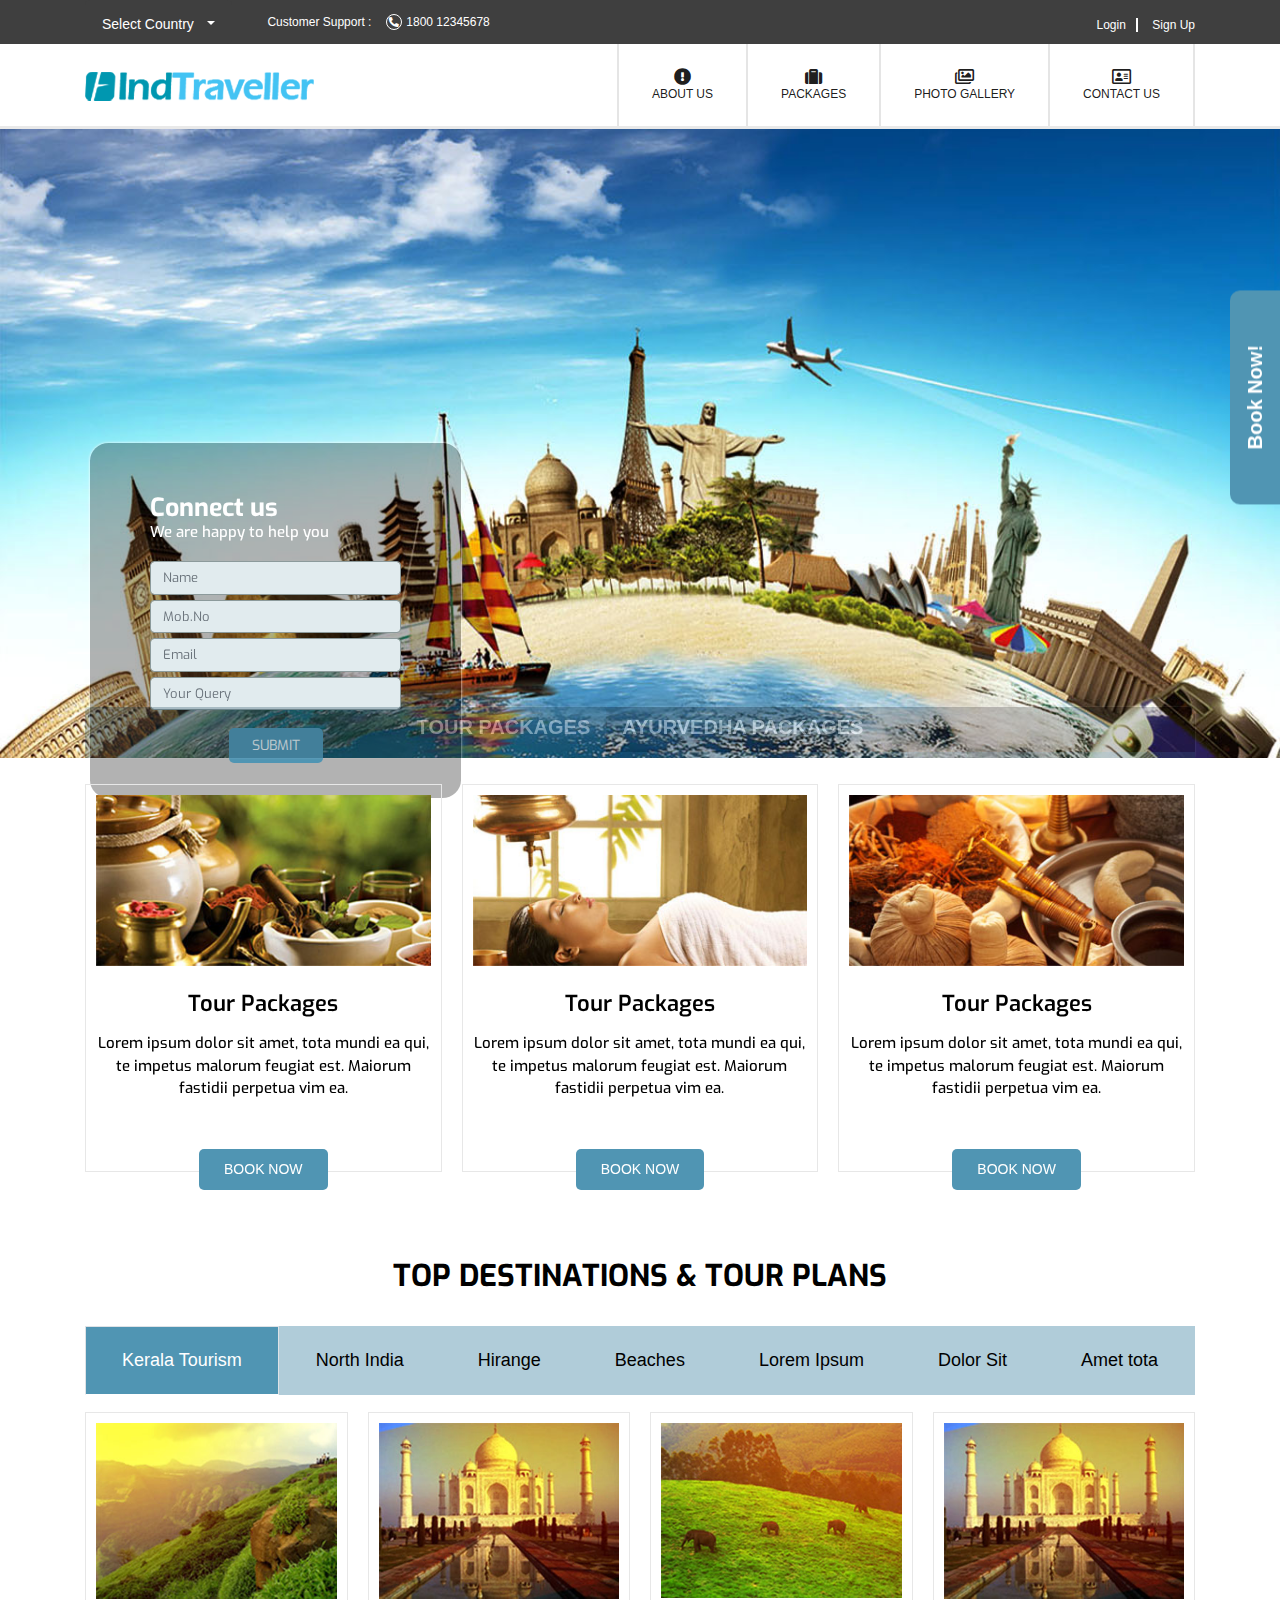
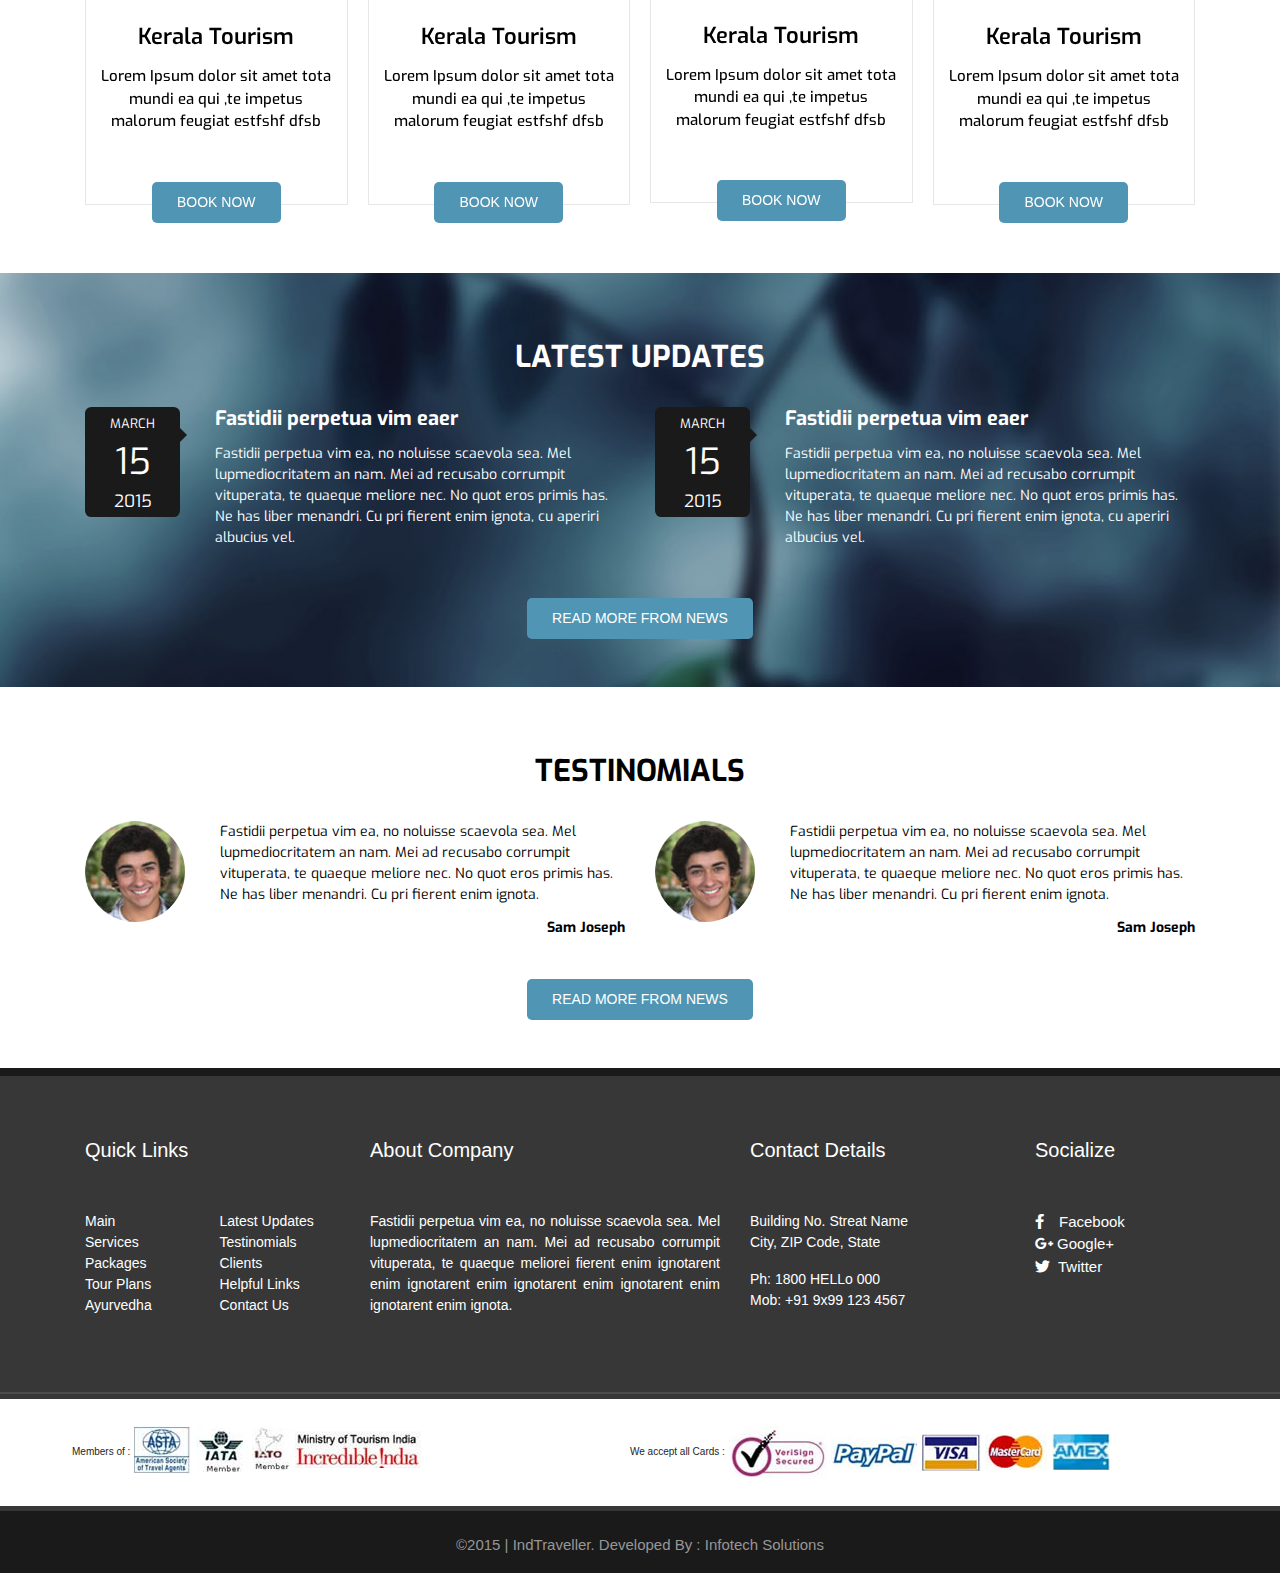
<file: index.html>
<!DOCTYPE html>
<html>
    <title>
IndTraveller
    </title>
    <head>
        <meta charset="utf-8">
        <meta name="viewport" content="width=device-width, initial-scale=1">
        <meta charset="UTF-8">
        <meta property="og:site_name" content="jQuery Script">
        <meta property="og:title" content="Free jQuery Plugins">
        <meta property="og:description" content="Latest Free jQuery plugins with examples and tutorials for web &amp; mobile developers.">
        <meta property="og:type" content="article">
        <meta property="og:image" content="image.jpg">
        <meta property="og:url" content="https://www.jqueryscript.net">
        <link rel="stylesheet" href="css/bootstrap.min.css" type="text/css">
        <link href="style.css" type="text/css" rel="stylesheet">
        <link href="css/tinyslide.css" type="text/css" rel="stylesheet">
        <link href="css/flags.css" type="text/css" rel="stylesheet">
        <link href="css/owl.carousel.css" type="text/css" rel="stylesheet">
        <link href="css/owl.theme.default.css" type="text/css" rel="stylesheet">
        <link href=https://fonts.googleapis.com/css?family=Exo:400,500,600,700&display=swap" rel="stylesheet">
        <link rel="stylesheet" href="https://use.fontawesome.com/releases/v5.8.1/css/all.css">
    </head>
    <body>

        <!-- header Top-->
        <div class="topdarkhead">
                <div class="container">
                    <div class="row">
                    <div class="col-lg-8 col-6 top text-left">
                     
                        <div class="topper ">
        
                            <div id="cntry"
     data-input-name="country"
     data-selected-country="US"
     data-button-size="btn-lg"
     data-button-type="btn-dark"
     data-scrollable="true"
     data-scrollable-height="250px">
</div>

<h6 class="topleft_head"> <span class="topheader"> 
    Customer Support :</span> <i class="fas fa-phone fa-rotate-90 call"></i>
    <span class="topheader ">1800 12345678</span></h6>
                    </div>
                </div>
                    <div class="col-lg-4 col-6 top text-right">
                    <h6 class="topright_head" >
                            <span class="sign"><a href="#Login" data-toggle="modal" data-target="#myModal" class="silo">Login</a></span>
                            <div class="modal fade" id="myModal" tabindex="-1" role="dialog" aria-labelledby="myLargeModalLabel"
                            aria-hidden="true">
                            <div class="modal-dialog modal-lg">
                                <div class="modal-content">
                                   
                                        <button type="button" class="close" data-dismiss="modal" aria-hidden="true">
                                            <i class="fas fa-times-circle cross"></i></button>
                                  
                                   
                                    <div class="modal-body">
                                        <div class="row sign-with">
                                            <div class="col-lg-6 modal_col">
                                          
                                                <ul class="nav nav-tabs nav_ul">
                                                    <li class="active active_li" ><a href="#Login" data-toggle="tab">Login</a></li>
                                                    <li class=" active_li"><a href="#Registration" data-toggle="tab"> Sign up</a></li>
                                                </ul>
                                            
                                                <div class="tab-content txtbox">
                                                    <div class="tab-pane active" id="Login">
                                                        <form role="form" class="form-horizontal">
                                                        <div class="form-group">
                                                       <div class="col-sm-12">
                                                                <input type="email" class="form-control inputtxt" placeholder="username" />
                                                            </div>
                                                        </div>
                                                        <div class="form-group">
                                                            <div class="col-sm-12">
                                                                <input type="email" class="form-control inputtxt" placeholder="password" />
                                                            </div>
                                                        </div>
                                                        <div class="row">
                                                            <div class="col-sm-10 col_restforgot">
                                                               <div class="para_forgotpass">
                                                                <a href="javascript:;">Forgot password?</a></div>
                                                                <div >
                                                                  
                                                                <input type="submit" class="btn btn_submit btn-sm" value="Login">
                                                        </div>
                                                                    </form>
                                                            </div>
                                                            
                                                        </div>
                                                        </form>
                                                    </div>
                                                    
                                                    <div class="tab-pane" id="Registration">
                                                        <form role="form" class="form-horizontal">
                                                        <div class="form-group">
                                                            <div class="col-sm-12">
                                                              
                                                                        <input type="text" class="form-control inputtxt"  placeholder="First Name" />
                                                                  
                                                            </div>
                                                        </div>
                                                        <div class="form-group">
                                                            
                                                            <div class="col-sm-12">
                                                                <input type="text" class="form-control inputtxt"  placeholder="Lastname" />
                                                            </div>
                                                        </div>
                                                        <div class="form-group">
                                                           
                                                            <div class="col-sm-12">
                                                                <input type="password" class="form-control inputtxt" placeholder="Password" />
                                                            </div>
                                                        </div>
                                                        <div class="form-group">
                                                            
                                                            <div class="col-sm-12">
                                                                <input type="password" class="form-control inputtxt" placeholder=" conform Password" />
                                                            </div>
                                                        </div>
                                                        <div class="row">
                                                            <div class="col-sm-10 col_restpassword">
                                                                
                                                                <input type="submit" class="btn btn_submit btn-sm " value="Sign">
                                                                    <div class="para_forgotpass ">
                                                                    <a href="javascript:;">Forgot password?</a></div>
                                                            </div>
                                                        </div>
                                                        </form>
                                                    </div>
                                                </div>
                                       
                                            </div>
                                            <div class="col-lg-6 ">
                                                <div class="description_box">
                                                <div class="row text-center description_row " >
                                                    <div class="col-md-12">
                                                        <h6 class="description_head">
                                                            Sign in using google/facebook</h6>
                                                            <p class="paragrap" > Lorem ipsum dolor sit amet, consectetur adipiscing elit. Vestibulum sit amet eros tortor. Nam venenatis tellus nec elit sodales, a sagittis odio finibus. Fusce bibendum tincidunt euismod. Nam ac odio velit. Sed cursus sit amet enim et consequat. Nam ante neque, vehicula ac frin </p>
                                                    </div>
                                                    <div class="col-md-12">
                                                        
                                                            <a href="#" class="social-share fbgoogle" id="fblink" data-share="facebook"><i class="fab fa-facebook-f fbg_icon"></i> sign in with Facebook</a>
                                                                <a href="#" class="social-share fbgoogle" id="googlelink" data-share="googleplus"><i class="fab fa-google-plus-g fbg_icon"></i>
                                                           sign in with  Google</a>
                                                        
                                                </div></div>
                                            </div>
                                        </div>
                                    </div>
                                </div>
                            </div>
                        </div>
                        </div>
                    
                        <span class=" sign login"><a href="#Login" data-toggle="modal" data-target="#myModals" class="silo">Sign Up</a></span></h6>
                        <div class="modal fade" id="myModals" tabindex="-1" role="dialog" aria-labelledby="myLargeModalLabel"
                        aria-hidden="true">
                        <div class="modal-dialog modal-lg">
                            <div class="modal-content">
                                
                                    <button type="button" class="close" data-dismiss="modal" aria-hidden="true">
                                        <i class="fas fa-times-circle cross"></i></button>
                              
                              
                                <div class="modal-body">
                                    <div class="row sign-with ">
                                        <div class="col-lg-6 ">
                                      
                                                <ul class="nav nav-tabs nav_ul">
                                                        <li class="active_li"><a href="#Registration" data-toggle="tab"> sign up</a></li>
                                                    </ul>
                                                    
                                                <div class="tab-pane" id="Registration">
                                                    <form role="form" class="form-horizontal">
                                                            <div class="form-group">
                                                                    <div class="col-sm-12">
                                                                      
                                                                                <input type="text" class="form-control inputtxt" placeholder="First Name" />
                                                                          
                                                                    </div>
                                                                </div>
                                                    <div class="form-group">
                                                        
                                                        <div class="col-sm-12">
                                                            <input type="text" class="form-control inputtxt" placeholder="Lastname" />
                                                        </div>
                                                    </div>
                                                    <div class="form-group">
                                                        
                                                        <div class="col-sm-12">
                                                            <input type="password" class="form-control inputtxt" placeholder="Password" />
                                                        </div>
                                                    </div>
                                                    <div class="form-group">
                                                       
                                                        <div class="col-sm-12">
                                                            <input type="password" class="form-control inputtxt" placeholder=" Conform Password" />
                                                        </div>
                                                    </div>
                                                    <div class="row">
                                                        <div class="col-sm-10 signsub" >
                                                            <input type="submit" class="btn  btn_submit btn-sm " value="Sign">
                                                                <div class="para_forgotpass ">
                                                                <a href="javascript:;">Forgot password?</a></div>
                                                        </div>
                                                    </div>
                                                    </form>
                                                </div>
                                            </div>
                                   
                                            <div class="col-lg-6 description_col">
                                                    <div class="description_box">
                                                    <div class="row text-center sign-with">
                                                        <div class="col-md-12">
                                                            <h6 class="description_head">
                                                                Sign in using google/facebook</h6>
                                                                <p class="paragrap"> Lorem ipsum dolor sit amet, consectetur adipiscing elit. Vestibulum sit amet eros tortor. Nam venenatis tellus nec elit sodales, a sagittis odio finibus. Fusce bibendum tincidunt euismod. Nam ac odio velit. Sed cursus sit amet enim et consequat. Nam ante neque, vehicula ac frin </p>
                                                        </div>
                                                        <div class="col-md-12">
                                                            
                                                                <a href="#" class="social-share fbgoogle" id="fblink" data-share="facebook"><i class="fab fa-facebook-f fbg_icon"></i> sign in with Facebook</a>
                                                                    <a href="#" class="social-share fbgoogle" id="googlelink" data-share="googleplus"><i class="fab fa-google-plus-g fbg_icon"></i>
                                                               sign in with  Google</a>
                                                             
                                                    </div></div>
                                                </div>
                                            </div>
                                    </div>
                                </div>
                            </div>
                        </div>
                    </div>
                </div>
                    </div>      
               </div>
            </div>
            </div>
            </div>
            <!-- Header top end -->

            <!-- navbar -->
<div class="container">
    <div class="row">
        <div class="col-lg-4 col-8 ">
            <nav class="navbar navbar-light ">
                <a class="navbar-brand " href="index.html">
                    <img src="images/logo.png" class="logo " alt=""> 
            </a>
            </nav>
        </div>


        <div class="col-lg-8 col-4 d-flex justify-content-end">
            <nav class="navbar navbar-icon navbar-expand-lg navbar-light bg-white">
                <button class="navbar-toggler " type="button" data-toggle="collapse" data-target="#navbarNav">
                    <span class="navbar-toggler-icon "></span>
                </button>
                <div class="overlay"></div>

                <div class="collapse navbar-collapse" id="navbarNavdropdown">
                    <ul class="navbar-nav">
                        <li class="nav-item active">
                                <a class="nav-link" href="about.html">
                                <i class="fa fa-exclamation-circle  icons d-flex "></i>
                                ABOUT US</a>
                        </li>
                        <li class="nav-item active">
                                <a class="nav-link" href="packages.html">
                                <i class="fas fa-suitcase icons d-flex"></i>
                                PACKAGES</a>
                        </li>
                        
                        <li class="nav-item active">
                                <a class="nav-link" href="photogallery.html">
                                <i class="far fa-images icons d-flex"></i>
                           PHOTO GALLERY</a>
                        </li>
                        <li class="nav-item contact active">
                            <a class="nav-link " href="contactus.html">
                                <i class="far fa-address-card icons d-flex "></i>
                            CONTACT US</a>
                        </li>
                    </ul>
                </div>
            </nav>
        </div>
    </div>
</div>
<!-- navbar end -->


<!-- book now link -->

<a href="#Booknow" data-toggle="modal" data-target="#mybook" class="booknow" id="nowbook">Book Now!</a>
<div class="modal fade" id="mybook" tabindex="-1" role="dialog" aria-labelledby="myLargeModalLabel"
aria-hidden="true">
<div class="modal-dialog modal-md">
    <div class="modal-content">
       
            <button type="button" class="close" data-dismiss="modal" aria-hidden="true">
                <i class="fas fa-times-circle cross"></i></button>
                <h1 class="connectus_head" id="booknow_head">Connect Us</h1>
                <div class="tab-pane" id="Registration">
                        <form role="form" class="form-horizontal form_connectus">
                <div class="form-group">
                                                        
                        <div class="col-sm-10">
                            <input type="text" class="form-control txt_booknow" placeholder="Name" />
                        </div>
                    </div>
                    <div class="form-group">
                                                        
                            <div class="col-sm-10">
                                <input type="text" class="form-control txt_booknow" placeholder="Mob. No." />
                            </div>
                        </div>
                        <div class="form-group">
                                                        
                                <div class="col-sm-10">
                                    <input type="email" class="form-control txt_booknow" placeholder="E-mail" />
                                </div>
                            </div>
                            <div class="form-group">
                                                        
                                    <div class="col-sm-10">
                                        <textarea class="textarea_query" placeholder="Your Query "></textarea> 
                                    </div>
                                </div>
                                        <input type="submit" class="btn btn_submit btn-sm submitbtn" id="sub-btn" value="BOOK NOW">
                                            
                                        </form>
              
        </div>
    </div>
</div>
</div>

<!-- book now link ends -->

<!--slider-->
<section id="tiny" class="tinyslide">
          
        <aside class="slides">
          <figure> <img src="images/banner.jpg" alt="">
            <figcaption class="caps">
                <h1 class="dis">DISCOVER<br> 
                YOUR DREAM<br> 
                DESTINATION</h1> 
               </figcaption>

          </figure>
          <figure> <img src="images/banner.jpg"style="width:100%;" alt="">
            <figcaption class="caps">
                    <h1 class="dis">DISCOVER<br> 
                        YOUR DREAM<br> 
                        DESTINATION</h1> 
                       </figcaption>
            

          </figure>
   
        </aside>
      </section>
     
<!--slider-end-->
<!--contact-->
<div class="connected">
<div class="connect-bg">
    <div class="container">
        <div class="connect_center">
        <h1 class="connectus_head fontexo">Connect us</h1>
        <h1 class="connectus_subhead fontexo">We are happy to help you</h1>
        <form>
        <div class="form-group">
        
              <input type="text" class="form-control fontexo connectus_txt"  placeholder="Name" />
          
      </div>
      <div class="form-group">
        
        <input type="text" class="form-control fontexo connectus_txt"  placeholder="Mob.No" />
    
</div>
<div class="form-group">
        
  <input type="email" class="form-control fontexo connectus_txt"  placeholder="Email" />

</div>
<div class="form-group">
        
        <input type="text" class="form-control fontexo connectus_txt" placeholder="Your Query" />
      
      </div>
      <div class="submit-center">
<button type="submit" class="btn-primary btn-sm fontexo" id="btn">
SUBMIT</button>
</div>
</form>
</div>
</div>
      </div></div>
<!--contact-->
<!--owl-->
<div class="container">
        <nav>
         <div class="nav nav-tabs  nav_main nav-fill menu-tab" id="nav-tab" role="tablist" class="fontexo menu-tab">
           <a class="nav-item navitem_height active nav-link  headingcolor_white font-exo text-right" id="nav-home-tab" data-toggle="tab" href="#nav-home" role="tab" aria-controls="nav-home" aria-selected="true">TOUR PACKAGES </a>
           <a class="nav-item navitem_height  nav-link headingcolor_white font-exo text-left" id="nav-profile-tab" data-toggle="tab" href="#nav-profile" role="tab" aria-controls="nav-profile" aria-selected="false">AYURVEDHA PACKAGES</a>
                    
         </div>
       </nav>
       <div class="tab-content  " id="nav-tabContent">
         <div class="tab-pane tab-top fade show active  tabpane-content" id="nav-home" role="tabpanel" aria-labelledby="nav-home-tab">
            
                 <div class="owl-carousel owl-tour">
                        <div class="index_border border_width text-center">
                                <img src="images/ayur1.jpg" class="foot_img " alt="..." >
                                <h4 class="owlcarousel_heads fontexo headingcolor_black ">Tour Packages</h4>
                                <p class="owlcarousel_para fontexo destination_para headingcolor_black ">Lorem ipsum dolor sit amet, tota mundi ea qui, te impetus malorum feugiat est. Maiorum fastidii perpetua vim ea. </p>
                                <a href="#default" class="booknow_readmore newbooknow">BOOK NOW</a>
                        </div>
                              
                        <div class="index_border  border_width text-center">
                                <img src="images/ayur2.jpg" class="foot_img" alt="..." >
                                <h4 class="owlcarousel_heads fontexo headingcolor_black ">Tour Packages</h4>
                                <p class="owlcarousel_para fontexo destination_para headingcolor_black ">Lorem ipsum dolor sit amet, tota mundi ea qui, te impetus malorum feugiat est. Maiorum fastidii perpetua vim ea.</p>
                                <a href="#default" class="booknow_readmore newbooknow">BOOK NOW</a>
                              </div>
                              <div class="index_border  border_width text-center">
                                    <img src="images/ayur3.jpg" class="foot_img" alt="..." >
                                    <h4 class="owlcarousel_heads fontexo headingcolor_black ">Tour Packages</h4>
                                    <p class="owlcarousel_para fontexo destination_para headingcolor_black ">Lorem ipsum dolor sit amet, tota mundi ea qui, te impetus malorum feugiat est. Maiorum fastidii perpetua vim ea.</p>
                                        <a href="#default" class="booknow_readmore newbooknow">BOOK NOW</a>
                                  </div>
             </div>
             </div>
             
             <div class="tab-pane fade tabpane-content" id="nav-profile" role="tabpanel" aria-labelledby="nav-profile-tab">
                    <div class="owl-carousel owl-tour">
                  
                            <div class="index_border  border_width text-center">
                                    <img src="images/ayur3.jpg" class="foot_img" alt="..." >
                                    <h4 class="owlcarousel_heads fontexo headingcolor_black ">Ayurvedha Packages</h4>
                                    <p class="owlcarousel_para  destination_para fontexo headingcolor_black ">Lorem ipsum dolor sit amet, tota mundi ea qui, te impetus malorum feugiat est. Maiorum fastidii perpetua vim ea. </p>
                                    <a href="#default" class="booknow_readmore newbooknow">BOOK NOW</a>
                                  </div>
                                  
                            <div class="index_border  border_width text-center">
                                    <img src="images/ayur2.jpg" class="foot_img" alt="..." >
                                    <h4 class="owlcarousel_heads fontexo headingcolor_black ">Ayurvedha Packages</h4>
                                    <p class="owlcarousel_para destination_para fontexo headingcolor_black ">Lorem ipsum dolor sit amet, tota mundi ea qui, te impetus malorum feugiat est. Maiorum fastidii perpetua vim ea. </p>
                                    <a href="#default" class="booknow_readmore newbooknow">BOOK NOW</a>
                                  </div>
                                  <div class="index_border  border_width text-center">
                                        <img src="images/ayur1.jpg" class="foot_img " alt="..." >
                                        <h4 class="owlcarousel_heads fontexo headingcolor_black ">Ayurvedha Packages</h4>
                                        <p class="owlcarousel_para  destination_para fontexo headingcolor_black ">Lorem ipsum dolor sit amet, tota mundi ea qui, te impetus malorum feugiat est. Maiorum fastidii perpetua vim ea. </p>
                                        <a href="#default" class="booknow_readmore newbooknow">BOOK NOW</a>
                                      </div>
                 </div>
                    
                </div>
             </div>
             </div>
    <!--owl-->       
<!--owlcarousel-->

<div class="topbottomgaps">
    <div class="container">
        <h3 class="body_mainheads headingcolor_black top-plans fontexo text-center">TOP DESTINATIONS & TOUR PLANS</h3>
        <div class="row">
          <div class="col-lg-12 ">
                <nav class=" navbar-expand-lg navbar-light bg-white" id="navb">
                        <button class="nav-toggler" type="button" data-toggle="collapse" data-target="#navbarNav"
                        aria-controls="navbarNav" aria-expanded="false" aria-label="Toggle navigation">
                        <div class="chevron-icon"><i class="fas fa-chevron-down"></i></div>
                      </button>
            
                      <h4 class=" owlcarousel_heads fontexo headingcolor_black contenthide text-center" id="tourismhead">Kerala Tourism</h4>
              <div class="nav nav-tabs nav-fill nav-content" id="nav-tab" role="tablist">
                    <div class="collapse navbar-collapse nav nav-tabs nav-fill" id="navbarNavdropdowns">
                <a class="nav-item nav-link  navcenter active" id="nav-kerala-tab" data-toggle="tab" href="#nav-kerala" role="tab1" aria-controls="nav-kerala" aria-selected="true">Kerala Tourism</a>
                <a class="nav-item nav-link navcenter" id="nav-north-tab" data-toggle="tab" href="#nav-north" role="tab2" aria-controls="nav-north" aria-selected="false">North India</a>
                <a class="nav-item nav-link navcenter" id="nav-hirange-tab" data-toggle="tab" href="#nav-hirange" role="tab3" aria-controls="nav-hirange" aria-selected="false">Hirange</a>
                <a class="nav-item nav-link navcenter" id="nav-beaches-tab" data-toggle="tab" href="#nav-beaches" role="tab4" aria-controls="nav-beaches" aria-selected="false">Beaches</a>
                <a class="nav-item nav-link navcenter" id="nav-lorem-tab" data-toggle="tab" href="#nav-lorem" role="tab5" aria-controls="nav-lorem" aria-selected="false">Lorem Ipsum</a>
                <a class="nav-item nav-link navcenter" id="nav-dolor-tab" data-toggle="tab" href="#nav-dolor" role="tab6" aria-controls="nav-dolor" aria-selected="false">Dolor Sit</a>
                <a class="nav-item nav-link navcenter" id="nav-amet-tab" data-toggle="tab" href="#nav-amet" role="tab7" aria-controls="nav-amet" aria-selected="false">Amet tota</a>
              </div>
            </nav></div></div>
            <div class="tab-container">
            <div class="tab-content navmain-tabcontent" id="nav-tabContent">
              <div class="tab-pane fade show active" id="nav-kerala" role="tab1" aria-labelledby="nav-home-tab">
                  
                <div class="owltab text-center">
                       
                            <div class="owl-carousel owl-dest">
                    
             
                              <div class="index_border" >
                                <img src="images/quick.jpg" class="foot_img " alt="..." >
                                <h4 class=" destination_heads owlcarousel_heads fontexo headingcolor_black ">Kerala Tourism</h4>
                                <p class=" destination_para owlcarousel_para fontexo headingcolor_black ">Lorem Ipsum dolor sit amet tota mundi ea qui ,te impetus malorum feugiat estfshf dfsb </p>
                                <a href="#default" class="booknow_readmore newbooknow">BOOK NOW</a>
                              </div>
                    
                              <div class="index_border" >
                                <img src="images/taj.jpg" class="foot_img " alt="...">
                                <h4 class="owlcarousel_heads destination_heads fontexo headingcolor_black ">Kerala Tourism</h4>
                                <p class="owlcarousel_para destination_para fontexo headingcolor_black ">Lorem Ipsum dolor sit amet tota mundi ea qui ,te impetus malorum feugiat estfshf dfsb </p>
                                <a href="#default" class="booknow_readmore newbooknow">BOOK NOW</a>
                              </div>
                              <div class="index_border" >
                                <img src="images/gardencity.jpg" class="foot_img" alt="...">
                                <h4 class="owlcarousel_heads destination_heads fontexo headingcolor_black ">Kerala Tourism</h4>
                                <p class="owlcarousel_para  destination_para fontexo headingcolor_black ">Lorem Ipsum dolor sit amet tota mundi ea qui ,te impetus malorum feugiat estfshf dfsb </p>
                                <a href="#default" class="booknow_readmore newbooknow">BOOK NOW</a>
                              </div>
                              <div class="index_border">
                                <img src="images/taj.jpg" class="foot_img" alt="..." >
                                <h4 class=" destination_heads owlcarousel_heads fontexo headingcolor_black ">Kerala Tourism</h4>
                                 <p class="owlcarousel_para destination_para fontexo headingcolor_black ">Lorem Ipsum dolor sit amet tota mundi ea qui ,te impetus malorum feugiat estfshf dfsb </p>
                                 <a href="#default" class="booknow_readmore newbooknow">BOOK NOW</a>
                    
                
                              </div>
                            </div>
                          </div>
              </div>
              <div class="tab-pane fade" id="nav-north" role="tab2" aria-labelledby="nav-profile-tab">
                    <div class="owltab text-center">
                       
                            <div class="owl-carousel owl-dest">
                    
             
                              <div class="index_border">
                                <img src="images/quick.jpg" class="foot_img " alt="..." >
                                <h4 class=" destination_heads owlcarousel_heads fontexo headingcolor_black ">North India</h4>
                                <p class=" destination_para owlcarousel_para fontexo headingcolor_black ">Lorem Ipsum dolor sit amet tota mundi ea qui ,te impetus malorum feugiat estfshf dfsb </p>
                                <a href="#default" class="booknow_readmore newbooknow">BOOK NOW</a>
                              </div>
                    
                              <div class="index_border" >
                                <img src="images/taj.jpg" class="foot_img" alt="...">
                                <h4 class="owlcarousel_heads destination_heads fontexo headingcolor_black ">North India</h4>
                                <p class="owlcarousel_para destination_para fontexo headingcolor_black ">Lorem Ipsum dolor sit amet tota mundi ea qui ,te impetus malorum feugiat estfshf dfsb </p>
                                  <a href="#default" class="booknow_readmore newbooknow">BOOK NOW</a>
                              </div>
                              <div class="index_border" >
                                <img src="images/gardencity.jpg" class="foot_img" alt="...">
                                <h4 class="owlcarousel_heads destination_heads fontexo headingcolor_black ">North India</h4>
                                 <p class="owlcarousel_para  destination_para fontexo headingcolor_black ">Lorem Ipsum dolor sit amet tota mundi ea qui ,te impetus malorum feugiat estfshf dfsb </p>
                                <a href="#default" class="booknow_readmore newbooknow">BOOK NOW</a>
                              </div>
                              <div class="index_border">
                                <img src="images/taj.jpg" class="foot_img" alt="..." >
                                <h4 class=" destination_heads owlcarousel_heads fontexo headingcolor_black ">North India</h4>
                                 <p class="owlcarousel_para destination_para fontexo headingcolor_black ">Lorem Ipsum dolor sit amet tota mundi ea qui ,te impetus malorum feugiat estfshf dfsb </p>
                                 <a href="#default" class="booknow_readmore newbooknow">BOOK NOW</a>
                              </div>
                            </div>
                          </div>
              </div>
              <div class="tab-pane fade" id="nav-hirange" role="tab3" aria-labelledby="nav-contact-tab">
                    <div class="owltab text-center">
                       
                            <div class="owl-carousel owl-dest">
                    
             
                              <div class="index_border">
                                <img src="images/quick.jpg" class="foot_img" alt="..." >
                                <h4 class=" destination_heads owlcarousel_heads fontexo headingcolor_black ">Hirange</h4>
                                <p class=" destination_para owlcarousel_para fontexo headingcolor_black ">Lorem Ipsum dolor sit amet tota mundi ea qui ,te impetus malorum feugiat estfshf dfsb </p>
                                <a href="#default" class="booknow_readmore newbooknow">BOOK NOW</a>
                              </div>
                    
                              <div class="index_border" >
                                <img src="images/taj.jpg" class="foot_img " alt="...">
                                <h4 class="owlcarousel_heads destination_heads fontexo headingcolor_black ">Hirange</h4>
                                <p class="owlcarousel_para destination_para fontexo headingcolor_black ">Lorem Ipsum dolor sit amet tota mundi ea qui ,te impetus malorum feugiat estfshf dfsb </p>
                                <a href="#default" class="booknow_readmore newbooknow">BOOK NOW</a>
                              </div>
                              <div class="index_border" >
                                <img src="images/gardencity.jpg" class="foot_img " alt="...">
                                <h4 class="owlcarousel_heads destination_heads fontexo headingcolor_black ">Hirange</h4>
                                <p class="owlcarousel_para  destination_para fontexo headingcolor_black ">Lorem Ipsum dolor sit amet tota mundi ea qui ,te impetus malorum feugiat estfshf dfsb </p>
                                <a href="#default" class="booknow_readmore newbooknow">BOOK NOW</a>
                              </div>
                              <div class="index_border">
                                <img src="images/taj.jpg" class="foot_img " alt="..." >
                                <h4 class=" destination_heads owlcarousel_heads fontexo headingcolor_black ">Hirange</h4>
                                 <p class="owlcarousel_para destination_para fontexo headingcolor_black ">Lorem Ipsum dolor sit amet tota mundi ea qui ,te impetus malorum feugiat estfshf dfsb </p>
                                  <a href="#default" class="booknow_readmore newbooknow">BOOK NOW</a>
                              </div>
                            </div>
                          </div>
              </div>
              <div class="tab-pane fade" id="nav-beaches" role="tab4" aria-labelledby="nav-about-tab">
                    <div class="owltab text-center">
                            <div class="owl-carousel owl-dest">
                     <div class="index_border">
                                <img src="images/quick.jpg" class="foot_img " alt="..." >
                                <h4 class=" destination_heads owlcarousel_heads fontexo headingcolor_black ">Beaches</h4>
                                <p class=" destination_para owlcarousel_para fontexo headingcolor_black ">Lorem Ipsum dolor sit amet tota mundi ea qui ,te impetus malorum feugiat estfshf dfsb </p>
                                <a href="#default" class="booknow_readmore newbooknow">BOOK NOW</a>
                              </div>
                    
                              <div class="index_border" >
                                <img src="images/taj.jpg" class="foot_img " alt="...">
                                <h4 class="owlcarousel_heads destination_heads fontexo headingcolor_black ">Beaches</h4>
                                 <p class="owlcarousel_para destination_para fontexo headingcolor_black ">Lorem Ipsum dolor sit amet tota mundi ea qui ,te impetus malorum feugiat estfshf dfsb </p>
                                 <a href="#default" class="booknow_readmore newbooknow">BOOK NOW</a>
                              </div>
                              <div class="index_border" >
                                <img src="images/gardencity.jpg" class="foot_img " alt="...">
                                <h4 class="owlcarousel_heads destination_heads fontexo headingcolor_black ">Beaches</h4>
                                <p class="owlcarousel_para  destination_para fontexo headingcolor_black ">Lorem Ipsum dolor sit amet tota mundi ea qui ,te impetus malorum feugiat estfshf dfsb </p>
                                <a href="#default" class="booknow_readmore newbooknow">BOOK NOW</a>
                              </div>
                              <div class="index_border">
                                <img src="images/taj.jpg" class="foot_img " alt="..." >
                                <h4 class=" destination_heads owlcarousel_heads fontexo headingcolor_black ">Beaches</h4>
                                 <p class="owlcarousel_para destination_para fontexo headingcolor_black ">Lorem Ipsum dolor sit amet tota mundi ea qui ,te impetus malorum feugiat estfshf dfsb </p>
                                  <a href="#default" class="booknow_readmore newbooknow">BOOK NOW</a>
                    
                
                              </div>
                            </div>
                          </div>
              </div>
              <div class="tab-pane fade" id="nav-lorem" role="tab5" aria-labelledby="nav-about-tab">
                <div class="owltab text-center">
                   
                        <div class="owl-carousel owl-dest">
                
         
                          <div class="index_border">
                            <img src="images/quick.jpg" class="foot_img " alt="..." >
                            <h4 class=" destination_heads owlcarousel_heads fontexo headingcolor_black ">Lorem Ipsum</h4>
                              <p class=" destination_para owlcarousel_para fontexo headingcolor_black ">Lorem Ipsum dolor sit amet tota mundi ea qui ,te impetus malorum feugiat estfshf dfsb </p>
                                <a href="#default" class="booknow_readmore newbooknow">BOOK NOW</a>
                          </div>
                
                          <div class="index_border" >
                            <img src="images/taj.jpg" class="foot_img" alt="...">
                            <h4 class="owlcarousel_heads destination_heads fontexo headingcolor_black ">Lorem Ipsum</h4>
                            <p class="owlcarousel_para destination_para fontexo headingcolor_black ">Lorem Ipsum dolor sit amet tota mundi ea qui ,te impetus malorum feugiat estfshf dfsb </p>
                              <a href="#default" class="booknow_readmore newbooknow">BOOK NOW</a>
                          </div>
                          <div class="index_border" >
                            <img src="images/gardencity.jpg" class="foot_img" alt="...">
                            <h4 class="owlcarousel_heads destination_heads fontexo headingcolor_black ">Lorem Ipsum</h4>
                            <p class="owlcarousel_para  destination_para fontexo headingcolor_black ">Lorem Ipsum dolor sit amet tota mundi ea qui ,te impetus malorum feugiat estfshf dfsb </p>
                             <a href="#default" class="booknow_readmore newbooknow">BOOK NOW</a>
                          </div>
                          <div class="index_border">
                            <img src="images/taj.jpg" class="foot_img" alt="..." >
                            <h4 class=" destination_heads owlcarousel_heads fontexo headingcolor_black ">Lorem Ipsum</h4>
                            <p class="owlcarousel_para destination_para fontexo headingcolor_black ">Lorem Ipsum dolor sit amet tota mundi ea qui ,te impetus malorum feugiat estfshf dfsb </p>
                             <a href="#default" class="booknow_readmore newbooknow">BOOK NOW</a>
                
            
                          </div>
                        </div>
                      </div>
          </div>
          <div class="tab-pane fade" id="nav-dolor" role="tab6" aria-labelledby="nav-about-tab">
            <div class="owltab text-center">
                    <div class="owl-carousel owl-dest">
                      <div class="index_border">
                        <img src="images/quick.jpg" class="foot_img" alt="..." >
                        <h4 class=" destination_heads owlcarousel_heads fontexo headingcolor_black ">Dolor sit</h4>
                        <p class=" destination_para owlcarousel_para fontexo headingcolor_black ">Lorem Ipsum dolor sit amet tota mundi ea qui ,te impetus malorum feugiat estfshf dfsb </p>
                          <a href="#default" class="booknow_readmore newbooknow">BOOK NOW</a>
                      </div>
            
                      <div class="index_border" >
                        <img src="images/taj.jpg" class="foot_img " alt="...">
                        <h4 class="owlcarousel_heads destination_heads fontexo headingcolor_black ">Dolor sit</h4>
                        <p class="owlcarousel_para destination_para fontexo headingcolor_black ">Lorem Ipsum dolor sit amet tota mundi ea qui ,te impetus malorum feugiat estfshf dfsb </p>
                          <a href="#default" class="booknow_readmore newbooknow">BOOK NOW</a>
                      </div>
                      <div class="index_border" >
                        <img src="images/gardencity.jpg" class="foot_img " alt="...">
                        <h4 class="owlcarousel_heads destination_heads fontexo headingcolor_black ">Dolor sit</h4>
                         <p class="owlcarousel_para  destination_para fontexo headingcolor_black ">Lorem Ipsum dolor sit amet tota mundi ea qui ,te impetus malorum feugiat estfshf dfsb </p>
                             <a href="#default" class="booknow_readmore newbooknow">BOOK NOW</a>
                      </div>
                      <div class="index_border">
                        <img src="images/taj.jpg" class="foot_img" alt="..." >
                        <h4 class=" destination_heads owlcarousel_heads fontexo headingcolor_black ">Dolor sit</h4>
                        <p class="owlcarousel_para destination_para fontexo headingcolor_black ">Lorem Ipsum dolor sit amet tota mundi ea qui ,te impetus malorum feugiat estfshf dfsb </p>
                           <a href="#default" class="booknow_readmore newbooknow">BOOK NOW</a>
                      </div>
                    </div>
                  </div>
      </div>
      <div class="tab-pane fade" id="nav-amet" role="tab7" aria-labelledby="nav-about-tab">
        <div class="owltab text-center">
                <div class="owl-carousel owl-dest">
                  <div class="index_border">
                    <img src="images/quick.jpg" class="foot_img" alt="..." >
                    <h4 class=" destination_heads owlcarousel_heads fontexo headingcolor_black ">Amet Tota</h4>
                    <p class=" destination_para owlcarousel_para fontexo headingcolor_black ">Lorem Ipsum dolor sit amet tota mundi ea qui ,te impetus malorum feugiat estfshf dfsb </p>
                       <a href="#default" class="booknow_readmore newbooknow">BOOK NOW</a>
                  </div>
        
                  <div class="index_border" >
                    <img src="images/taj.jpg" class="foot_img " alt="...">
                    <h4 class="owlcarousel_heads destination_heads fontexo headingcolor_black ">Amet Tota</h4>
                    <p class="owlcarousel_para destination_para fontexo headingcolor_black ">Lorem Ipsum dolor sit amet tota mundi ea qui ,te impetus malorum feugiat estfshf dfsb </p>
                        <a href="#default" class="booknow_readmore newbooknow">BOOK NOW</a>
                  </div>
                  <div class="index_border" >
                    <img src="images/gardencity.jpg" class="foot_img " alt="...">
                    <h4 class="owlcarousel_heads destination_heads fontexo headingcolor_black ">Amet Tota</h4>
                    <p class="owlcarousel_para  destination_para fontexo headingcolor_black ">Lorem Ipsum dolor sit amet tota mundi ea qui ,te impetus malorum feugiat estfshf dfsb </p>
                     <a href="#default" class="booknow_readmore newbooknow">BOOK NOW</a>
                  </div>
                  <div class="index_border">
                    <img src="images/taj.jpg" class="foot_img " alt="..." >
                    <h4 class=" destination_heads owlcarousel_heads fontexo headingcolor_black ">Amet Tota</h4>
                    <p class="owlcarousel_para destination_para fontexo headingcolor_black ">Lorem Ipsum dolor sit amet tota mundi ea qui ,te impetus malorum feugiat estfshf dfsb </p>
                      <a href="#default" class="booknow_readmore newbooknow">BOOK NOW</a>
        
    
                  </div>
                </div>
              </div>
    </div>
    
            </div>
        </div></div>
          </div>
       
        </div>
    
    <!--owlcarousel end-->
    <!--latesrupdate-->
    <div class="bg topbottomgaps">
            <div class="container ">
                <h1 class="body_mainheads headingcolor_white fontexo text-center">LATEST UPDATES</h1>
                <div class="row">
                    <div class="col-md-6 update_col">
                        <div class="speech-bubble">
                          
            <span class=" headingcolor_white fontexo speechbubble_content speech_month">MARCH </span><span class=" headingcolor_white fontexo speechbubble_content speech_date">15</span>
            <span class=" headingcolor_white fontexo speechbubble_content speech_year">2015</span>
            </div>
            
            <div class="updatecontent">
                <h5 class="headingcolor_white fontexo update_head">Fastidii perpetua vim eaer</h5>
                <p class="headingcolor_white fontexo update_para">Fastidii perpetua vim ea, no noluisse scaevola sea. Mel lupmediocritatem an nam. Mei ad recusabo corrumpit vituperata, te quaeque meliore nec. No quot eros primis has. Ne has liber menandri. Cu pri fierent enim ignota, cu aperiri albucius vel.</p>
            </div>
            
                    </div>
                    <div class="col-md-6 update_col">
                            <div class="speech-bubble">
                              
                <span class=" headingcolor_white fontexo speechbubble_content speech_month">MARCH </span><span class=" headingcolor_white fontexo speechbubble_content speech_date">15</span>
                <span class=" headingcolor_white fontexo speechbubble_content speech_year">2015</span>
                </div>
                
                <div class="updatecontent">
                    <h5 class="headingcolor_white fontexo update_head">Fastidii perpetua vim eaer</h5>
                    <p class="headingcolor_white fontexo update_para">Fastidii perpetua vim ea, no noluisse scaevola sea. Mel lupmediocritatem an nam. Mei ad recusabo corrumpit vituperata, te quaeque meliore nec. No quot eros primis has. Ne has liber menandri. Cu pri fierent enim ignota, cu aperiri albucius vel.</p>
                </div>
                
                        </div>
            
                        <a href="#" class="booknow_readmore readnews">READ MORE FROM NEWS</a>
                </div>
            </div>
            </div>
            <!--latestupdates-->
            <!-- Testinomials starts -->
        <div class="test topbottomgaps">
            <div class="container">
                    <h1 class="body_mainheads headingcolor_black fontexo text-center">TESTINOMIALS</h1>
                <div class="row test_row">
                    <div class="col-md-6 update_col">
                        <div class="imagesection">
                          <img src="images/sam joseph.jpg " class=" rounded-circle">
                        </div>
                        <div class="updatecontent">
                        <p class="headingcolor_black fontexo update_para test_para">Fastidii perpetua vim ea, no noluisse scaevola sea. Mel lupmediocritatem an nam. Mei ad recusabo corrumpit vituperata, te quaeque meliore nec. No quot eros primis has. Ne has liber menandri. Cu pri fierent enim ignota.</p>
                        <div class="headnames">
                   <span class="headingcolor_black fontexo update_para testname">Sam Joseph</span>
                    </div></div></div>
                    <div class="col-md-6 update_col">
                        <div class="imagesection">
                            <img src="images/sam joseph.jpg" class=" rounded-circle  ">
                            </div>
                        <div class="updatecontent">
                        <p class="headingcolor_black fontexo update_para test_para">Fastidii perpetua vim ea, no noluisse scaevola sea. Mel lupmediocritatem an nam. Mei ad recusabo corrumpit vituperata, te quaeque meliore nec. No quot eros primis has. Ne has liber menandri. Cu pri fierent enim ignota.</p>
                        <div class="headnames">
                   <span class="headingcolor_black fontexo update_para testname">Sam Joseph</span>
                    </div></div></div>
                    
                    <a href="#" class="booknow_readmore readnews">READ MORE FROM NEWS</a>
                </div>
            </div>
        </div>
        
        <!-- Testinomials ends -->
    
<!-- footer -->

<div class="footer">
    <div class="container con">
        <div class="row">
            <div class="col-lg-3 col-sm-6">
                    <h3 class="footer_heads">Quick Links</h3>
                    <div class="footer_para">
                            <ul class="footerlist">
                                    <li class="quicklinks"><a href="#" class="quick">Main</a></li>
                                    <li class="quicklinks"><a href="#" class="quick">Services</a></li>
                                    <li class="quicklinks"><a href="#" class="quick">Packages</a></li>
                                    <li class="quicklinks"><a href="#" class="quick">Tour Plans</a></li>
                                    <li class="quicklinks"><a href="#" class="quick">Ayurvedha</a></li>
                                    <li class="quicklinks"><a href="#" class="quick">Latest Updates</a></li>
                                    <li class="quicklinks"><a href="#" class="quick">Testinomials</a></li>
                                    <li class="quicklinks"><a href="#" class="quick">Clients</a></li>
                                    <li class="quicklinks"><a href="#" class="quick">Helpful Links</a></li>
                                    <li class="quicklinks"><a href="#" class="quick">Contact Us</a></li>
                                </ul>
                           
                        </div>
            </div>
            <div class="col-lg-4 col-sm-6">
                    
                    <h3 class="footer_heads">About Company</h3>
                    <p class="footer_para">Fastidii perpetua vim ea, no noluisse scaevola sea. Mel lupmediocritatem an nam. Mei ad recusabo corrumpit vituperata, te quaeque meliorei fierent enim ignotarent enim ignotarent enim ignotarent enim ignotarent enim ignotarent enim ignota.</p>
                
            </div>
                <div class="col-lg-3 col-sm-6">
                        <h3 class="footer_heads">Contact Details</h3>
                        <p class="footer_para">Building No. Streat Name<br>
                                City, ZIP Code, State</p>
                                
                            <p class="footer_para">Ph: 1800 HELLo 000<br>
                                Mob: +91 9x99 123 4567</p>
                    </div>
           
                    <div class="col-lg-2 col-sm-6">
                            <h3 class="footer_heads">Socialize</h3>
                            <div class="footer_para">
                            <ul class="footerlink">
                                <li class="social_media"><a class="social" href="#"><i class="fab fa-facebook-f Socialize"></i>Facebook</a></li>
                                <li class="social_media"><a class="social" href="#"><i class="fab fa-google-plus-g googleplus"></i>Google+</a></li>
                                <li class="social_media"><a class="social" href="#"><i class="fab fa-twitter twitter"></i>Twitter</a></li>
                            </ul>
                        </div>
                    </div>
                 
        </div>
    </div>
    <div class="line"></div>
</div>

<div class="subfooter">
    <div class="container subfoot">
        <div class="row advert">
            <div class="col-lg-6 col-12 members">
                <div class="footerimg">
<h5 class="footer_members memb">Members of :</h5>
<div class="images ">
        <a href="#"><img src="images/IndTraveller.png" class="logos"></a>
    <a href="#"> <img src="images/iata.png" class="logos"></a>
    <a href="#"><img src="images/iato.png" class="logos"></a>
    <a href="#"><img src="images/incredible.png" class="logos"></a>
</div>
            </div>
        </div>
            <div class="col-lg-6 col-12 members acceptmember">
                    <div class="footerimg">
                            <h5 class="footer_members"> We accept all Cards :</h5>
                            <div class="images"><img src="images/verisign.png" class="logos">
                                <a href="#"><img src="images/paypal.png" class="logos"></a>
                                <a href="#"><img src="images/visa.png" class="logos"></a>
                                <a href="#"><img src="images/master.png" class="logos"></a>
                                <a href="#"><img src="images/amex.png" class="logos"></a>
                            </div>
                                        </div>
                                    </div>
            </div>
        </div>
    </div>


<div class="copy">
        <p class="footer_designby">©2015  |  IndTraveller.   Developed By : <a href="#" class="info"> Infotech Solutions</a></p>
    </div>

    <!-- footer end -->
    
        <script src="js\jquery-3.4.1.min.js" type="text/javascript"></script>
        <script src="js/tinyslide.js" type="text/javascript"></script>
        <script src="js\bootstrap.bundle.js" type="text/javascript"></script>
        <script src="js\popper.js" type="text/javascript"></script>
        <script src="js\owl.carousel.min.js" type="text/javascript"></script>
        <script src="js\owl.carousel.js" type="text/javascript"></script>
        <script src="js/jquery.flagstrap.min.js" type="text/javascript"></script>
        <script src="js\javascript.js" type="text/javascript"></script>
        <script src="js/shape.share.js"></script>
        <script src="js\bootstrap.min.js" type="text/javascript"></script>
       
        <script type="text/javascript">
          var tiny = $('.tinyslide').tiny().data('api_tiny');
        $('#cntry').flagStrap();

        $('.social-share').shapeShare({

twitter: {

  account:'jqueryscript'

},

shortenUrl: {
  enable:true,
  apiKey:'R_cb9b7614dbd84e4b8aee2a4f25a2fda9',
  login:'o_65q884feb1'

}
});
$('.social-share').shapeShare({

window:'<a href="https://www.jqueryscript.net/tags.php?/popup/">popup</a>',
hashtags:'',
shortenUrl: {
  enable:false,
  login:'',
  apiKey:''
},
popupSize: {
      width:'600',
      height:'500'
},
twitter: {

  account:'',
  content:'title'
}
});
    
  
  owl('.owl-tour',true,1000,true,true,20,1,1,2,3);
  owl('.owl-dest',true,1000,true,true,20,1,1,2,4,4);

  $(document).ready(function () {
      $('.nav-toggler').click(function () {
        $("#navbarNavdropdowns").animate({ width: 'toggle' }, "slow");
        $('.nav-toggler').click(function () {
          $(nav).fadeOut('slow');
          $('#navbarNavdropdowns').fadeOut('slow');
        });
      });
      $(window).resize(function () {
        var viewportWidth = $(window).width();
        if (viewportWidth > 800) {
          $("#navbarNavdropdowns").removeAttr("style");
          
        }
      });
    });
    $( "#nav-kerala-tab" ).click(function() {
    var newTitle = $('#nav-kerala-tab').text();
    $( this ).text(newTitle); })
    // $( "#nav-north-tab" ).click(function() {
    // var newTitle = $('#nav-north-tab').text();
    // $( "#tourismhead" ).text(newTitle); })
    // $( "#nav-hirange-tab" ).click(function() {
    // var newTitle = $('#nav-hirange-tab').text();
    // $( "#tourismhead" ).text(newTitle); })
    // $( "#nav-beaches-tab" ).click(function() {
    // var newTitle = $('#nav-beaches-tab').text();
    // $( "#tourismhead" ).text(newTitle); })
    // $( "#nav-lorem-tab" ).click(function() {
    // var newTitle = $('#nav-lorem-tab').text();
    // $( "#tourismhead" ).text(newTitle); })
    // $( "#nav-dolor-tab" ).click(function() {
    // var newTitle = $('#nav-dolor-tab').text();
    // $( "#tourismhead" ).text(newTitle); })
    // $( "#nav-amet-tab" ).click(function() {
    // var newTitle = $('#nav-amet-tab').text();
    // $( "#tourismhead" ).text(newTitle); })
        </script>
    </body>
</html>
</file>
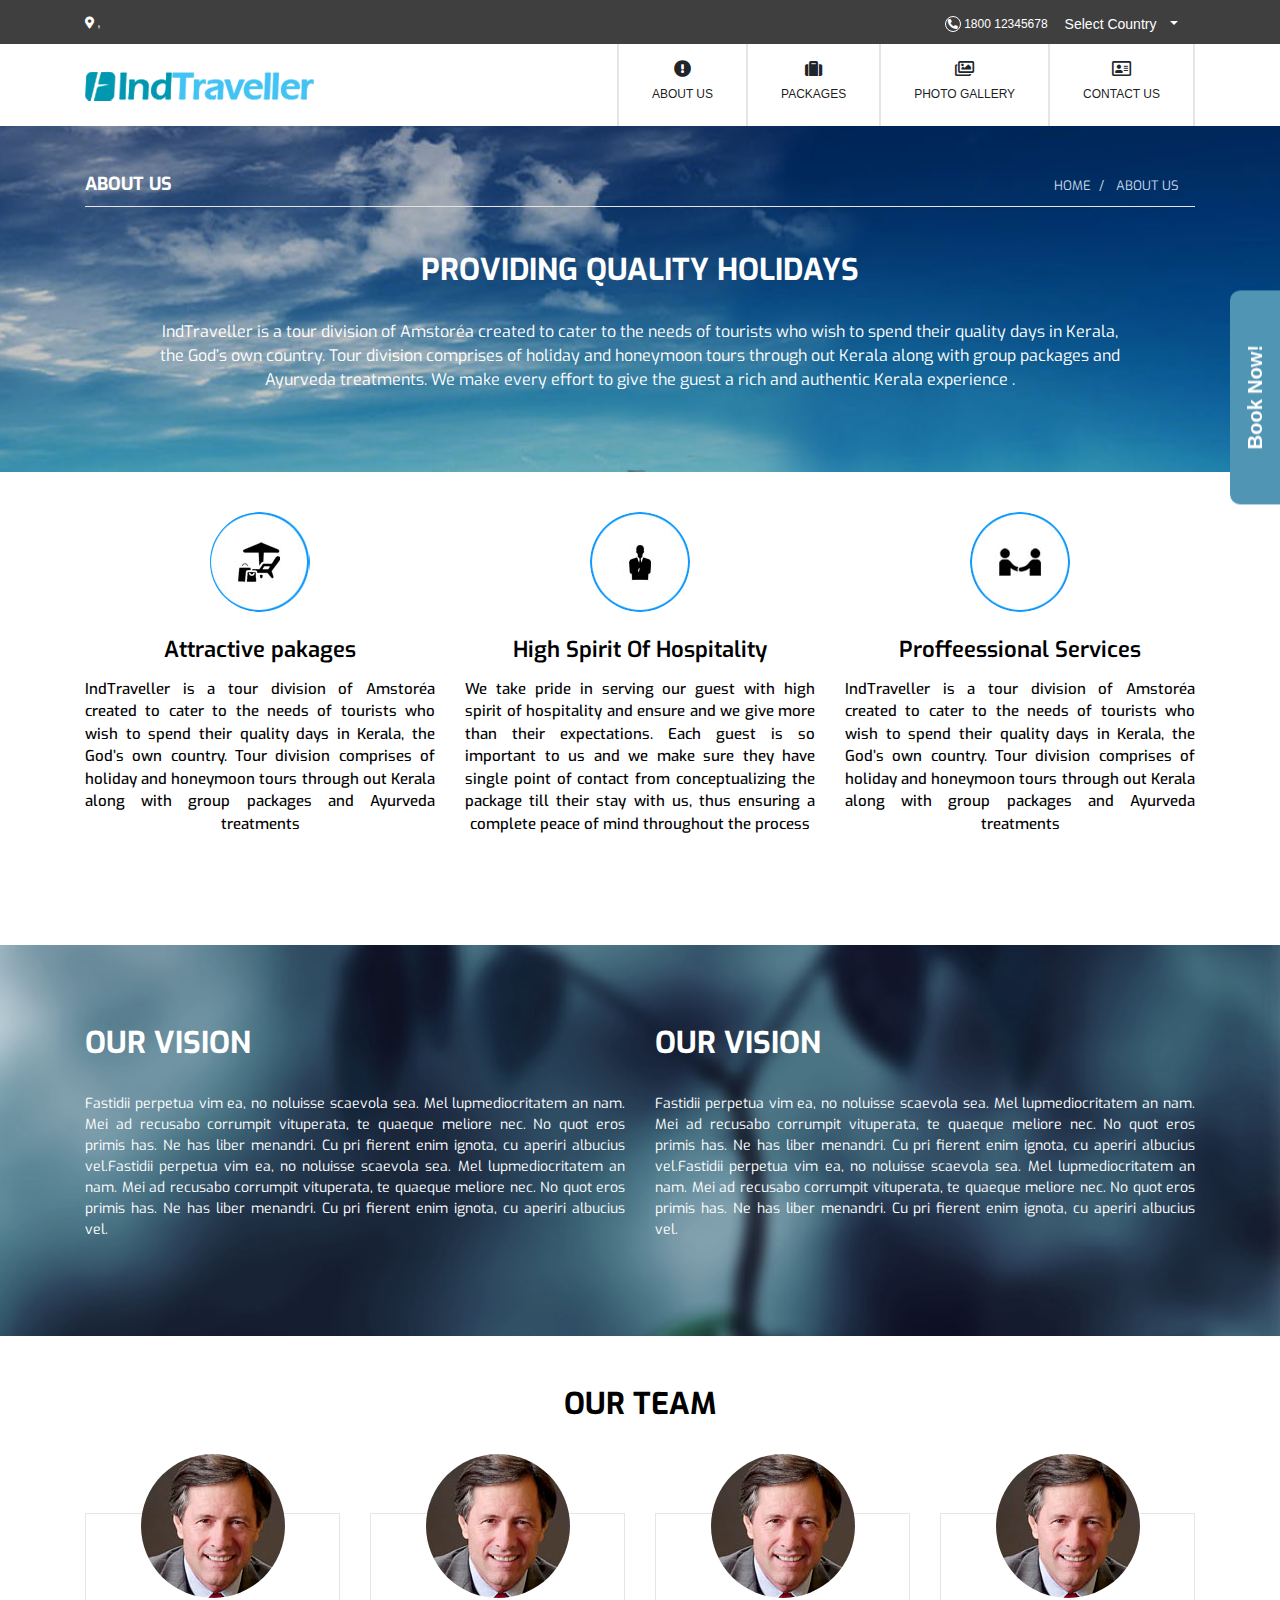
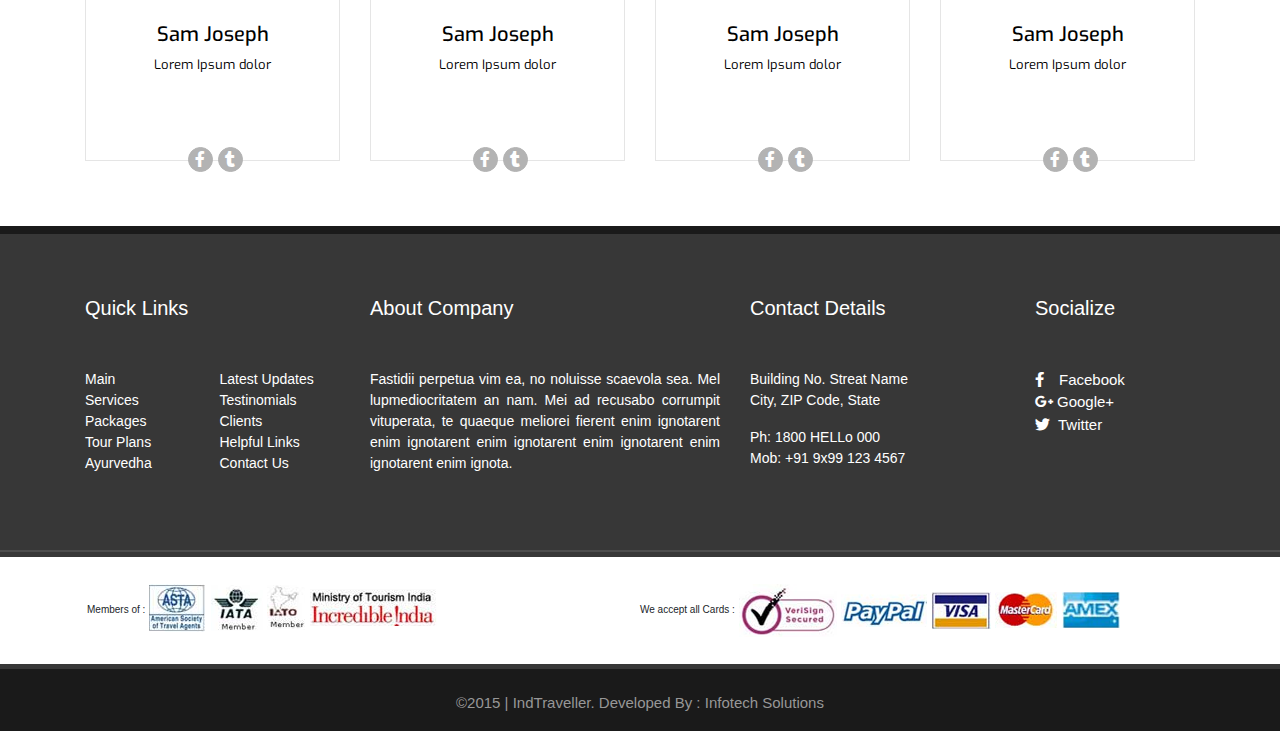
<file: about.html>
<!DOCTYPE html>
<html>
    <title>
IndTraveller
    </title>
    <head>
        <meta charset="utf-8">
        <meta name="viewport" content="width=device-width, initial-scale=1">
        <link rel="stylesheet" href="css/bootstrap.min.css" type="text/css">
        <link href="style.css" type="text/css" rel="stylesheet">
        <link href="css/flags.css" type="text/css" rel="stylesheet">
        <link href="css/owl.carousel.css" type="text/css" rel="stylesheet">
        <link href="css/owl.theme.default.css" type="text/css" rel="stylesheet">
        <link href=https://fonts.googleapis.com/css?family=Exo:400,500,600,700&display=swap" rel="stylesheet">
        <link rel="stylesheet" href="https://use.fontawesome.com/releases/v5.8.1/css/all.css">
    </head>
    <body>
<!-- top header -->
            <div class="topdarkhead">
                    <div class="container">
                        <div class="row">
                        <div class="col-5 top text-left">
                        <h6 class="topcityname "><i class="fas fa-map-marker-alt "></i>
                            <span id="city" class="topcityname"></span>,
                            <span id="state" class="topcityname"></span>
                        </h6>
                       
                    </div>
                        <div class=" col-7 top text-right ">
                                <div class="head_right">
                            <h6 class="tophead"><i class="fas fa-phone fa-rotate-90 call"></i>
                                <span class="tophead">1800 12345678</span></h6>
                                <div id="cntry"
                        data-input-name="country"
                        data-selected-country="US"
                        data-button-size="btn-lg"
                        data-button-type="btn-dark"
                        data-scrollable="true"
                        data-scrollable-height="250px">
                   </div>
                                </div>
                   </div>
                </div>
                </div>
                </div>
<!-- top header ends -->

<!-- navbar -->
                <div class="container">
                        <div class="row">
                            <div class="col-lg-4 col-8 ">
                                <nav class="navbar navbar-light ">
                                    <a class="navbar-brand " href="index.html">
                                        <img src="images/logo.png" class="logo " alt=""> 
                                </a>
                                </nav>
                            </div>
                    
                            <div class="col-lg-8 col-4 d-flex justify-content-end">
                                    <nav class="navbar navbar-icon navbar-expand-lg navbar-light bg-white">
                                        <button class="navbar-toggler " type="button" data-toggle="collapse" data-target="#navbarNav">
                                            <span class="navbar-toggler-icon "></span>
                                        </button>
                                        <div class="overlay"></div>
                        
                                        <div class="collapse navbar-collapse" id="navbarNavdropdown">
                                            <ul class="navbar-nav">
                                                <li class="nav-item active">
                                                        <i class="fa fa-exclamation-circle  icons d-flex "></i>
                                                    <a class="nav-link" href="about.html">
                                                        ABOUT US</a>
                                                </li>
                                                <li class="nav-item active">
                                                        <i class="fas fa-suitcase icons d-flex"></i>
                                                    <a class="nav-link" href="packages.html">
                                                        PACKAGES</a>
                                                </li>
                                                <li class="nav-item active">
                                                        <i class="far fa-images icons d-flex"></i>
                                                    <a class="nav-link" href="photogallery.html">PHOTO GALLERY</a>
                                                </li>
                                                <li class="nav-item contact active">
                                                        <i class="far fa-address-card icons d-flex "></i>
                                                    <a class="nav-link " href="contactus.html">CONTACT US</a>
                                                </li>
                                            </ul>
                                        </div>
                                    </nav>
                                </div>
                            </div>
                        </div>

                        <!-- navbar ends -->
                        
<!-- booknow link -->
<a href="#Booknow" data-toggle="modal" data-target="#mybook" class="booknow" id="nowbook">Book Now!</a>
<div class="modal fade" id="mybook" tabindex="-1" role="dialog" aria-labelledby="myLargeModalLabel"
aria-hidden="true">
<div class="modal-dialog modal-md">
    <div class="modal-content">
       
            <button type="button" class="close" data-dismiss="modal" aria-hidden="true">
                <i class="fas fa-times-circle cross"></i></button>
                <h1 class="connectus_head" id="booknow_head">Connect Us</h1>
                <div class="tab-pane" id="Registration">
                        <form role="form" class="form-horizontal form_connectus">
                <div class="form-group">
                                                        
                        <div class="col-sm-10">
                            <input type="text" class="form-control txt_booknow"  placeholder="Name" />
                        </div>
                    </div>
                    <div class="form-group">
                                                        
                            <div class="col-sm-10">
                                <input type="text" class="form-control txt_booknow"  placeholder="Mob. No." />
                            </div>
                        </div>
                        <div class="form-group">
                                                        
                                <div class="col-sm-10">
                                    <input type="email" class="form-control txt_booknow"  placeholder="E-mail" />
                                </div>
                            </div>
                            <div class="form-group">
                                                        
                                    <div class="col-sm-10">
                                        <input type="text" class="form-control txt_booknow"  placeholder="Your Query" />
                                    </div>
                                </div>
                                        <input type="submit" class="btn btn_submit btn-sm submitbtn" id="sub-btn" value="BOOK NOW">
                                            
                                        </form>
              
        </div>
    </div>
</div>
</div>

<!-- booknow ends -->
<div class="common-section">
    <div class="container" >
       <div class="center-section">
     <h2 class="headcontent headingcolor_white fontexo">ABOUT US</h2>
    <ul class="breadcrumb"  >
         <li  class="liststyle fontexo"><a href="index.html" >HOME</a></li>
                <li class="liststyle fontexo">ABOUT US</li>
               </ul>
            </div>
             <div class="content-section" >
            <h2 class="body_mainheads provide_quality headingcolor_white providedays fontexo">PROVIDING QUALITY HOLIDAYS</h2>
            <p  class=" subbody_para paragraph headingcolor_white aboutpara fontexo">IndTraveller is a tour division of Amstoréa created to cater to the needs of tourists who wish to spend their quality days in Kerala, the God’s own country. Tour division comprises of holiday and honeymoon tours through out Kerala along with group packages and Ayurveda treatments. We make every effort to give the guest a rich and authentic Kerala experience .</p>
        </div>
  </div>
</div>
    <!-- <---!--> 
    <!-- <attractive> -->
        <div class="container">
            <div class="row text-center">
                <div class=" col-md-6 col-lg-4  row_gaps servicess">
                   
                        <div class=" content">
                                <img src="images/park.jpg" class="rounded-circle">
                    <h3 class="owlcarousel_heads fontexo headingcolor_black">Attractive pakages</h3>
                    <p class="owlcarousel_para bodypara headingcolor_black fontexo" >
    
                        IndTraveller is a tour division of Amstoréa created to cater to the needs of tourists who wish to spend their quality days in Kerala, the God’s own country. Tour division comprises of holiday and honeymoon tours through out Kerala along with group packages and Ayurveda treatments</p>
                </div></div>
                <div class=" col-md-6 col-lg-4  row_gaps servicess">
                    <div class=" content">
                            <img src="images/quality.jpg"  class="rounded-circle">
                        <h3 class="owlcarousel_heads fontexo headingcolor_black">High Spirit Of Hospitality</h3>
                        <p class="owlcarousel_para bodypara headingcolor_black fontexo" >
    
    We take pride in serving our guest with high spirit of hospitality and ensure and we give more than their expectations. Each guest is so important to us and we make sure they have single point of contact from conceptualizing the package till their stay with us, thus ensuring a complete peace of mind throughout the process
    </p>
                    </div></div>
                    <div class=" col-md-6 col-lg-4  row_gaps ">
                            <div class=" content">
                                    <img src="images/friends.jpg"  class="rounded-circle">
                            <h3 class="owlcarousel_heads fontexo headingcolor_black">Proffeessional Services</h3>
                            <p class="owlcarousel_para bodypara headingcolor_black  fontexo"> IndTraveller is a tour division of Amstoréa created to cater to the needs of tourists who wish to spend their quality days in Kerala, the God’s own country. Tour division comprises of holiday and honeymoon tours through out Kerala along with group packages and Ayurveda treatments</p>
                        </div></div>
    
            </div>
        </div>
    
       
    <!-- </attractive> -->
    <!--our vision-->
    <div class="bg vision_gap">
        <div class="container">
    <div class="row  gaps">
        <div class=" col-md-6 ourvision">
                <div class=" content">
                <h3 class="body_mainheads headingcolor_white fontexo" >OUR VISION</h3>
                <p class="subbody_para subpara headingcolor_white fontexo">Fastidii perpetua vim ea, no noluisse scaevola sea. Mel lupmediocritatem an nam. Mei ad recusabo corrumpit vituperata, te quaeque meliore nec. No quot eros primis has. Ne has liber menandri. Cu pri fierent enim ignota, cu aperiri albucius vel.Fastidii perpetua vim ea, no noluisse scaevola sea. Mel lupmediocritatem an nam. Mei ad recusabo corrumpit vituperata, te quaeque meliore nec. No quot eros primis has. Ne has liber menandri. Cu pri fierent enim ignota, cu aperiri albucius vel.</p>
    
        </div></div>
    
        <div class=" col-md-6 ourvision">
                <div class=" content">
                    <h3 class="body_mainheads headingcolor_white fontexo">OUR VISION</h3>
                    <p class="subbody_para subpara  headingcolor_white fontexo">Fastidii perpetua vim ea, no noluisse scaevola sea. Mel lupmediocritatem an nam. Mei ad recusabo corrumpit vituperata, te quaeque meliore nec. No quot eros primis has. Ne has liber menandri. Cu pri fierent enim ignota, cu aperiri albucius vel.Fastidii perpetua vim ea, no noluisse scaevola sea. Mel lupmediocritatem an nam. Mei ad recusabo corrumpit vituperata, te quaeque meliore nec. No quot eros primis has. Ne has liber menandri. Cu pri fierent enim ignota, cu aperiri albucius vel.</p>
    </div>
        </div>
    </div>
        </div>
    </div>
    <!--our vision-->
    <!--out team-->
  <div class="our_gap">
    <div class="container">
            <h2 class=" body_mainheads team headingcolor_black fontexo">OUR TEAM</h2>
         
        <div class="row mid_team text-center">
                <div class="col-lg-3 col-sm-6">
              <div class="mid_border">
                  <div class="mid_img">
                <img src="images/sam.jpg" class="rounded-circle">
              
            
              <h5 class="head_name fontexo headingcolor_black" >Sam Joseph</h5>
              <p class=" fontexo headingcolor_black headpara">Lorem Ipsum dolor</p></div>
              <div class="common  newbooknow newicon">
              <div class="icon_border">
                  
            <a href="#default"><i class="fab fa-facebook-f Facebook"></i></a>  
            </div>
            <div class="icon_border">    
                        <a href="#default">  <i class="fab fa-tumblr Facebook"></i></a>
            </div>
        </div>
            </div>
            </div>
            <div class="col-lg-3 col-sm-6">
                <div class="mid_border">
                        <div class="mid_img">
                                <img src="images/sam.jpg"  class="rounded-circle">
              
                <h5 class="head_name fontexo headingcolor_black">Sam Joseph</h5>
                <p class="fontexo headingcolor_black headpara">Lorem Ipsum dolor</p>  </div>
                <div class="common  newbooknow newicon">
                <div class="icon_border">
                       
                            <a href="#default"> <i class="fab fa-facebook-f Facebook"></i></a>
                  </div>       
                  <div class="icon_border">
                        
                            <a href="#default">  <i class="fab fa-tumblr Facebook"></i></a>
                 
                  </div>
                  </div>
            </div>
              </div>
              <div class="col-lg-3 col-sm-6">
                <div class="mid_border">
                        <div class="mid_img">
                                <img src="images/sam.jpg" class="rounded-circle">
                     
                        <h5 class="head_name fontexo headingcolor_black">Sam Joseph</h5>
                        <p class="fontexo headingcolor_black headpara">Lorem Ipsum dolor</p>    </div>
                        <div class="common newbooknow newicon">
                        <div class="icon_border">
                             
                                    <a href="#default"> <i class="fab fa-facebook-f Facebook"></i></a>
                          </div>  
                          <div class="icon_border">
                               
                                    <a href="#default"> <i class="fab fa-tumblr Facebook"></i></a>
                          </div>
                     
    
                        
                          </div>
                </div>
              </div>
              <div class="col-lg-3 col-sm-6">
                <div class="mid_border">
                        <div class="mid_img">
                                <img src="images/sam.jpg" class="rounded-circle">
             
                <h5 class="head_name fontexo headingcolor_black">Sam Joseph</h5>
                <p class="fontexo headingcolor_black headpara">Lorem Ipsum dolor</p>    </div>
               <div class="common newbooknow newicon">
                <div class="icon_border">
                       
                            <a href="#default">  <i class="fab fa-facebook-f Facebook"></i></a>
                  </div> 
                  <div class="icon_border">
                        
                            <a href="#default"> <i class="fab fa-tumblr Facebook"></i></a> 
                </div>
               </div>
                
            </div>
              </div></div>
        </div>
    </div></div>
    <!--our team-->



                        <!-- footer -->

<div class="footer">
        <div class="container con">
            <div class="row">
                <div class="col-lg-3 col-sm-6">
                        <h3 class="footer_heads">Quick Links</h3>
                        <div class="footer_para">
                                <ul class="footerlist">
                                        <li class="quicklinks"><a href="#" class="quick">Main</a></li>
                                        <li class="quicklinks"><a href="#" class="quick">Services</a></li>
                                        <li class="quicklinks"><a href="#" class="quick">Packages</a></li>
                                        <li class="quicklinks"><a href="#" class="quick">Tour Plans</a></li>
                                        <li class="quicklinks"><a href="#" class="quick">Ayurvedha</a></li>
                                        <li class="quicklinks"><a href="#" class="quick">Latest Updates</a></li>
                                        <li class="quicklinks"><a href="#" class="quick">Testinomials</a></li>
                                        <li class="quicklinks"><a href="#" class="quick">Clients</a></li>
                                        <li class="quicklinks"><a href="#" class="quick">Helpful Links</a></li>
                                        <li class="quicklinks"><a href="#" class="quick">Contact Us</a></li>
                                    </ul>
                               
                            </div>
                </div>
                <div class="col-lg-4 col-sm-6">
                        
                        <h3 class="footer_heads">About Company</h3>
                        <p class="footer_para">Fastidii perpetua vim ea, no noluisse scaevola sea. Mel lupmediocritatem an nam. Mei ad recusabo corrumpit vituperata, te quaeque meliorei fierent enim ignotarent enim ignotarent enim ignotarent enim ignotarent enim ignotarent enim ignota.</p>
                    
                </div>
                    <div class="col-lg-3 col-sm-6">
                            <h3 class="footer_heads">Contact Details</h3>
                            <p class="footer_para">Building No. Streat Name<br>
                                    City, ZIP Code, State</p>
                                    
                                <p class="footer_para">Ph: 1800 HELLo 000<br>
                                    Mob: +91 9x99 123 4567</p>
                        </div>
               
                        <div class="col-lg-2 col-sm-6">
                                <h3 class="footer_heads">Socialize</h3>
                                <div class="footer_para">
                                <ul class="footerlink">
                                    <li class="social_media"><a class="social" href="#"><i class="fab fa-facebook-f Socialize"></i>Facebook</a></li>
                                    <li class="social_media"><a class="social" href="#"><i class="fab fa-google-plus-g googleplus"></i>Google+</a></li>
                                    <li class="social_media"><a class="social" href="#"><i class="fab fa-twitter twitter"></i>Twitter</a></li>
                                </ul>
                            </div>
                      </div>   
            </div>
        </div>
        <div class="line"></div>
    </div>
    
    <div class="subfooter">
        <div class="container">
            <div class="row">
                <div class="col-lg-6  col-12 members">
                    <div class="footerimg">
    <h5 class="footer_members memb">Members of :</h5>
    <div class="images">
        <a href="#"><img src="images/IndTraveller.png" class="logos"></a>
        <a href="#"><img src="images/iata.png" class="logos"></a>
        <a href="#"><img src="images/iato.png" class="logos"></a>
        <a href="#"><img src="images/incredible.png" class="logos"></a>
    </div>
                </div>
            </div>
                <div class="col-lg-6 col-12 members acceptmember">
                        <div class="footerimg">
                                <h5 class="footer_members"> We accept all Cards :</h5>
                                <div class="images">
                                        <a href="#"><img src="images/verisign.png" class="logos"></a>
                                            <a href="#"><img src="images/paypal.png" class="logos"></a>
                                                <a href="#"><img src="images/visa.png" class="logos"></a>
                                                    <a href="#"><img src="images/master.png" class="logos"></a>
                                                        <a href="#"> <img src="images/amex.png" class="logos"></a>
                                </div>
                             </div>
                         </div>
                     </div>
                 </div>
             </div>
                <div class="col-md-6">
    
                </div>
            </div>
        </div>
    </div>
    
    <div class="copy">
            <p class="footer_designby">©2015  |  IndTraveller.   Developed By : <a href="#" class="info"> Infotech Solutions</a></p>
        </div>


<!-- footer ends -->
        
        <script src="js/jquery-3.4.1.min.js" type="text/javascript"></script>
       
        <script src="js\bootstrap.bundle.js" type="text/javascript"></script>
        <script src="js/jquery.flagstrap.js" type="text/javascript"></script>
        <script src="js/jquery.flagstrap.min.js" type="text/javascript"></script>
        <script src="js\popper.js" type="text/javascript"></script>
        <script src="js\owl.carousel.min.js" type="text/javascript"></script>
        <script src="js\owl.carousel.js" type="text/javascript"></script>
        <script src="js\javascript.js" type="text/javascript"></script>
        <script src="js/bootstrap.min.js" type="text/javascript"></script>
        <script type="text/javascript">

$('#cntry').flagStrap();
        </script>
    </body>
</html>
</file>
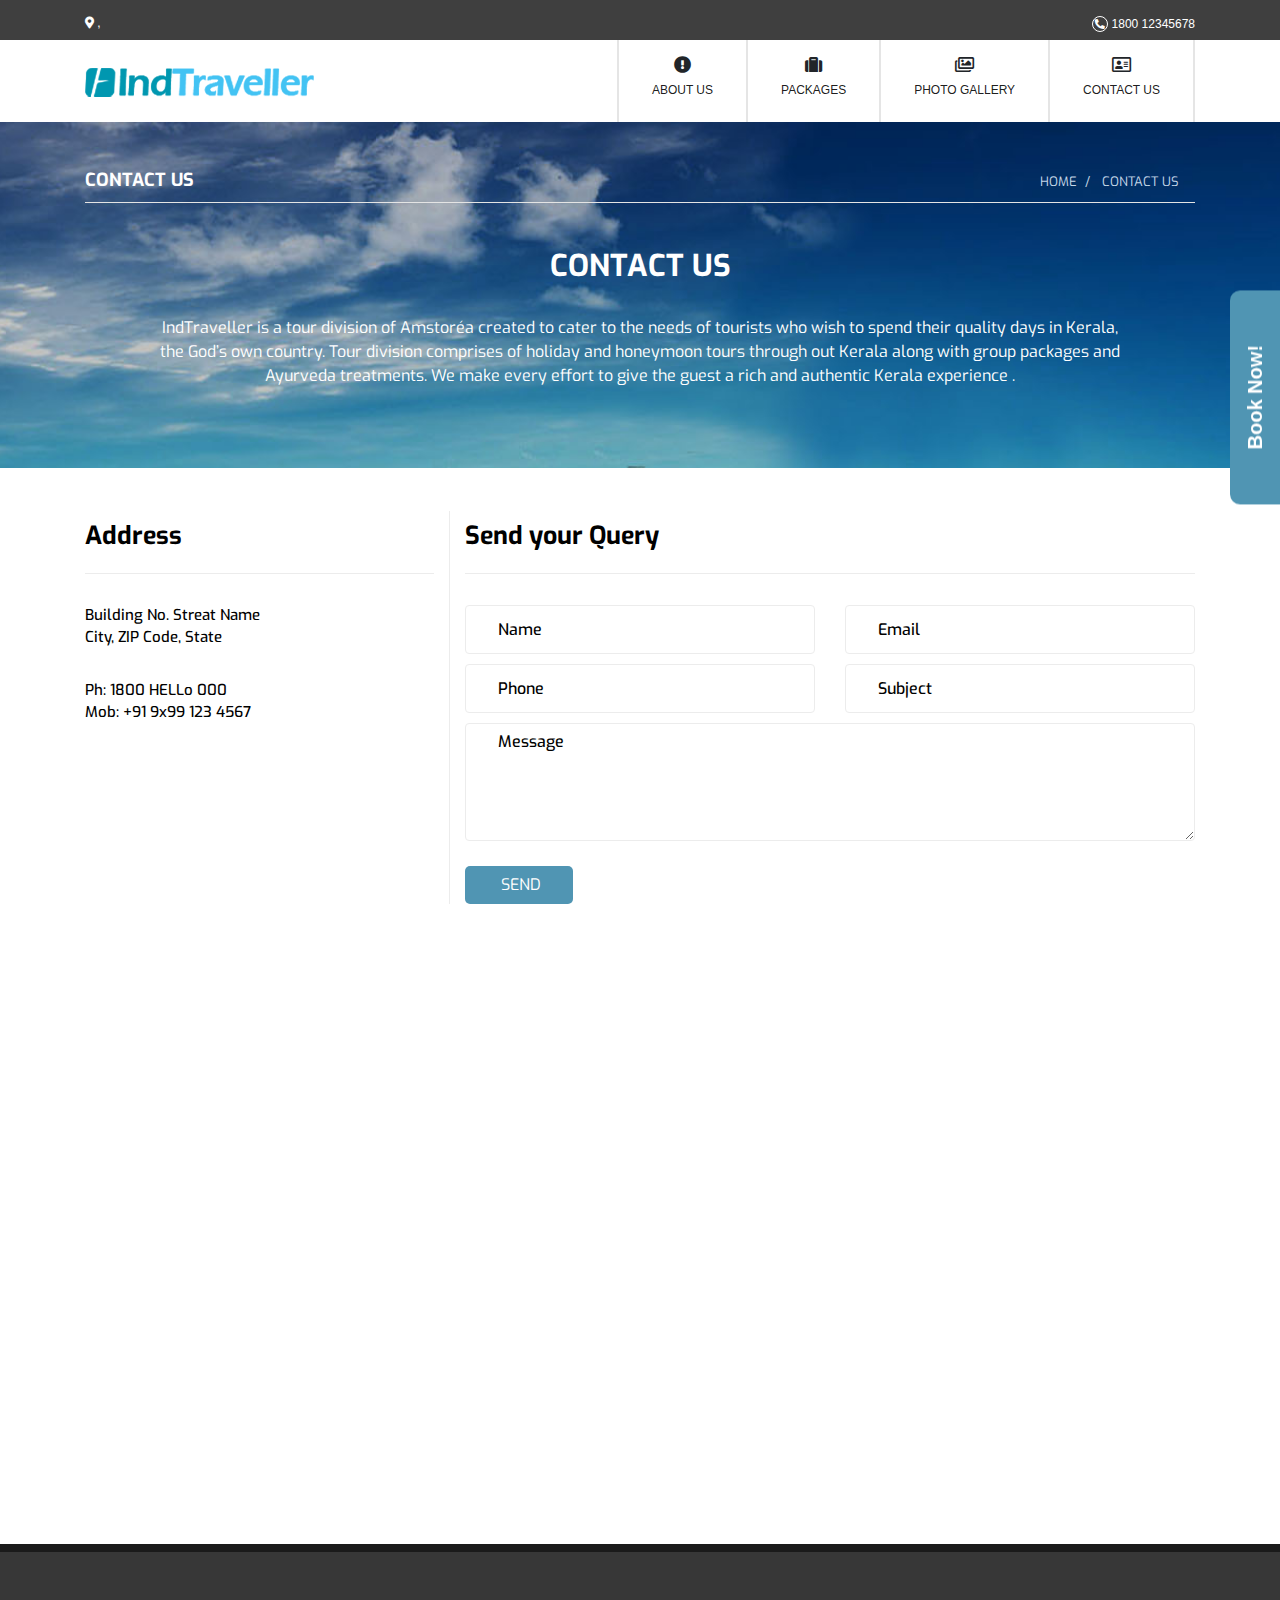
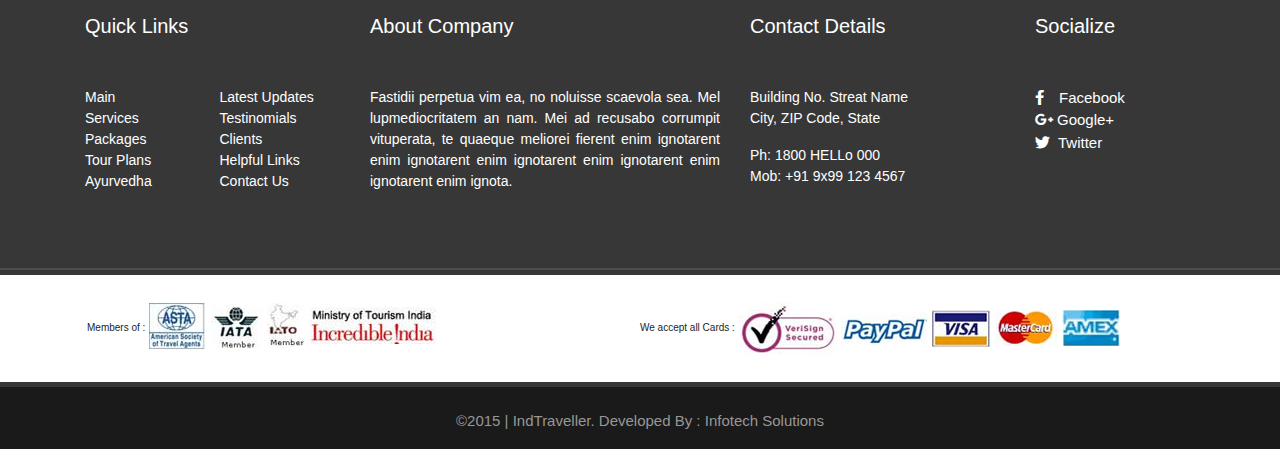
<file: contactus.html>
<!DOCTYPE html>
<html>
    <title>
        IndTraveller
    </title>
    <head>
        <meta charset="utf-8">
        <meta name="viewport" content="width=device-width, initial-scale=1">
        <link rel="stylesheet" href="css/bootstrap.min.css" type="text/css">
        <link href="style.css" type="text/css" rel="stylesheet">
        <link href="css/owl.carousel.css" type="text/css" rel="stylesheet">
        <link href="css/flags.css" type="text/css" rel="stylesheet">
        <link href="css/owl.theme.default.css" type="text/css" rel="stylesheet">
        <link href=https://fonts.googleapis.com/css?family=Exo:400,500,600,700&display=swap" rel="stylesheet">
        <link rel="stylesheet" href="https://use.fontawesome.com/releases/v5.8.1/css/all.css">
    </head>
    <body>
 
        <!-- top header starts -->
            <div class="topdarkhead">
                    <div class="container">
                        <div class="row">
                        <div class="col-5 top text-left">
                        <h6 class="topcityname " ><i class="fas fa-map-marker-alt"></i>
                            <span id="city" class="topcityname "></span>,
                            <span id="state" class="topcityname "></span>
                        </h6>
                    </div>
                        <div class="col-7 top text-right">
                            <div class="head_right">
                            <h6 class="tophead" ><i class="fas fa-phone fa-rotate-90 call"></i>
                                <span class="tophead">1800 12345678</span></h6>

                                <div id="cntry"
                                data-input-name="country"
                                data-selected-country="US"
                                data-button-size="btn-lg"
                                data-button-type="btn-dark"
                                data-scrollable="true"
                                data-scrollable-height="250px">
                           </div>
                        </div>
                   </div>
                </div>
                </div>
                </div>

                <!-- top header ends -->

                <!-- navbar strats -->

                <div class="container">
                        <div class="row">
                            <div class="col-lg-4 col-8 ">
                                <nav class="navbar navbar-light ">
                                    <a class="navbar-brand " href="index.html">
                                        <img src="images/logo.png" class="logo " alt=""> 
                                </a>
                                </nav>
                            </div>
                    
                            <div class="col-lg-8 col-4 d-flex justify-content-end">
                                    <nav class="navbar navbar-icon navbar-expand-lg navbar-light bg-white">
                                        <button class="navbar-toggler " type="button" data-toggle="collapse" data-target="#navbarNav">
                                            <span class="navbar-toggler-icon "></span>
                                        </button>
                                        <div class="overlay"></div>
                        
                                        <div class="collapse navbar-collapse" id="navbarNavdropdown">
                                            <ul class="navbar-nav">
                                                <li class="nav-item active">
                                                        <i class="fa fa-exclamation-circle  icons d-flex "></i>
                                                    <a class="nav-link" href="about.html">
                                                        ABOUT US</a>
                                                </li>
                                                <li class="nav-item active">
                                                        <i class="fas fa-suitcase icons d-flex"></i>
                                                    <a class="nav-link" href="packages.html">
                                                        PACKAGES</a>
                                                </li>
                                                <li class="nav-item active">
                                                        <i class="far fa-images icons d-flex"></i>
                                                    <a class="nav-link" href="photogallery.html">PHOTO GALLERY</a>
                                                </li>
                                                <li class="nav-item contact active">
                                                        <i class="far fa-address-card icons d-flex "></i>
                                                    <a class="nav-link " href="contactus.html">CONTACT US</a>
                                                </li>
                                            </ul>
                                        </div>
                                    </nav>
                                </div>
                            </div>
                        </div>

                        <!-- navbar ends -->
                        
<!-- booknow link -->
<a href="#Booknow" data-toggle="modal" data-target="#mybook" class="booknow" id="nowbook">Book Now!</a>
<div class="modal fade" id="mybook" tabindex="-1" role="dialog" aria-labelledby="myLargeModalLabel"
aria-hidden="true">
<div class="modal-dialog modal-md">
    <div class="modal-content">
       
            <button type="button" class="close" data-dismiss="modal" aria-hidden="true">
                <i class="fas fa-times-circle cross"></i></button>
                <h1 class="connectus_head" id="booknow_head">Connect Us</h1>
                <div class="tab-pane" id="Registration">
                        <form role="form" class="form-horizontal form_connectus">
                <div class="form-group">
                                                        
                        <div class="col-sm-10">
                            <input type="text" class="form-control txt_booknow"  placeholder="Name" />
                        </div>
                    </div>
                    <div class="form-group">
                                                        
                            <div class="col-sm-10">
                                <input type="text" class="form-control txt_booknow"  placeholder="Mob. No." />
                            </div>
                        </div>
                        <div class="form-group">
                                                        
                                <div class="col-sm-10">
                                    <input type="email" class="form-control txt_booknow" placeholder="E-mail" />
                                </div>
                            </div>
                            <div class="form-group">
                                                        
                                    <div class="col-sm-10">
                                        <input type="text" class="form-control txt_booknow" placeholder="Your Query" />
                                    </div>
                                </div>
                               
                                        <input type="submit" class="btn btn_submit btn-sm submitbtn" id="sub-btn" value="BOOK NOW">
                                            
                                        </form>
              
        </div>
    </div>
</div>
</div>

<!-- booknow ends -->
<div class="common-section">
    <div class="container" >
       <div class="center-section">
     <h2 class="headcontent headingcolor_white fontexo">CONTACT US</h2>
    <ul class="breadcrumb">
         <li  class="liststyle fontexo"><a href="index.html" >HOME</a></li>
                <li class="liststyle fontexo">CONTACT US</li>
               </ul>
            </div>
             <div class="content-section" >
            <h2 class="body_mainheads provide_quality headingcolor_white fontexo">CONTACT US</h2>
            <p  class=" subbody_para paragraph headingcolor_white fontexo">IndTraveller is a tour division of Amstoréa created to cater to the needs of tourists who wish to spend their quality days in Kerala, the God’s own country. Tour division comprises of holiday and honeymoon tours through out Kerala along with group packages and Ayurveda treatments. We make every effort to give the guest a rich and authentic Kerala experience .</p>
        </div>
  </div>
</div>
 <!--map session-->
 <div class="container">
                                    
        <div class="row top_gap">
                <div class="col-md-4 right-border fontexo headingcolor_black">

                        <h1 class="contactus_heads">Address</h1>
                      
                            <p class="contactus_para">Building No. Streat Name<br>
                                    City, ZIP Code, State</p>
                            <p class="contactus_para">Ph: 1800 HELLo 000<br>
                                    Mob: +91 9x99 123 4567</p>
                       
                    </div>
                    <div class="col-md-8 fontexo headingcolor_black query_content">

                            <h1 class="contactus_heads">Send your Query</h1>
                            <div class="query_form">
                                    <form>
                            <div class="row">
                                <div class="col-lg-6">
                                   
                                        <div class="form-group">
                                                <input type="text"   placeholder="Name" class="text-border head_color text form-control"/>
                                            </div>
                             </div>
                             <div class="col-lg-6">
                                    <div class="form-group">
                                            <input type="email"   placeholder="Email" class="text-border head_color text form-control"/>
                                        </div>
                           </div>
                                            
                                
                        </div>
                            
                                    
                        <div class="row">
                                <div class="col-lg-6">
                                        <div class="form-group">
                                                <input type="number"   placeholder="Phone" class="text-border head_color text form-control"/>
                                            </div>
                             </div>
                             <div class="col-lg-6">
                                    <div class="form-group">
                                            <input type="text"   placeholder="Subject" class="text-border head_color text form-control"/>
                                        </div>
                           </div>
                                            
                                
                        </div>
                                                <div class="form-group">
                                                       
                                                        <textarea placeholder="Message"class="text-border head_color form-control" id="message-box" ></textarea>
                                                    </div>
                                                    <input type="submit" id="send_btn" value="SEND"/>
                                                </form>
                                        </div>
                             </div>
                        </div>
         </div>
         <div class="google-maps">
                <iframe src="https://www.google.com/maps/embed?pb=!1m14!1m12!1m3!1d7098.94326104394!2d78.0430654485247!3d27.172909818538997!2m3!1f0!2f0!3f0!3m2!1i1024!2i768!4f13.1!5e0!3m2!1sen!2s!4v1385710909804" width="600" height="450" frameborder="0" style="border:0"></iframe>
            </div>
    </div>
<!--map session-->
                        <!-- footer -->

<div class="footer">
        <div class="container con">
            <div class="row">
                <div class="col-lg-3 col-sm-6">
                        <h3 class="footer_heads">Quick Links</h3>
                        <div class="footer_para">
                                <ul class="footerlist">
                                        <li class="quicklinks"><a href="#" class="quick">Main</a></li>
                                        <li class="quicklinks"><a href="#" class="quick">Services</a></li>
                                        <li class="quicklinks"><a href="#" class="quick">Packages</a></li>
                                        <li class="quicklinks"><a href="#" class="quick">Tour Plans</a></li>
                                        <li class="quicklinks"><a href="#" class="quick">Ayurvedha</a></li>
                                        <li class="quicklinks"><a href="#" class="quick">Latest Updates</a></li>
                                        <li class="quicklinks"><a href="#" class="quick">Testinomials</a></li>
                                        <li class="quicklinks"><a href="#" class="quick">Clients</a></li>
                                        <li class="quicklinks"><a href="#" class="quick">Helpful Links</a></li>
                                        <li class="quicklinks"><a href="#" class="quick">Contact Us</a></li>
                                    </ul>
                               
                            </div>
                </div>
                <div class="col-lg-4 col-sm-6">
                        
                        <h3 class="footer_heads">About Company</h3>
                        <p class="footer_para">Fastidii perpetua vim ea, no noluisse scaevola sea. Mel lupmediocritatem an nam. Mei ad recusabo corrumpit vituperata, te quaeque meliorei fierent enim ignotarent enim ignotarent enim ignotarent enim ignotarent enim ignotarent enim ignota.</p>
                    
                </div>
                    <div class="col-lg-3 col-sm-6">
                            <h3 class="footer_heads">Contact Details</h3>
                            <p class="footer_para">Building No. Streat Name<br>
                                    City, ZIP Code, State</p>
                                    
                                <p class="footer_para">Ph: 1800 HELLo 000<br>
                                    Mob: +91 9x99 123 4567</p>
                        </div>
               
                        <div class="col-lg-2 col-sm-6">
                                <h3 class="footer_heads">Socialize</h3>
                                <div class="footer_para">
                                <ul class="footerlink">
                                    <li class="social_media"><a class="social" href="#"><i class="fab fa-facebook-f Socialize"></i>Facebook</a></li>
                                    <li class="social_media"><a class="social" href="#"><i class="fab fa-google-plus-g googleplus"></i>Google+</a></li>
                                    <li class="social_media"><a class="social" href="#"><i class="fab fa-twitter twitter"></i>Twitter</a></li>
                                </ul>
                            </div>
                        </div>
                     
            </div>
        </div>
        <div class="line"></div>
    </div>
    
    <div class="subfooter">
        <div class="container">
            <div class="row">
                <div class="col-lg-6 col-12 members">
                    <div class="footerimg">
    <h5 class="footer_members memb">Members of :</h5>
    <div class="images">
        <a href="#"><img src="images/IndTraveller.png" class="logos"></a>
        <a href="#"><img src="images/iata.png" class="logos"></a>
        <a href="#"><img src="images/iato.png" class="logos"></a>
        <a href="#"><img src="images/incredible.png" class="logos"></a>
    </div>
                </div>
            </div>
                <div class="col-lg-6 col-12 members acceptmember">
                        <div class="footerimg">
                                <h5 class="footer_members"> We accept all Cards :</h5>
                                <div class="images">
                                        <a href="#"><img src="images/verisign.png" class="logos"></a>
                                            <a href="#"><img src="images/paypal.png" class="logos"></a>
                                                <a href="#"><img src="images/visa.png" class="logos"></a>
                                                    <a href="#"><img src="images/master.png" class="logos"></a>
                                                        <a href="#"> <img src="images/amex.png" class="logos"></a>
                                </div>
                                            </div>
                                        </div>
    </div>
                </div>
            </div>
                <div class="col-md-6">
    
                </div>
            </div>
        </div>
    </div>
    
    <div class="copy">
            <p class="footer_designby">©2015  |  IndTraveller.   Developed By : <a href="#" class="info"> Infotech Solutions</a></p>
        </div>

<!-- footer ends -->


        <script src="js/jquery-3.4.1.min.js" type="text/javascript"></script>
        <script src="js\bootstrap.bundle.js" type="text/javascript"></script>
        <script src="js/jquery.flagstrap.min.js" type="text/javascript"></script>
        <script src="js\popper.js" type="text/javascript"></script>
        <script src="js\owl.carousel.min.js" type="text/javascript"></script>
        <script src="js\owl.carousel.js" type="text/javascript"></script>
        <script src="js\javascript.js" type="text/javascript"></script>
        <script src="js/bootstrap.min.js" type="text/javascript"></script>
        <script type="text/javascript">
        $('#demo').flagStrap();
        </script>
    </body>
</html>
</file>
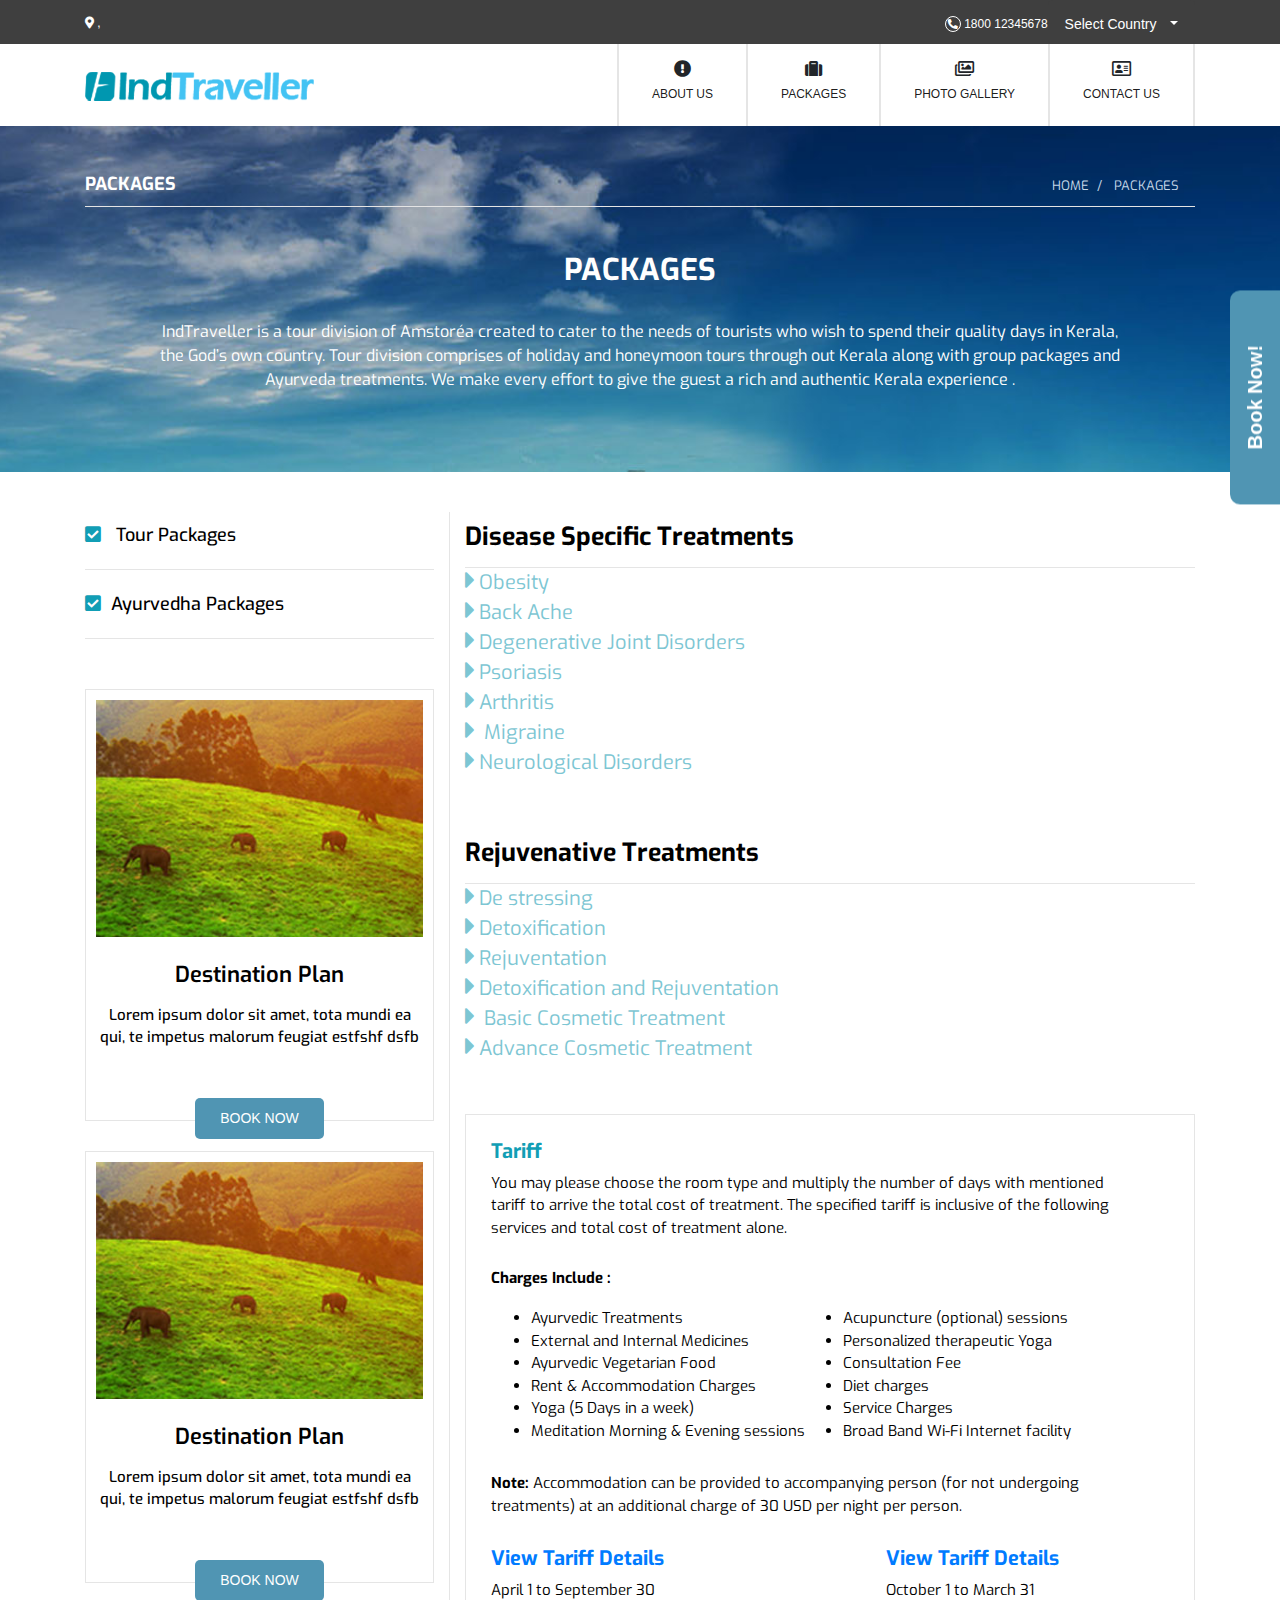
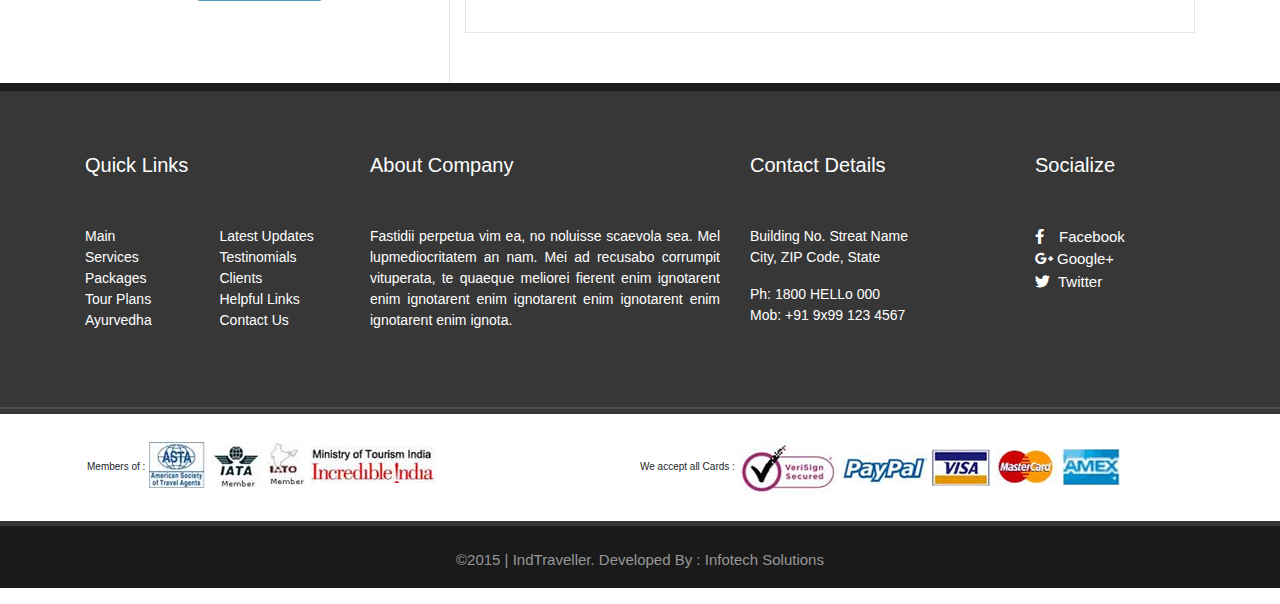
<file: packages.html>
<!DOCTYPE html>
<html>
    <title>
        IndTraveller
    </title>
    <head>
        <meta charset="utf-8">
        <meta name="viewport" content="width=device-width, initial-scale=1">
        <link rel="stylesheet" href="css/bootstrap.min.css" type="text/css">
        <link href="style.css" type="text/css" rel="stylesheet">
        <link href="css/flags.css" type="text/css" rel="stylesheet">
        <link href="css/owl.carousel.css" type="text/css" rel="stylesheet">
        <link href="css/owl.theme.default.css" type="text/css" rel="stylesheet">
        <link href=https://fonts.googleapis.com/css?family=Exo:400,500,600,700&display=swap" rel="stylesheet">
        <link rel="stylesheet" href="https://use.fontawesome.com/releases/v5.8.1/css/all.css">
    </head>
    <body>

        <!-- top header starts -->
            <div class="topdarkhead">
                    <div class="container">
                        <div class="row">
                        <div class="col-5 top text-left">
                        <h6 class="topcityname " ><i class="fas fa-map-marker-alt"></i>
                             <span id="city" class="topcityname "></span>,
                             <span id="state" class="topcityname "></span>
                            </h6>
                    </div>
                        <div class="col-7 top text-right">
                            <div class="head_right">
                            <h6 class="tophead"><i class="fas fa-phone fa-rotate-90 call"></i>
                                <span class="tophead">1800 12345678</span></h6>
                                <div id="cntry"
                                data-input-name="country"
                                data-selected-country="US"
                                data-button-size="btn-lg"
                                data-button-type="btn-dark"
                                data-scrollable="true"
                                data-scrollable-height="250px">
                           </div>
                        </div>
                   </div>
                </div>
                </div>
                </div>

                <!-- top header ends -->

                <!-- navbar starts -->

                <div class="container">
                        <div class="row">
                            <div class="col-lg-4 col-8 ">
                                <nav class="navbar navbar-light ">
                                    <a class="navbar-brand " href="index.html">
                                        <img src="images/logo.png" class="logo " alt=""> 
                                </a>
                                </nav>
                            </div>
                    
                            <div class="col-lg-8 col-4 d-flex justify-content-end">
                                    <nav class="navbar navbar-icon navbar-expand-lg navbar-light bg-white">
                                        <button class="navbar-toggler " type="button" data-toggle="collapse" data-target="#navbarNav">
                                            <span class="navbar-toggler-icon "></span>
                                        </button>
                                        <div class="overlay"></div>
                        
                                        <div class="collapse navbar-collapse" id="navbarNavdropdown">
                                            <ul class="navbar-nav">
                                                <li class="nav-item active">
                                                        <i class="fa fa-exclamation-circle  icons d-flex "></i>
                                                    <a class="nav-link" href="about.html">
                                                        ABOUT US</a>
                                                </li>
                                                <li class="nav-item active">
                                                        <i class="fas fa-suitcase icons d-flex"></i>
                                                    <a class="nav-link" href="packages.html">
                                                        PACKAGES</a>
                                                </li>
                                                <li class="nav-item active">
                                                        <i class="far fa-images icons d-flex"></i>
                                                    <a class="nav-link" href="photogallery.html">PHOTO GALLERY</a>
                                                </li>
                                                <li class="nav-item contact active">
                                                        <i class="far fa-address-card icons d-flex "></i>
                                                    <a class="nav-link " href="contactus.html">CONTACT US</a>
                                                </li>
                                            </ul>
                                        </div>
                                    </nav>
                                </div>
                            </div>
                        </div>

                        <!-- navbar ends -->

                        <!-- booknow link -->
<a href="#Booknow" data-toggle="modal" data-target="#mybook" class="booknow" id="nowbook">Book Now!</a>
<div class="modal fade" id="mybook" tabindex="-1" role="dialog" aria-labelledby="myLargeModalLabel"
aria-hidden="true">
<div class="modal-dialog modal-md">
    <div class="modal-content">
       
            <button type="button" class="close" data-dismiss="modal" aria-hidden="true">
                <i class="fas fa-times-circle cross"></i></button>
                <h1 class="connectus_head" id="booknow_head">Connect Us</h1>
                <div class="tab-pane" id="Registration">
                        <form role="form" class="form-horizontal form_connectus">
                <div class="form-group">
                                                        
                        <div class="col-sm-10">
                               
                            <input type="text" class="form-control txt_booknow" placeholder="Name" />
                        </div>
                    </div>
                    <div class="form-group">
                                                        
                            <div class="col-sm-10">
                                <input type="text" class="form-control txt_booknow" placeholder="Mob. No." />
                            </div>
                        </div>
                        <div class="form-group">
                                                        
                                <div class="col-sm-10">
                                    <input type="email" class="form-control txt_booknow" placeholder="E-mail" />
                                </div>
                            </div>
                            <div class="form-group">
                                                        
                                    <div class="col-sm-10">
                                        <input type="text" class="form-control txt_booknow" placeholder="Your Query" />
                                    </div>
                                </div>
                               
                                        <input type="submit" class="btn btn_submit btn-sm submitbtn" id="sub-btn" value="BOOK NOW">
                                            
                                        </form>
              
        </div>
    </div>
</div>
</div>

<!-- booknow ends -->
                <!--providing quality-->

<div class="common-section">
    <div class="container" >
       <div class="center-section">
     <h2 class="headcontent headingcolor_white fontexo">PACKAGES</h2>
    <ul class="breadcrumb"  >
         <li  class="liststyle fontexo"><a href="index.html" >HOME</a></li>
                <li class="liststyle fontexo">PACKAGES</li>
               </ul>
            </div>
             <div class="content-section" >
            <h2 class="body_mainheads provide_quality headingcolor_white fontexo">PACKAGES</h2>
            <p  class=" subbody_para paragraph headingcolor_white fontexo">IndTraveller is a tour division of Amstoréa created to cater to the needs of tourists who wish to spend their quality days in Kerala, the God’s own country. Tour division comprises of holiday and honeymoon tours through out Kerala along with group packages and Ayurveda treatments. We make every effort to give the guest a rich and authentic Kerala experience .</p>
        </div>
  </div>
</div>
<!-- packages accordion section starts -->
<div class="container">
        <div class="row pack_row">
            <div class="col-lg-4 pack_col">
    <ul class="package_list">
      <li class="leftside_heads  fontexo tourpack pack"> <a href="#default" class="tourayurpack"><i class="fas fa-check-square icon"></i> Tour Packages </a></li>
       <li class="leftside_heads  head_top fontexo pack"> <a href="#default" class="tourayurpack"><i class="fas fa-check-square icon"></i>Ayurvedha Packages</a></li>
    </ul>
    
    <div class="packimg border_img">
        <img src="images/gardencity.jpg " class="package_img">
        <h4 class="owlcarousel_heads headingcolor_black fontexo">Destination Plan </h4>
    <p class="owlcarousel_para headingcolor_black fontexo destination_para">Lorem ipsum dolor sit amet, tota mundi ea qui, te impetus malorum feugiat estfshf dsfb</p>
    <a href="#" class="booknow_readmore packagebook newbooknow">BOOK NOW</a>
    </div>
    <div class="packimg border_img">
        <img src="images/gardencity.jpg" class="package_img">
        <h4 class="owlcarousel_heads headingcolor_black fontexo">Destination Plan </h4>
    <p class="owlcarousel_para headingcolor_black fontexo destination_para">Lorem ipsum dolor sit amet, tota mundi ea qui, te impetus malorum feugiat estfshf dsfb</p>
    <a href="#" class="booknow_readmore newbooknow packagebook">BOOK NOW</a>
    </div>
    
            </div>
            <div class="col-lg-8">
                    <h2 class="rightside_heads fontexo headingcolor_black  diseasetreat">Tour Packages</h2>
                <h2 class="rightside_heads headingcolor_black fontexo ">Disease Specific Treatments</h2>
                <ul class="package_list">
                   <li class=" rightside_listheads fontexo">
                       <a href="#default" class="list"><i class="fa fa-caret-right fa-lg" aria-hidden="true"></i>Obesity</a> </li>
                    <div class="list_para headingcolor_black fontexo"><h6 class="headingcolor_black fontexo"><b>Duration – 21 Days</b></h6>
    
                        <h6 class="accordion_head"> Patient Profile & Caus</h6>
                       <p class="accordion_para"> General weight increase due to sedentary lifestyle, improper food habits & metabolic disorders.</p>
                    
                        <h6 class="accordion_head"> Therapeutic Benefits</h6>
                        <p class="accordion_para">Reduction of extra fat and associated problems.</p>
                    
                        <h6 class="accordion_head">  Procedure</h6>
                        <p class="accordion_para">Dhanyamladhara, Udvarthanam, Uthsadalam, LekhanaVasthy, Virechanam, Kashayadhara.</p> </div>
                     <li class="rightside_listheads fontexo">
                         <a href="#default" class="list"><i class="fa fa-caret-right fa-lg" aria-hidden="true"></i>Back Ache</a></li>
                        <div class="list_para headingcolor_black fontexo"><h6 class="headingcolor_black fontexo"><b>Duration – 21 Days</b></h6>
        
                            <h6 class="accordion_head"> Patient Profile & Cause</h6>
                           <p class="accordion_para"> General weight increase due to sedentary lifestyle, improper food habits & metabolic disorders.</p>
                        
                            <h6 class="accordion_head"> Therapeutic Benefits</h6>
                            <p class="accordion_para">Reduction of extra fat and associated problems.</p>
                        
                            <h6 class="accordion_head">Procedure</h6>
                            <p class="accordion_para">Dhanyamladhara, Udvarthanam, Uthsadalam, LekhanaVasthy, Virechanam, Kashayadhara.</p> </div>
                
                            <li class="rightside_listheads fontexo">
                                    <a href="#default" class="list"><i class="fa fa-caret-right fa-lg" aria-hidden="true"></i>Degenerative Joint Disorders </</li>
                            <div class="list_para headingcolor_black fontexo"><h6 class="headingcolor_black fontexo"><b>Duration – 21 Days</b></h6>
            
                                <h6 class="accordion_head"> Patient Profile & Cause</h6>
                               <p class="accordion_para"> General weight increase due to sedentary lifestyle, improper food habits & metabolic disorders.</p>
                            
                                <h6 class="accordion_head"> Therapeutic Benefits</h6>
                                <p class="accordion_para">Reduction of extra fat and associated problems.</p>
                            
                                <h6 class="accordion_head">Procedure</h6>
                                <p class="accordion_para">Dhanyamladhara, Udvarthanam, Uthsadalam, LekhanaVasthy, Virechanam, Kashayadhara.</p> </div>
                    <li class="rightside_listheads fontexo">
                            <a href="#default" class="list"> <i class="fa fa-caret-right fa-lg" aria-hidden="true"></i>Psoriasis</a> </li>
                                <div class="list_para headingcolor_black fontexo"><h6 class="headingcolor_black fontexo"><b>Duration – 21 Days</b></h6>
                
                                    <h6 class="accordion_head"> Patient Profile & Cause</h6>
                                   <p class="accordion_para"> General weight increase due to sedentary lifestyle, improper food habits & metabolic disorders.</p>
                                
                                    <h6 class="accordion_head">Therapeutic Benefits</h6>
                                    <p class="accordion_para">Reduction of extra fat and associated problems.</p>
                                
                                    <h6 class="accordion_head"> Procedure</h6>
                                    <p class="accordion_para">Dhanyamladhara, Udvarthanam, Uthsadalam, LekhanaVasthy, Virechanam, Kashayadhara.</p> </div>
                        
                                    <li class="rightside_listheads fontexo">
                                            <a href="#default" class="list"><i class="fa fa-caret-right fa-lg" aria-hidden="true"></i>Arthritis </a></li>
                                    <div class="list_para headingcolor_black fontexo"><h6 class="headingcolor_black fontexo"><b>Duration – 21 Days</b></h6>
                    
                                        <h6 class="accordion_head"> Patient Profile & Cause</h6>
                                       <p class="accordion_para"> General weight increase due to sedentary lifestyle, improper food habits & metabolic disorders.</p>
                                    
                                        <h6 class="accordion_head">Therapeutic Benefits</h6>
                                        <p class="accordion_para">Reduction of extra fat and associated problems.</p>
                                    
                                        <h6 class="accordion_head">  Procedure</h6>
                                        <p class="accordion_para">Dhanyamladhara, Udvarthanam, Uthsadalam, LekhanaVasthy, Virechanam, Kashayadhara.</p> </div>
                   
                                    <li class=" rightside_listheads fontexo">
                                            <a href="#default" class="list"> <i class="fa fa-caret-right fa-lg" aria-hidden="true"></i> Migraine </a></li>
                                        <div class="list_para headingcolor_black fontexo"><h6 class="headingcolor_black fontexo"><b>Duration – 21 Days</b></h6>
                        
                                            <h6 class="accordion_head"> Patient Profile & Cause</h6>
                                           <p class="accordion_para"> General weight increase due to sedentary lifestyle, improper food habits & metabolic disorders.</p>
                                        
                                            <h6 class="accordion_head"> Therapeutic Benefits</h6>
                                            <p class="accordion_para">Reduction of extra fat and associated problems.</p>
                                        
                                            <h6 class="accordion_head"> Procedure</h6>
                                            <p class="accordion_para">Dhanyamladhara, Udvarthanam, Uthsadalam, LekhanaVasthy, Virechanam, Kashayadhara.</p> </div>
                                          <li class="rightside_listheads fontexo">
                                                <a href="#default" class="list"> <i class="fa fa-caret-right fa-lg" aria-hidden="true"></i>Neurological Disorders</a> </li>
                                            <div class="list_para headingcolor_black fontexo"><h6 class="headingcolor_black fontexo"><b>Duration – 21 Days</b></h6>
                            
                                                <h6 class="accordion_head"> Patient Profile & Cause</h6>
                                               <p class="accordion_para"> General weight increase due to sedentary lifestyle, improper food habits & metabolic disorders.</p>
                                            
                                                <h6 class="accordion_head"> Therapeutic Benefits</h6>
                                                <p class="accordion_para">Reduction of extra fat and associated problems.</p>
                                            
                                                <h6 class="accordion_head"> Procedure</h6>
                                                <p class="accordion_para">Dhanyamladhara, Udvarthanam, Uthsadalam, LekhanaVasthy, Virechanam, Kashayadhara.</p> </div>
                                    
                                        </ul>
                                        <h2 class="rightside_heads headingcolor_black fontexo ">Rejuvenative Treatments</h2>
                                        <ul class="package_list">
                                             <li class="rightside_listheads fontexo">
                                                    <a href="#default" class="list"><i class="fa fa-caret-right fa-lg" aria-hidden="true"></i>De stressing</a></li>
                                            <div class="list_para headingcolor_black fontexo"><h6 class="headingcolor_black fontexo"><b>Duration – 21 Days</b></h6>
                            
                                                <h6 class="accordion_head"> Patient Profile & Cause</h6>
                                               <p class="accordion_para"> General weight increase due to sedentary lifestyle, improper food habits & metabolic disorders.</p>
                                            
                                                <h6 class="accordion_head"> Therapeutic Benefits</h6>
                                                <p class="accordion_para">Reduction of extra fat and associated problems.</p>
                                            
                                                <h6 class="accordion_head">Procedure</h6>
                                                <p class="accordion_para">Dhanyamladhara, Udvarthanam, Uthsadalam, LekhanaVasthy, Virechanam, Kashayadhara.</p> </div>
                                               
                                                <li class="rightside_listheads fontexo">
                                                        <a href="#default" class="list"><i class="fa fa-caret-right fa-lg" aria-hidden="true"></i>Detoxification</a></li>
                                                <div class="list_para headingcolor_black fontexo"><h6 class="headingcolor_black fontexo"><b>Duration – 21 Days</b></h6>
                                
                                                    <h6 class="accordion_head"> Patient Profile & Cause</h6>
                                                   <p class="accordion_para"> General weight increase due to sedentary lifestyle, improper food habits & metabolic disorders.</p>
                                                
                                                    <h6 class="accordion_head"> Therapeutic Benefits</h6>
                                                    <p class="accordion_para">Reduction of extra fat and associated problems.</p>
                                                
                                                    <h6 class="accordion_head"> Procedur</h6>
                                                    <p class="accordion_para">Dhanyamladhara, Udvarthanam, Uthsadalam, LekhanaVasthy, Virechanam, Kashayadhara.</p> </div>
                                        
                                                     <li class="rightside_listheads fontexo">
                                                            <a href="#default" class="list"><i class="fa fa-caret-right fa-lg" aria-hidden="true"></i>Rejuventation</a></li>
                                                    <div class="list_para headingcolor_black fontexo"><h6 class="headingcolor_black fontexo"><b>Duration – 21 Days</b></h6>
                                    
                                                        <h6 class="accordion_head">Patient Profile & Cause</h6>
                                                       <p class="accordion_para"> General weight increase due to sedentary lifestyle, improper food habits & metabolic disorders.</p>
                                                    
                                                        <h6 class="accordion_head"> Therapeutic Benefits</h6>
                                                        <p class="accordion_para">Reduction of extra fat and associated problems.</p>
                                                    
                                                        <h6 class="accordion_head"> Procedure</h6>
                                                        <p class="accordion_para">Dhanyamladhara, Udvarthanam, Uthsadalam, LekhanaVasthy, Virechanam, Kashayadhara.</p> </div>
                                            
                                                        <li class="rightside_listheads fontexo">
                                                                <a href="#default" class="list"><i class="fa fa-caret-right fa-lg" aria-hidden="true"></i>Detoxification and Rejuventation</a></li>
                                                        <div class="list_para headingcolor_black fontexo"><h6 class="headingcolor_black fontexo"><b>Duration – 21 Days</b></h6>
                                        
                                                            <h6 class="accordion_head"> Patient Profile & Cause</h6>
                                                           <p class="accordion_para"> General weight increase due to sedentary lifestyle, improper food habits & metabolic disorders.</p>
                                                        
                                                            <h6 class="accordion_head">Therapeutic Benefits</h6>
                                                            <p class="accordion_para">Reduction of extra fat and associated problems.</p>
                                                        
                                                            <h6 class="accordion_head">Procedure</h6>
                                                            <p class="accordion_para">Dhanyamladhara, Udvarthanam, Uthsadalam, LekhanaVasthy, Virechanam, Kashayadhara.</p> </div>
                                                
                                                            <li class=" rightside_listheads fontexo">
                                                                    <a href="#default" class="list"><i class="fa fa-caret-right fa-lg" aria-hidden="true"></i> Basic Cosmetic Treatment</a> </li>
                                                            <div class="list_para headingcolor_black fontexo"><h6 class="headingcolor_black fontexo"><b>Duration – 21 Days</b></h6>
                                            
                                                                <h6 class="accordion_head">Patient Profile & Cause</h6>
                                                               <p class="accordion_para"> General weight increase due to sedentary lifestyle, improper food habits & metabolic disorders.</p>
                                                            
                                                                <h6 class="accordion_head">Therapeutic Benefits</h6>
                                                                <p class="accordion_para">Reduction of extra fat and associated problems.</p>
                                                            
                                                                <h6 class="accordion_head">  Procedure</h6>
                                                                <p class="accordion_para">Dhanyamladhara, Udvarthanam, Uthsadalam, LekhanaVasthy, Virechanam, Kashayadhara.</p> </div>
                                           
                                                               <li class=" rightside_listheads fontexo">
                                                                    <a href="#default" class="list"><i class="fa fa-caret-right fa-lg" aria-hidden="true"></i>Advance Cosmetic Treatment</a></li>
                                                                <div class="list_para headingcolor_black fontexo"><h6 class="headingcolor_black fontexo"><b>Duration – 21 Days</b></h6>
                                                
                                                                    <h6 class="accordion_head"> Patient Profile & Cause</h6>
                                                                   <p class="accordion_para">  General weight increase due to sedentary lifestyle, improper food habits & metabolic disorders.</p>
                                                                
                                                                    <h6 class="accordion_head"> Therapeutic Benefits</h6>
                                                                    <p class="accordion_para">Reduction of extra fat and associated problems.</p>
                                                                
                                                                    <h6 class="accordion_head"> Procedure</h6>
                                                                    <p class="accordion_para"><i class="fa fa-caret-right fa-lg" aria-hidden="true"></i>Dhanyamladhara, Udvarthanam, Uthsadalam, LekhanaVasthy, Virechanam, Kashayadhara.</p> </div>
                                                                   
                                                            
                                                                </ul>
    
                                                                <div class="tariff_section">
                                                                    <h6 class="tariff_head fontexo">Tariff</h6>
                                                                    <p class="headingcolor_black fontexo tariff_para">You may please choose the room type and multiply the number of days with mentioned tariff to
                                                                        arrive the total cost of treatment.
                                                                        The specified tariff is inclusive of the following services and total cost of treatment alone.</p>
                                                               
                                                                        <h5 class="tariff_change fontexo headingcolor_black">Charges Include :</h5>
                                                                        <ul class=" tariff_list headingcolor_black fontexo tariff_para">
                                                                            <li>Ayurvedic Treatments</li>
                                                                            <li>External and Internal Medicines</li>
                                                                            <li >Ayurvedic Vegetarian Food</li>
                                                                            <li >Rent & Accommodation Charges</li>
                                                                            <li >Yoga (5 Days in a week)</li>
                                                                            <li >Meditation Morning & Evening sessions</li>
                                                                            <li >Acupuncture (optional) sessions</li>
                                                                            <li >Personalized therapeutic Yoga</li>
                                                                            <li >Consultation Fee</li>
                                                                            <li >Diet charges</li>
                                                                            <li>Service Charges</li>
                                                                            <li >Broad Band Wi-Fi Internet facility</li>
                                                                        </ul>
                                                                       
                                                                        <p class=" fontexo headingcolor_black tariff_para"><b>Note:</b>  Accommodation can be provided to accompanying person (for not undergoing treatments) at an additional charge of 30 USD per night per person.</p>
                                                                        <div class="tariff_details">
                                                                            <div>
                                                                        <h5 class=" fontexo tariff_head"><a href="#" class="tariffviewdt">View Tariff Details</a> </h5>
                                                                        <p class=" fontexo headingcolor_black tariff_para">April 1 to September 30</p></div>
                                                                        <div class="tariffview">
                                                                        <h5 class=" fontexo tariff_head"><a href="#" class="tariffviewdt">View Tariff Details </a></h5>
                                                                        <p class=" fontexo headingcolor_black tariff_para">October 1 to March 31</p></div>
                                                                    </div>
                                                                    </div>
            </div>
        </div>
    </div>
    
    
    <!-- packages accordion section ends -->
                        <!-- footer -->

<div class="footer">
        <div class="container con">
            <div class="row">
                <div class="col-lg-3 col-sm-6">
                        <h3 class="footer_heads">Quick Links</h3>
                        <div class="footer_para">
                                <ul class="footerlist">
                                        <li class="quicklinks"><a href="#" class="quick">Main</a></li>
                                        <li class="quicklinks"><a href="#" class="quick">Services</a></li>
                                        <li class="quicklinks"><a href="#" class="quick">Packages</a></li>
                                        <li class="quicklinks"><a href="#" class="quick">Tour Plans</a></li>
                                        <li class="quicklinks"><a href="#" class="quick">Ayurvedha</a></li>
                                        <li class="quicklinks"><a href="#" class="quick">Latest Updates</a></li>
                                        <li class="quicklinks"><a href="#" class="quick">Testinomials</a></li>
                                        <li class="quicklinks"><a href="#" class="quick">Clients</a></li>
                                        <li class="quicklinks"><a href="#" class="quick">Helpful Links</a></li>
                                        <li class="quicklinks"><a href="#" class="quick">Contact Us</a></li>
                                    </ul>
                               
                            </div>
                </div>
                <div class="col-lg-4 col-sm-6">
                        
                        <h3 class="footer_heads">About Company</h3>
                        <p class="footer_para">Fastidii perpetua vim ea, no noluisse scaevola sea. Mel lupmediocritatem an nam. Mei ad recusabo corrumpit vituperata, te quaeque meliorei fierent enim ignotarent enim ignotarent enim ignotarent enim ignotarent enim ignotarent enim ignota.</p>
                    
                </div>
                    <div class="col-lg-3 col-sm-6">
                            <h3 class="footer_heads">Contact Details</h3>
                            <p class="footer_para">Building No. Streat Name<br>
                                    City, ZIP Code, State</p>
                                    
                                <p class="footer_para">Ph: 1800 HELLo 000<br>
                                    Mob: +91 9x99 123 4567</p>
                        </div>
               
                        <div class="col-lg-2 col-sm-6">
                                <h3 class="footer_heads">Socialize</h3>
                                <div class="footer_para">
                                <ul class="footerlink">
                                    <li class="social_media"><a class="social" href="#"><i class="fab fa-facebook-f Socialize"></i>Facebook</a></li>
                                    <li class="social_media"><a class="social" href="#"><i class="fab fa-google-plus-g googleplus"></i>Google+</a></li>
                                    <li class="social_media"><a class="social" href="#"><i class="fab fa-twitter twitter"></i>Twitter</a></li>
                                </ul>
                            </div>
                        </div>
                     
            </div>
        </div>
        <div class="line"></div>
    </div>
    
    <div class="subfooter">
        <div class="container">
            <div class="row">
                <div class="col-lg-6 col-12 members">
                    <div class="footerimg">
    <h5 class="footer_members memb">Members of :</h5>
    <div class="images">
        <a href="#"><img src="images/IndTraveller.png" class="logos"></a>
        <a href="#"><img src="images/iata.png" class="logos"></a>
        <a href="#"><img src="images/iato.png" class="logos"></a>
        <a href="#"><img src="images/incredible.png" class="logos"></a>
    </div>
                </div>
            </div>
                <div class="col-lg-6 col-12 members acceptmember">
                        <div class="footerimg">
                                <h5 class="footer_members"> We accept all Cards :</h5>
                                <div class="images">
                                        <a href="#"><img src="images/verisign.png" class="logos"></a>
                                            <a href="#"><img src="images/paypal.png" class="logos"></a>
                                                <a href="#"><img src="images/visa.png" class="logos"></a>
                                                    <a href="#"><img src="images/master.png" class="logos"></a>
                                                        <a href="#"> <img src="images/amex.png" class="logos"></a>
                                </div>
                                            </div>
                                        </div>
    </div>
                </div>
            </div>
            
            </div>
        </div>
    </div>
    
    <div class="copy">
            <p class="footer_designby">©2015  |  IndTraveller.   Developed By : <a href="#" class="info"> Infotech Solutions</a></p>
        </div>

<!-- footer ends -->


        <script src="js/jquery-3.4.1.min.js" type="text/javascript"></script>
        <script src="js\bootstrap.bundle.js" type="text/javascript"></script>
        <script src="js/jquery.flagstrap.min.js" type="text/javascript"></script>
        <script src="js\popper.js" type="text/javascript"></script>
        <script src="js\owl.carousel.min.js" type="text/javascript"></script>
        <script src="js\owl.carousel.js" type="text/javascript"></script>
        <script src="js\javascript.js" type="text/javascript"></script>
        <script src="js/bootstrap.min.js" type="text/javascript"></script>
        <script type="text/javascript">
          $('#cntry').flagStrap();
          accordion('.package_list','.list','.list_para');
    //       $( ".tourpack" ).click(function() {
    // var newTitle = $('.tourpack').text();
    // $( ".diseasetreat" ).text(newTitle); })
    // $( ".head_top" ).click(function() {
    // var newTitle = $('.head_top').text();
    // $( ".diseasetreat" ).text(newTitle); })
    $(".pack").click(function(){
var newTitle = $('.pack').text();
$(this).text('.diseasetreat');});

  
        </script>
    </body>
</html>
</file>
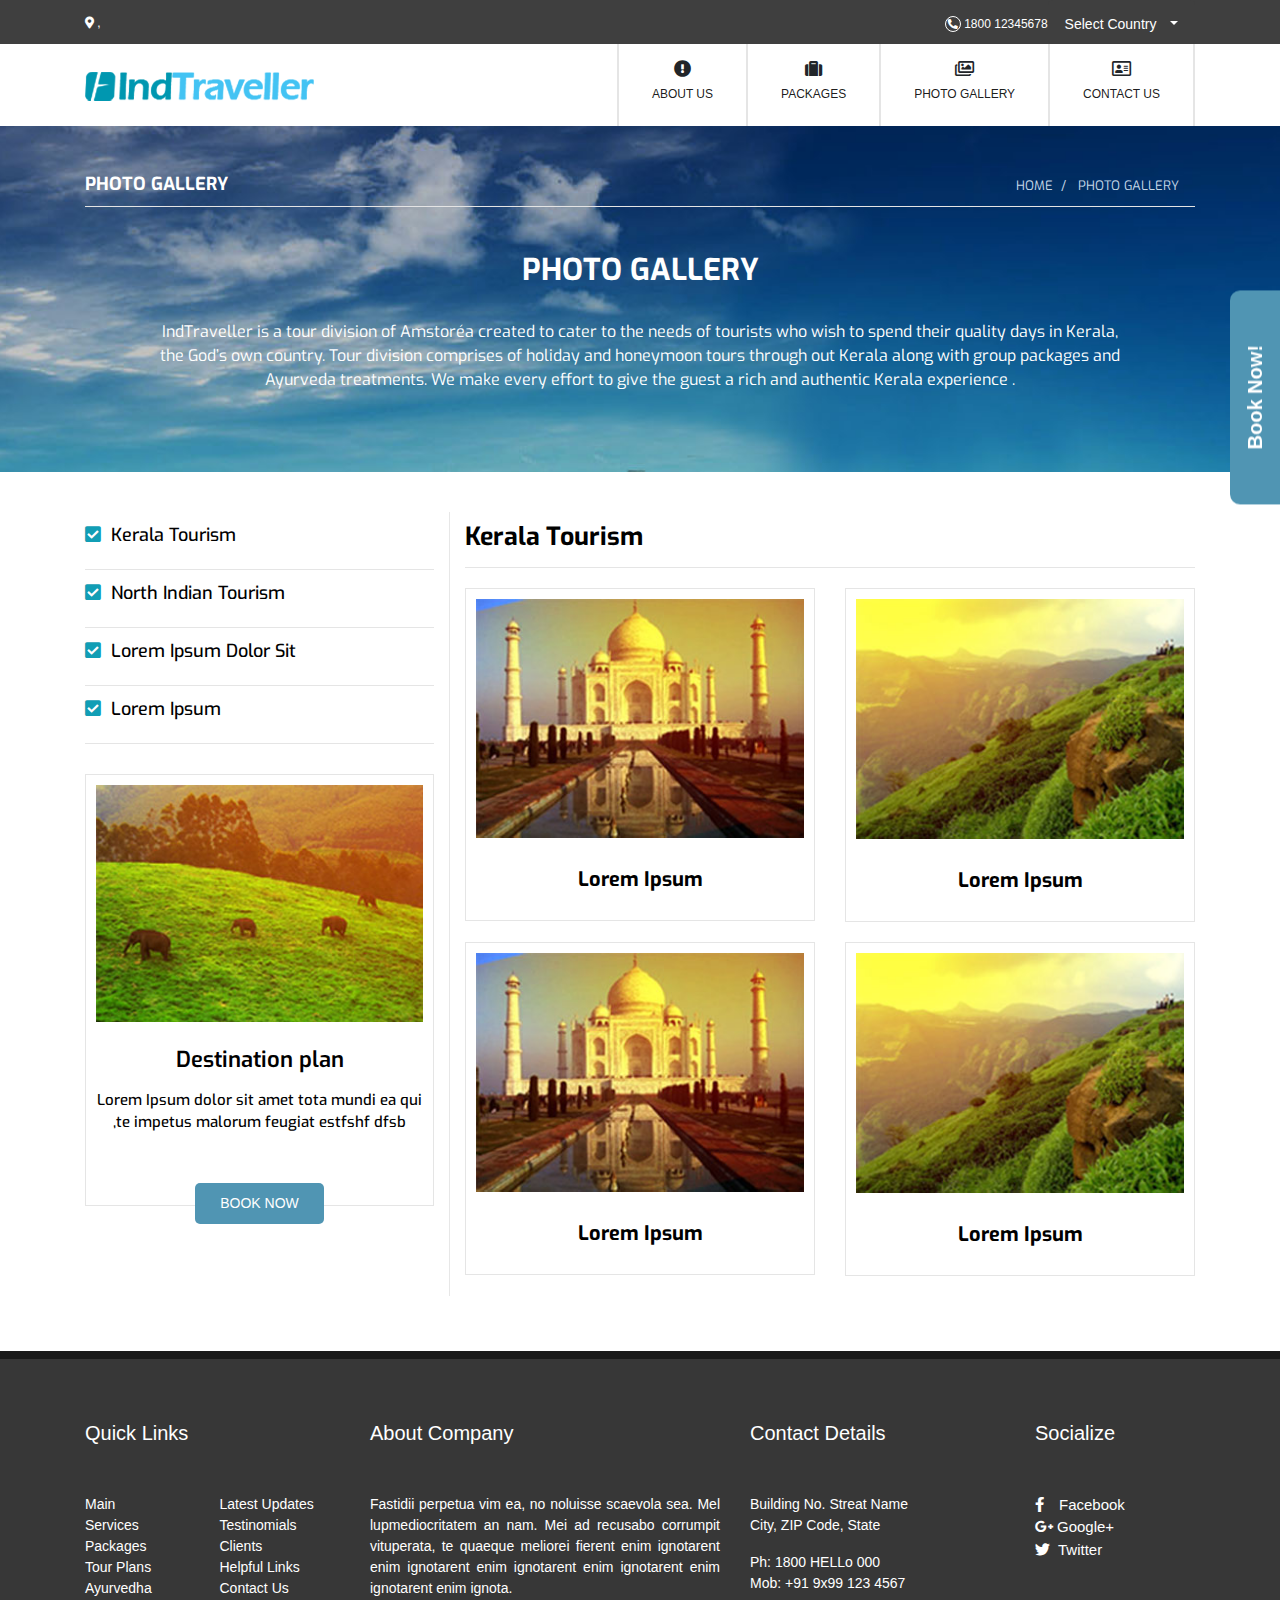
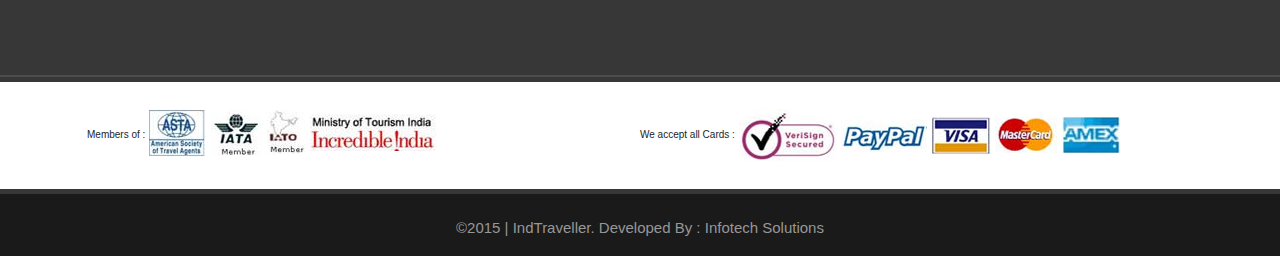
<file: photogallery.html>
<!DOCTYPE html>
<html>
    <title>
        IndTraveller
    </title>
    <head>
        <meta charset="utf-8">
        <meta name="viewport" content="width=device-width, initial-scale=1">
        <link rel="stylesheet" href="css/bootstrap.min.css" type="text/css">
        <link href="style.css" type="text/css" rel="stylesheet">
        <link href="css/flags.css" type="text/css" rel="stylesheet">
        <link href="css/jquery.fancybox.min (2).css" type="text/css" rel="stylesheet">
        <link href="css/owl.carousel.css" type="text/css" rel="stylesheet">
        <link href="css/owl.theme.default.css" type="text/css" rel="stylesheet">
        <link href=https://fonts.googleapis.com/css?family=Exo:400,500,600,700&display=swap" rel="stylesheet">
        <link rel="stylesheet" href="https://use.fontawesome.com/releases/v5.8.1/css/all.css">
    </head>
    <body>

        <!-- top header -->
            <div class="topdarkhead">
                    <div class="container">
                        <div class="row">
                        <div class="col-5 top text-left">
                        <h6 class="topcityname "><i class="fas fa-map-marker-alt"></i>
                             <span id="city" class="topcityname "></span>,
                             <span id="state" class="topcityname "></span>
                            </h6>
                    </div>
                        <div class="col-7 top text-right ">
                            <div class="head_right">
                            <h6 class="tophead"><i class="fas fa-phone fa-rotate-90 call"></i>
                                <span class="tophead">1800 12345678</span></h6>
                                <div id="cntry"
                                data-input-name="country"
                                data-selected-country="US"
                                data-button-size="btn-lg"
                                data-button-type="btn-dark"
                                data-scrollable="true"
                                data-scrollable-height="250px">
                           </div>
                        </div>
                   </div>
                </div>
                </div>
                </div>

                <!-- top header ends -->

<!-- navbar starts -->

                <div class="container">
                        <div class="row">
                            <div class="col-lg-4 col-8 ">
                                <nav class="navbar navbar-light ">
                                    <a class="navbar-brand " href="index.html">
                                        <img src="images/logo.png" class="logo " alt=""> 
                                </a>
                                </nav>
                            </div>
                    
                            <div class="col-lg-8 col-4 d-flex justify-content-end">
                                    <nav class="navbar navbar-icon navbar-expand-lg navbar-light bg-white">
                                        <button class="navbar-toggler " type="button" data-toggle="collapse" data-target="#navbarNav">
                                            <span class="navbar-toggler-icon "></span>
                                        </button>
                                        <div class="overlay"></div>
                        
                                        <div class="collapse navbar-collapse" id="navbarNavdropdown">
                                            <ul class="navbar-nav">
                                                <li class="nav-item active">
                                                        <i class="fa fa-exclamation-circle  icons d-flex "></i>
                                                    <a class="nav-link" href="about.html">
                                                        ABOUT US</a>
                                                </li>
                                                <li class="nav-item active">
                                                        <i class="fas fa-suitcase icons d-flex"></i>
                                                    <a class="nav-link" href="packages.html">
                                                        PACKAGES</a>
                                                </li>
                                                <li class="nav-item active">
                                                        <i class="far fa-images icons d-flex"></i>
                                                    <a class="nav-link" href="photogallery.html">PHOTO GALLERY</a>
                                                </li>
                                                <li class="nav-item contact active">
                                                        <i class="far fa-address-card icons d-flex "></i>
                                                    <a class="nav-link " href="contactus.html">CONTACT US</a>
                                                </li>
                                            </ul>
                                        </div>
                                    </nav>
                                </div>
                            </div>
                        </div>

                        <!-- navbar ends -->
                        
<!-- booknow link -->
<a href="#Booknow" data-toggle="modal" data-target="#mybook" class="booknow" id="nowbook">Book Now!</a>
<div class="modal fade" id="mybook" tabindex="-1" role="dialog" aria-labelledby="myLargeModalLabel"
aria-hidden="true">
<div class="modal-dialog modal-md">
    <div class="modal-content">
       
            <button type="button" class="close" data-dismiss="modal" aria-hidden="true">
                <i class="fas fa-times-circle cross"></i></button>
                <h1 class="connectus_head" id="booknow_head">Connect Us</h1>
                <div class="tab-pane" id="Registration">
                        <form role="form" class="form-horizontal form_connectus">
                <div class="form-group">
                                                        
                        <div class="col-sm-10">
                            <input type="text" class="form-control txt_booknow"  placeholder="Name" />
                        </div>
                    </div>
                    <div class="form-group">
                                                        
                            <div class="col-sm-10">
                                <input type="text" class="form-control txt_booknow"  placeholder="Mob. No." />
                            </div>
                        </div>
                        <div class="form-group">
                                                        
                                <div class="col-sm-10">
                                    <input type="email" class="form-control txt_booknow"   placeholder="E-mail" />
                                </div>
                            </div>
                            <div class="form-group">
                                                        
                                    <div class="col-sm-10">
                                        <input type="text" class="form-control txt_booknow" placeholder="Your Query" />
                                    </div>
                                </div>
                                
                                        <input type="submit" class="btn btn_submit btn-sm submitbtn" id="sub-btn" value="BOOK NOW">
                                            
                                        </form>
              
        </div>
    </div>
</div>
</div>

<!-- booknow ends -->
<!--midil-->
<div class="common-section">
    <div class="container" >
       <div class="center-section">
     <h2 class="headcontent headingcolor_white fontexo">PHOTO GALLERY</h2>
    <ul class="breadcrumb"  >
         <li  class="liststyle fontexo"><a href="index.html" >HOME</a></li>
                <li class="liststyle fontexo">PHOTO GALLERY</li>
               </ul>
            </div>
             <div class="content-section" >
            <h2 class="body_mainheads  fontexo headingcolor_white">PHOTO GALLERY</h2>
            <p  class=" subbody_para paragraph fontexo headingcolor_white">IndTraveller is a tour division of Amstoréa created to cater to the needs of tourists who wish to spend their quality days in Kerala, the God’s own country. Tour division comprises of holiday and honeymoon tours through out Kerala along with group packages and Ayurveda treatments. We make every effort to give the guest a rich and authentic Kerala experience .</p>
        </div>
  </div>
</div>


<!--midil-->
<!--gallery-->

<div class="container">
    <div class="row gallerytop " >
        <div class="col-lg-4 profilequery ">
            <ul class="lorem-list ">
                    <li class="leftside_heads headingcolor_black  fontexo keralatoursim"><a href="#default" class="tag"><i class="fas fa-check-square icon"></i>Kerala Tourism</a></li>    
<li class="leftside_heads headingcolor_black fontexo northindia"><a href="#defalut"class="tag"><i class="fas fa-check-square icon"></i>North Indian Tourism</a></li>
<li class="leftside_heads fontexo headingcolor_black loremdolor "><a href="#default" class="tag"><i class="fas fa-check-square icon"></i>Lorem Ipsum Dolor Sit</a></li>
<li class="leftside_heads  fontexo headingcolor_black lorems " ><a href="#default" class="tag"><i class="fas fa-check-square icon"></i>Lorem Ipsum</a></li>
</ul>
<div class=" leftborder">
        <div class=" border_img text-center" >
            <a href="images/gardencity.jpg"  data-fancybox="images" data-width="2400" data-height="1600">
                <img src="images/gardencity.jpg" class="foot_img" />
            </a>
          <h4 class="owlcarousel_heads fontexo headingcolor_black destination_heads ">Destination plan</h4>
          <p class="owlcarousel_para fontexo headingcolor_black destination_para ">Lorem Ipsum dolor sit amet tota mundi ea qui ,te impetus malorum feugiat estfshf dfsb </p>
              <a href="#default" class="booknow_readmore newbooknow">BOOK NOW</a>
      </div></div></div>

   
 <div class="col-lg-8  photo_query" id="gallerytech">
   
    <h4 class=" rightside_heads information_para  info_profile  fontexo headingcolor_black" id="rightkerala">Kerala Tourism</h4>     
               
                <div class="row change_row">
 
                        <div class="col-md-6">
                            <div class="border_img ">
                                <a href="images/taj.jpg" data-fancybox="images" data-width="2400" data-height="1600">
                                    <img src="images/taj.jpg" class="foot_img" />
                                </a>
                              <h5 class="center fontexo headingcolor_black">Lorem Ipsum</h5>
                            </div></div>
                        <div class="col-md-6">
                            <div class="border_img  " >
                                <a href="images/quick.jpg"  data-fancybox="images" data-width="2400" data-height="1600">
                                    <img src="images/quick.jpg" class="foot_img" />
                                </a>
                              <h5 class="center fontexo headingcolor_black">Lorem Ipsum</h5>
                            </div> </div>
                        
                        <div class="col-md-6">
                        <div class="border_img ">
                            <a href="images/taj.jpg"  data-fancybox="images" data-width="2400" data-height="1600">
                                <img src="images/taj.jpg" class="foot_img" />
                            </a>
                          <h5 class="center fontexo headingcolor_black">Lorem Ipsum</h5>
                        </div> </div>
                        <div class="col-md-6 ">
                        <div class="border_img" >
                            <a href="images/quick.jpg"  data-fancybox="images" data-width="2400" data-height="1600">
                                <img src="images/quick.jpg" class="foot_img" />
                            </a>
                          <h5 class="center fontexo headingcolor_black" >Lorem Ipsum</h5>
                        </div>  </div>
                            </div></div>
                </div> </div></div>
<!--gallery-->

                        <!-- footer -->

<div class="footer">
        <div class="container con">
            <div class="row">
                <div class="col-lg-3 col-sm-6">
                        <h3 class="footer_heads ">Quick Links</h3>
                        <div class="footer_para">
                                <ul class="footerlist">
                                        <li class="quicklinks"><a href="#" class="quick">Main</a></li>
                                        <li class="quicklinks"><a href="#" class="quick">Services</a></li>
                                        <li class="quicklinks"><a href="#" class="quick">Packages</a></li>
                                        <li class="quicklinks"><a href="#" class="quick">Tour Plans</a></li>
                                        <li class="quicklinks"><a href="#" class="quick">Ayurvedha</a></li>
                                        <li class="quicklinks"><a href="#" class="quick">Latest Updates</a></li>
                                        <li class="quicklinks"><a href="#" class="quick">Testinomials</a></li>
                                        <li class="quicklinks"><a href="#" class="quick">Clients</a></li>
                                        <li class="quicklinks"><a href="#" class="quick">Helpful Links</a></li>
                                        <li class="quicklinks"><a href="#" class="quick">Contact Us</a></li>
                                    </ul>
                               
                            </div>
                </div>
                <div class="col-lg-4 col-sm-6">
                        
                        <h3 class="footer_heads">About Company</h3>
                        <p class="footer_para">Fastidii perpetua vim ea, no noluisse scaevola sea. Mel lupmediocritatem an nam. Mei ad recusabo corrumpit vituperata, te quaeque meliorei fierent enim ignotarent enim ignotarent enim ignotarent enim ignotarent enim ignotarent enim ignota.</p>
                    
                </div>
                    <div class="col-lg-3 col-sm-6">
                            <h3 class="footer_heads">Contact Details</h3>
                            <p class="footer_para">Building No. Streat Name<br>
                                    City, ZIP Code, State</p>
                                    
                                <p class="footer_para">Ph: 1800 HELLo 000<br>
                                    Mob: +91 9x99 123 4567</p>
                        </div>
               
                        <div class="col-lg-2 col-sm-6">
                                <h3 class="footer_heads">Socialize</h3>
                                <div class="footer_para">
                                <ul class="footerlink">
                                    <li class="social_media"><a class="social" href="#"><i class="fab fa-facebook-f Socialize"></i>Facebook</a></li>
                                    <li class="social_media"><a class="social" href="#"><i class="fab fa-google-plus-g googleplus"></i>Google+</a></li>
                                    <li class="social_media"><a class="social" href="#"><i class="fab fa-twitter twitter"></i>Twitter</a></li>
                                </ul>
                            </div>
                        </div>
                     
            </div>
        </div>
        <div class="line"></div>
    </div>
    
    <div class="subfooter">
        <div class="container">
            <div class="row ">
                
                <div class="col-lg-6 col-12 members ">
                    <div class="footerimg">
    <h5 class="footer_members memb">Members of :</h5>
    <div class="images">
        <a href="#"><img src="images/IndTraveller.png" class="logos"></a>
        <a href="#"><img src="images/iata.png" class="logos"></a>
        <a href="#"><img src="images/iato.png" class="logos"></a>
        <a href="#"><img src="images/incredible.png" class="logos"></a>
    </div>
                </div>
            </div>
                <div class="col-lg-6 col-12 members acceptmember">
                        <div class="footerimg">
                                <h5 class="footer_members"> We accept all Cards :</h5>
                                <div class="images">
                                        <a href="#"><img src="images/verisign.png" class="logos"></a>
                                            <a href="#"><img src="images/paypal.png" class="logos"></a>
                                                <a href="#"><img src="images/visa.png" class="logos"></a>
                                                    <a href="#"><img src="images/master.png" class="logos"></a>
                                                        <a href="#"><img src="images/amex.png" class="logos"></a>
                                </div>
                                            </div>
                                       
                                        </div>
    </div>
                </div>
            </div>
                <div class="col-md-6">
    
                </div>
            </div>
        </div>
    </div>
    
    <div class="copy">
            <p class="footer_designby">©2015  |  IndTraveller.   Developed By : <a href="#" class="info"> Infotech Solutions</a></p>
        </div>

<!-- footer ends -->


        <script src="js/jquery-3.4.1.min.js" type="text/javascript"></script>
        <script src="js/jquery.fancybox.min (2).js" type="text/javascript"></script>
        <script src="js\bootstrap.bundle.js" type="text/javascript"></script>
        <script src="js/jquery.flagstrap.min.js" type="text/javascript"></script>
        <script src="js\popper.js" type="text/javascript"></script>
        <script src="js\owl.carousel.min.js" type="text/javascript"></script>
        <script src="js\owl.carousel.js" type="text/javascript"></script>
        <script src="js\javascript.js" type="text/javascript"></script>
        <script src="js/bootstrap.min.js" type="text/javascript"></script>
       
        <script type="text/javascript">
          $('#cntry').flagStrap();
          $( ".keralatoursim" ).click(function() {
    var newTitle = $('.keralatoursim').text();
    $( "#rightkerala" ).text(newTitle); })
    $( ".northindia" ).click(function() {
    var newTitle = $('.northindia').text();
    $( "#rightkerala" ).text(newTitle); })
    $( ".loremdolor" ).click(function() {
    var newTitle = $('.loremdolor').text();
    $( "#rightkerala" ).text(newTitle); })
    $( ".lorems" ).click(function() {
    var newTitle = $('.lorems').text();
    $( "#rightkerala" ).text(newTitle); })
  
        </script>
    </body>
</html>
</file>
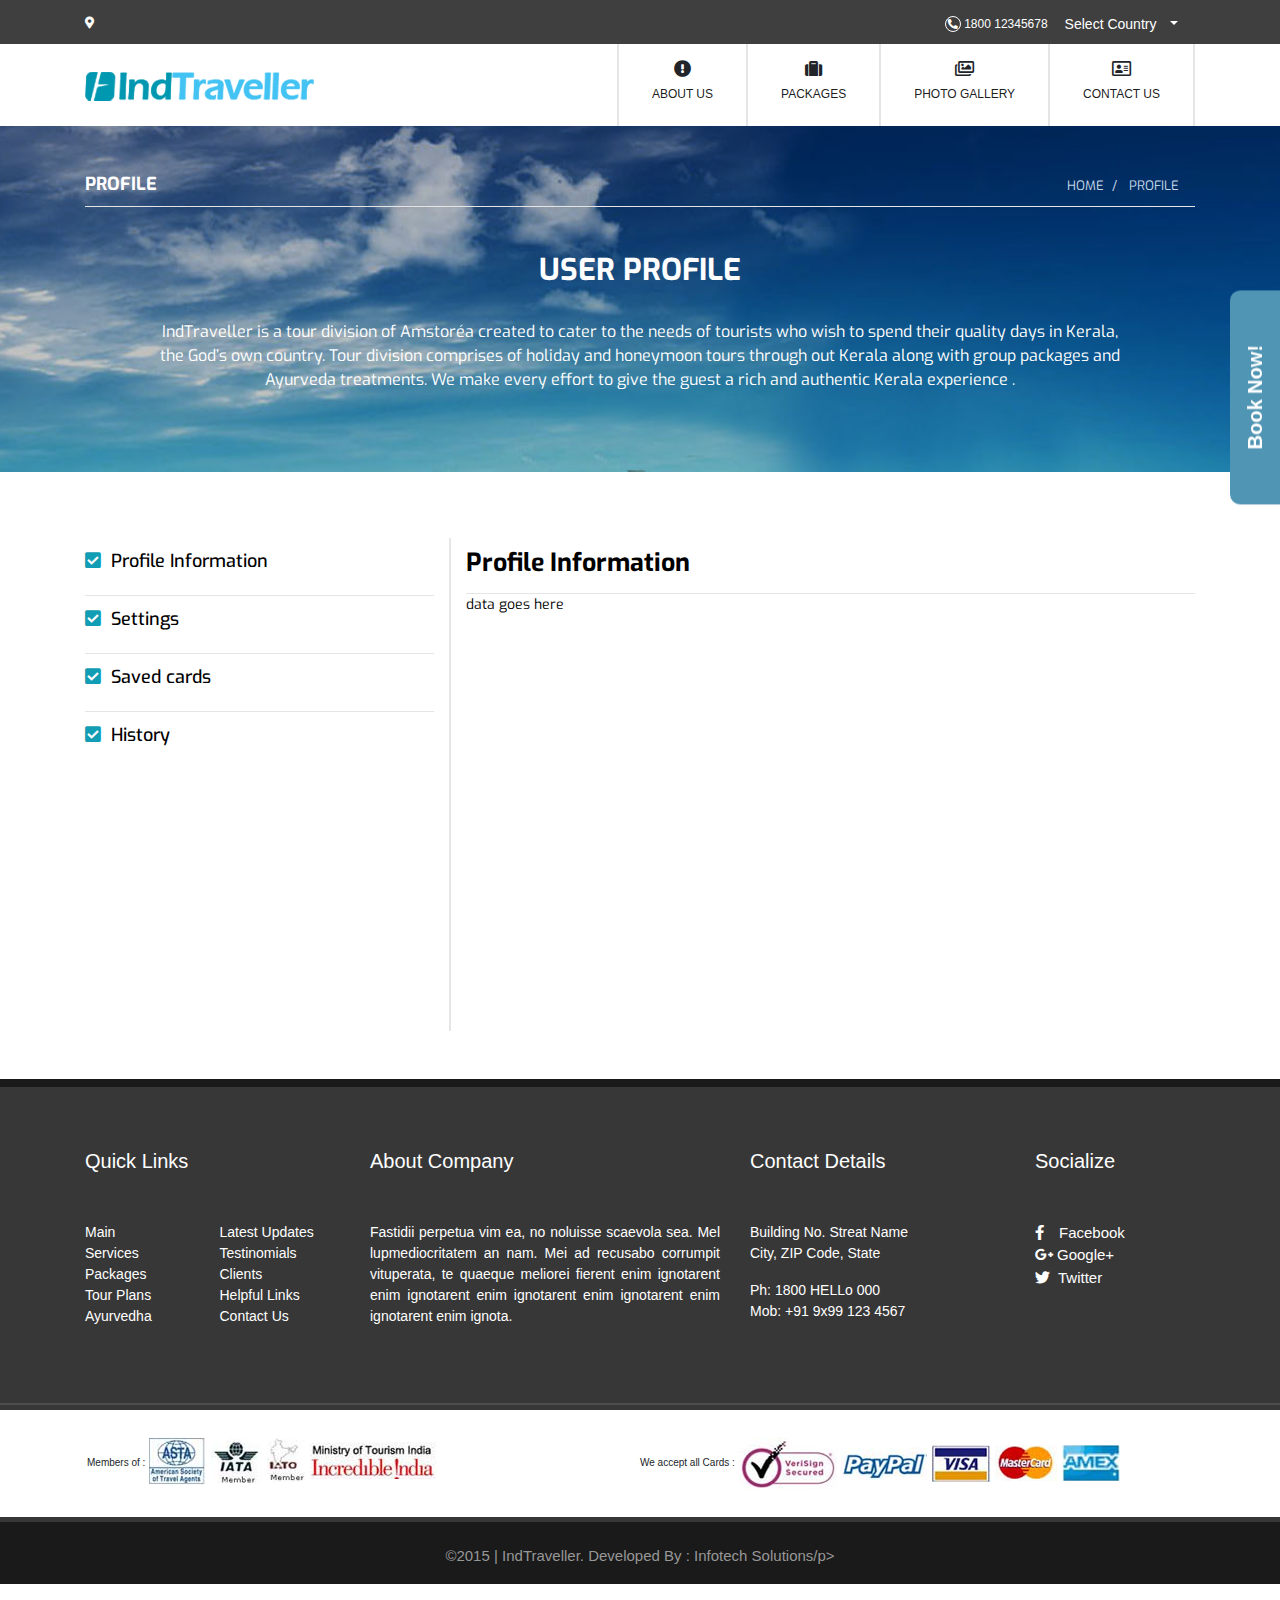
<file: profile.html>
<!DOCTYPE html>
<html>
    <title>
        IndTraveller
    </title>
    <head>
        <meta charset="utf-8">
        <meta name="viewport" content="width=device-width, initial-scale=1">
        <link rel="stylesheet" href="css/bootstrap.min.css" type="text/css">
        <link href="style.css" type="text/css" rel="stylesheet">
        <link href="css/flags.css" type="text/css" rel="stylesheet">
        <link href="css/owl.carousel.css" type="text/css" rel="stylesheet">
        <link href="css/owl.theme.default.css" type="text/css" rel="stylesheet">
        <link href=https://fonts.googleapis.com/css?family=Exo:400,500,600,700&display=swap" rel="stylesheet">
        <link rel="stylesheet" href="https://use.fontawesome.com/releases/v5.8.1/css/all.css">
    </head>
    <body>

        <!-- top header -->
            <div class="topdarkhead">
                    <div class="container">
                        <div class="row">
                        <div class="col-5 top text-left">
                        <h6 class="topcityname "><i class="fas fa-map-marker-alt"></i>
                            <span id="city"  class="topcityname "></span>
                            <span id="state" class="topcityname "></span>
                        </h6>
                    </div>
                        <div class="col-7  top text-right">
                            <div class="head_right">
                            <h6 class="tophead"><i class="fas fa-phone fa-rotate-90 call"></i>
                                <span class="tophead">1800 12345678</span></h6>
                                <div id="cntry"
                                data-input-name="country"
                                data-selected-country="US"
                                data-button-size="btn-lg"
                                data-button-type="btn-dark"
                                data-scrollable="true"
                                data-scrollable-height="250px">
                           </div>
                        </div>
                   </div>
                </div>
                </div>
                </div>

<!-- top header ends -->

<!-- navbar starts -->
                <div class="container">
                        <div class="row">
                            <div class="col-lg-4 col-8 ">
                                <nav class="navbar navbar-light ">
                                    <a class="navbar-brand " href="index.html">
                                        <img src="images/logo.png" class="logo " alt=""> 
                                </a>
                                </nav>
                            </div>
                    
                            <div class="col-lg-8 col-4 d-flex justify-content-end">
                                    <nav class="navbar navbar-icon navbar-expand-lg navbar-light bg-white">
                                        <button class="navbar-toggler " type="button" data-toggle="collapse" data-target="#navbarNav">
                                            <span class="navbar-toggler-icon "></span>
                                        </button>
                                        <div class="overlay"></div>
                        
                                        <div class="collapse navbar-collapse" id="navbarNavdropdown">
                                            <ul class="navbar-nav">
                                                <li class="nav-item active">
                                                        <i class="fa fa-exclamation-circle  icons d-flex "></i>
                                                    <a class="nav-link" href="about.html">
                                                        ABOUT US</a>
                                                </li>
                                                <li class="nav-item active">
                                                        <i class="fas fa-suitcase icons d-flex"></i>
                                                    <a class="nav-link" href="packages.html">
                                                        PACKAGES</a>
                                                </li>
                                                <li class="nav-item active">
                                                        <i class="far fa-images icons d-flex"></i>
                                                    <a class="nav-link" href="photogallery.html">PHOTO GALLERY</a>
                                                </li>
                                                <li class="nav-item contact active">
                                                        <i class="far fa-address-card icons d-flex "></i>
                                                    <a class="nav-link " href="contactus.html">CONTACT US</a>
                                                </li>
                                            </ul>
                                        </div>
                                    </nav>
                                </div>
                            </div>
                        </div>

<!-- navbar ends -->

                        <!-- booknow link -->
<a href="#Booknow" data-toggle="modal" data-target="#mybook" class="booknow" id="nowbook">Book Now!</a>
<div class="modal fade" id="mybook" tabindex="-1" role="dialog" aria-labelledby="myLargeModalLabel"
aria-hidden="true">
<div class="modal-dialog modal-md">
    <div class="modal-content">
       
            <button type="button" class="close" data-dismiss="modal" aria-hidden="true">
                <i class="fas fa-times-circle cross"></i></button>
                <h1 class="connectus_head" id="booknow_head">Connect Us</h1>
                <div class="tab-pane" id="Registration">
                        <form role="form" class="form-horizontal form_connectus">
                <div class="form-group">
                                                        
                        <div class="col-sm-10">
                            <input type="text" class="form-control txt_booknow" placeholder="Name" />
                        </div>
                    </div>
                    <div class="form-group">
                                                        
                            <div class="col-sm-10">
                                <input type="text" class="form-control txt_booknow" placeholder="Mob. No." />
                            </div>
                        </div>
                        <div class="form-group">
                                                        
                                <div class="col-sm-10">
                                    <input type="email" class="form-control txt_booknow" placeholder="E-mail" />
                                </div>
                            </div>
                            <div class="form-group">
                                                        
                                    <div class="col-sm-10">
                                        <input type="text" class="form-control txt_booknow" placeholder="Your Query" />
                                    </div>
                                </div>
                                
                                        <input type="submit" class="btn btn_submit btn-sm submitbtn" id="sub-btn" value="BOOK NOW">
                                            
                                        </form>
              
        </div>
    </div>
</div>
</div>
<!-- booknow ends -->
<!--providing quality-->

<div class="common-section">
    <div class="container" >
       <div class="center-section">
     <h2 class="headcontent headingcolor_white fontexo">PROFILE</h2>
    <ul class="breadcrumb"  >
         <li  class="liststyle fontexo"><a href="index.html" >HOME</a></li>
                <li class="liststyle fontexo">PROFILE</li>
               </ul>
            </div>
             <div class="content-section" >
            <h2 class="body_mainheads provide_quality headingcolor_white fontexo">USER PROFILE</h2>
            <p  class=" subbody_para paragraph headingcolor_white fontexo">IndTraveller is a tour division of Amstoréa created to cater to the needs of tourists who wish to spend their quality days in Kerala, the God’s own country. Tour division comprises of holiday and honeymoon tours through out Kerala along with group packages and Ayurveda treatments. We make every effort to give the guest a rich and authentic Kerala experience .</p>
        </div>
  </div>
</div>
<!--address-->
<div class="container">
    <div class="row topbottomgaps " >
        <div class=" col-md-4 profile_query ">
            <ul class=" lorem-list">
                    <li class="  leftside_heads  headingcolor_black fontexo profileinfo" id="information"><a href="#default" class="tag"><i class="fas fa-check-square icon"></i>Profile Information </a> </li>      
<li class="  leftside_heads  headingcolor_black fontexo  profileinfo"><a href="#default" class="tag" ><i class="fas fa-check-square icon"></i>Settings</a></li>
<li class="  leftside_heads  headingcolor_black fontexo  profileinfo"><a href="#default" class="tag"><i class="fas fa-check-square icon"></i>Saved cards</a></li>
<li class="  leftside_heads bulid headingcolor_black fontexo  " ><a href="#default" class="tag"><i class="fas fa-check-square icon"></i>History</a></li>
</ul> </div>
 <div class=" col-md-8 query">
                <h4 class="rightside_heads information_para headingcolor_black fontexo" >Profile Information</h4>
                <p class="data_goes headingcolor_black fontexo">data goes here</p>
                </div></div></div>
    <!--address-->




                        <!-- footer -->

<div class="footer">
        <div class="container con">
            <div class="row">
                <div class="col-lg-3 col-sm-6">
                        <h3 class="footer_heads">Quick Links</h3>
                        <div class="footer_para">
                                <ul class="footerlist">
                                        <li class="quicklinks"><a href="#" class="quick">Main</a></li>
                                        <li class="quicklinks"><a href="#" class="quick">Services</a></li>
                                        <li class="quicklinks"><a href="#" class="quick">Packages</a></li>
                                        <li class="quicklinks"><a href="#" class="quick">Tour Plans</a></li>
                                        <li class="quicklinks"><a href="#" class="quick">Ayurvedha</a></li>
                                        <li class="quicklinks"><a href="#" class="quick">Latest Updates</a></li>
                                        <li class="quicklinks"><a href="#" class="quick">Testinomials</a></li>
                                        <li class="quicklinks"><a href="#" class="quick">Clients</a></li>
                                        <li class="quicklinks"><a href="#" class="quick">Helpful Links</a></li>
                                        <li class="quicklinks"><a href="#" class="quick">Contact Us</a></li>
                                    </ul>
                               
                            </div>
                </div>
                <div class="col-lg-4 col-sm-6">
                        
                        <h3 class="footer_heads">About Company</h3>
                        <p class="footer_para">Fastidii perpetua vim ea, no noluisse scaevola sea. Mel lupmediocritatem an nam. Mei ad recusabo corrumpit vituperata, te quaeque meliorei fierent enim ignotarent enim ignotarent enim ignotarent enim ignotarent enim ignotarent enim ignota.</p>
                    
                </div>
                    <div class="col-lg-3 col-sm-6">
                            <h3 class="footer_heads">Contact Details</h3>
                            <p class="footer_para">Building No. Streat Name<br>
                                    City, ZIP Code, State</p>
                                    
                                <p class="footer_para">Ph: 1800 HELLo 000<br>
                                    Mob: +91 9x99 123 4567</p>
                        </div>
               
                        <div class="col-lg-2 col-sm-6">
                                <h3 class="footer_heads">Socialize</h3>
                                <div class="footer_para">
                                <ul class="footerlink">
                                    <li class="social_media"><a class="social" href="#"><i class="fab fa-facebook-f Socialize"></i>Facebook</a></li>
                                    <li class="social_media"><a class="social" href="#"><i class="fab fa-google-plus-g googleplus"></i>Google+</a></li>
                                    <li class="social_media"><a class="social" href="#"><i class="fab fa-twitter twitter"></i>Twitter</a></li>
                                </ul>
                            </div>
                        </div>
                     
            </div>
        </div>
        <div class="line"></div>
    </div>
    
    <div class="subfooter">
        <div class="container">
            <div class="row">
                <div class="col-md-6 col-12 members">
                    <div class="footerimg">
    <h5 class="footer_members memb">Members of :</h5>
    <div class="images">
            <a href="#"><img src="images/IndTraveller.png" class="logos"></a>
                <a href="#"><img src="images/iata.png" class="logos"></a>
                <a href="#"><img src="images/iato.png" class="logos"></a>
                    <a href="#"> <img src="images/incredible.png" class="logos"></a>
    </div>
                </div>
            </div>
                <div class="col-lg-6 col-12 members acceptmember">
                        <div class="footerimg">
                                <h5 class="footer_members"> We accept all Cards :</h5>
                                <div class="images">
                                    <a href="#"><img src="images/verisign.png" class="logos"></a>
                                    <a href="#"><img src="images/paypal.png" class="logos"></a>
                                    <a href="#"><img src="images/visa.png" class="logos"></a>
                                    <a href="#"><img src="images/master.png" class="logos"></a>
                                    <a href="#"> <img src="images/amex.png" class="logos"></a>
                                </div>
                                            </div>
                                        </div>
    </div>
                </div>
            </div>
            </div>
        </div>
    </div>
    
    <div class="copy">
            <p class="footer_designby">©2015  |  IndTraveller.   Developed By : <a href="#" class="info"> Infotech Solutions</a>/p>
        </div>

<!-- footer ends -->


        <script src="js/jquery-3.4.1.min.js" type="text/javascript"></script>
        <script src="js\bootstrap.bundle.js" type="text/javascript"></script>
        <script src="js/jquery.flagstrap.min.js" type="text/javascript"></script>
        <script src="js\popper.js" type="text/javascript"></script>
        <script src="js\owl.carousel.min.js" type="text/javascript"></script>
        <script src="js\owl.carousel.js" type="text/javascript"></script>
        <script src="js\javascript.js" type="text/javascript"></script>
        <script src="js/bootstrap.min.js" type="text/javascript"></script>
        <script type="text/javascript">
          $('#cntry').flagStrap();
          $( ".profileinfo" ).click(function() {
    var newTitle = $('.profileinfo').text();
    $( ".information_para" ).text(newTitle); })
    $( ".profilesetting" ).click(function() {
    var newTitle = $('.profilesetting').text();
    $( ".information_para" ).text(newTitle); })
    $( ".savecard" ).click(function() {
    var newTitle = $('.savecard').text();
    $( ".information_para" ).text(newTitle); })
    $( ".bulid" ).click(function() {
    var newTitle = $('.bulid').text();
    $( ".information_para" ).text(newTitle); })
        </script>
    </body>
</html>
</file>
<file: style.css>
/* generalized classes */

body{
    margin: 0;
}

.fontexo{
    font-family: 'Exo', sans-serif;
}

.connectus_head{
    font-weight: 700;
    padding-top:50px;
    margin-bottom: 0;
    color:white;
    font-size: 25px;
}

.connectus_subhead{
    font-weight: 500;
    padding-bottom:15px;
    color: white;
    font-size:15px;
    margin-bottom: 0px;
}


.connectus_txt{
    font-size: 13px; 
    color: #6b6b6b;
    font-weight: 400;
  
}

.owlcarousel_heads{
    margin-bottom: 0px;
    font-size: 22px;
    font-weight: 600;
    padding-top:25px;
    padding-bottom: 15px;
    color: black;
}

.owlcarousel_para{
    font-size: 15px;
    font-weight: 500;
    padding-bottom:30px;
    color: black;
    margin-bottom: 0px;
   
}

.booknow_readmore{
    font-weight: 500;
    font-size: 14px;
    padding:10px 25px;
    color:white;
    background-color: #5095b3;
    border-radius: 5px;
    display: inline-block;
}

.body_mainheads{
    font-size: 30px;
    font-weight: 700;
    padding-bottom: 32px;
    margin-bottom: 0px;
}

.topbottomgaps{
padding-top:66px;
padding-bottom:48px;
}

.headingsbottomgap{
    padding-bottom:33px;
}

.headingcolor_white{
    color:white;
}

.headingcolor_black{
    color: black;
}

.speechbubble_content{
    font-weight: 400;
    
}

.subbody_sidehead{
    font-weight: 700;
    font-size: 20px;
    padding-top:41px;
    padding-bottom:21px;
    color:white;
}

.breadcrumb{
    font-weight: 400;
    font-size: 13px;
    padding-top:41px;
    padding-bottom:21px;
}

.subbody_para{
    font-size: 16px;
    font-weight: 400;
   
}

.contactus_heads{
    font-weight: 700;
    font-size: 25px;
    padding-top: 10px;
    padding-bottom:15px;
    
    margin-bottom: 0;
}

.contactus_para{
    font-weight: 500;
    font-size: 15px;
  
    margin-bottom: 0;
}

.leftside_heads{
    font-weight: 500;
    font-size: 18px;
    padding-top:10px;
    list-style: none;
    border-bottom: 1px solid #e5e5e5;
    padding-bottom: 20px;
    
    padding-left: 0px !important;
}

.rightside_heads{
    font-weight: 700;
    font-size: 25px;
    padding-top:10px;
    border-bottom: 1px solid #e5e5e5;
    padding-bottom:15px;
    color:black;
    margin-bottom: 0px;
}

.rightside_listheads{
    font-size: 20px;
    color:#119eb5;
    list-style: none;
}

.footer{
    background-color: #373737;
    border-top: 8px solid #1a1a1a;
    
}

.footer_heads{
    font-weight: 500;
    font-size: 20px;
    padding-top:62px;
    padding-bottom:41px;
color: #ffffff;
}


.footer_para{
    font-weight: 400;
    font-size: 14px;
    color: #ffffff;
    text-align: justify;

}
/* ends generalized classes */

/*slide*/
.tinyslide
{
    position: relative;
    /* z-index: -1; */
}
.navigator
{
    display:none;
}
.dis
{
    font-weight: 800;
    font-size: 74px;
    text-shadow: 3px 3px  #495057;
    line-height: 57px
}
.caps 
{
    font-weight: 800;
    margin-bottom:17%;
    text-align: right;
}
.connect-bg
{
    position: absolute;
    background-color: rgba(0,0,0,0.3);
    box-shadow:0px 0px 3px 0px #ffffff;
    box-shadow:1px rgba(166,221,240,1.0);
   width: 371px;
    bottom: 102px;
    left: 90px;
    padding-left: 45px;
    padding-right: 45px;
    border-radius: 5%;
}

.fbgoogle{
    padding: 15px 23px;
    border-radius: 5px;
    margin-top: 16px;
    color:white !important;
    display: inline-block;
}

.fbgoogle:hover{ 
color: white !important;
}

#fblink{
    background-color: #3a5796;
}
#googlelink{  background-color: #d94a38;}

.fbg_icon{
    color: white;
    padding-right: 22px;
    font-size: 15px;
  }

.textarea_query{
    width: 100%;
    padding:5px 0px 0px 11px;
    border-radius: 5px;
}

.form-control
{
    width: 100%;
    background-color: rgba(225,235,238);
    border-color: #8c9a9b;
}

.txt_booknow{ background-color:white;}

.form-group
{
    margin-top: 5px;
    margin-bottom: 0rem !important;
}
#sub-btn{
    margin-top: 20px;
    margin-left: 15px;
    margin-bottom: 20px;
}


.signsub{
    padding-top: 10px;
}

#btn
{
    background-color:#5095b3;
    border: none;
    padding-left: 23px;
    padding-right: 23px;
    padding-top: 7px;
    padding-bottom: 7px;
    border-radius: 5px;
    margin-bottom: 35px;
    margin-top: 18px;
    text-align: center;
}
.submit-center
{
    text-align: center;
}
.tinyslide figure img {
    border-top: 3px solid #e9e9e9;
}
.accordion_head{
    font-size: 15px;
    font-weight:700;
}
.accordion_para{
    font-weight: 400;
    font-size: 15px;
}
.list{
    text-decoration: none;
    font-weight:400;
    color: #7dc6d3;
}
.list:hover{
    color: #7dc6d3;
}
/*slide*/
/*tabs*/
.nav_main {
    height: 51px;
    background: rgba(0, 0, 0, 0.5);
    opacity: 40%;
    position: relative;
    bottom: 67px;
 
  }
 
.nav-tabs .nav-item.show .nav-link, .nav-tabs .nav-link.active {
    color: #ffffff;
    background-color: rgba(58,118,148,0.5) ;  
}

.navitem_height:hover
{
    color:#ffffff;
}
.menu-tab
{
    border-bottom: 6px solid rgba(58,118,148,0.5) !important;
    box-shadow:0px 0px 3px -1px #ffffff;
  font-weight: 700;
  font-size: 20px;
  margin-bottom: -71px !important;
  border-top-left-radius: 8px;
    border-top-right-radius: 8px;
}
.navitem_height
{
    height: 45px !important;
    border: none !important;
}
/*tabs*/
/* <!--photogallery profile--> */
.common-section{
    background-image: url('images/bgsky.jpg');
    background-size: cover;
    background-position: center;
   max-width: 100%;
 } 
 .center-section{
    display: flex;
    align-items: baseline; 
    justify-content: space-between;
    padding-top: 40px;
 }
 .headcontent{
     margin-bottom: 0px;
     font-size: 18px;
      font-weight:700;
 }
 .liststyle{
    font-size: 13px;
    color: #c5d7e8; 
 }
.content-section{
    text-align: center;
     padding-top: 45px;
     padding-bottom: 80px;
     border-top: 1px solid #e4e4e4;
}
.paragraph{
    margin-bottom: 0px;
     padding-left: 70px;
      padding-right: 70px;       
}
ul.breadcrumb {
    padding: 10px 16px;
    list-style: none;
    margin-bottom: 0px;
   
  }
  ul.breadcrumb li+li:before {
    padding: 8px;
    color: #c5d7e8;
    content: "/\00a0";
  }
  ul.breadcrumb li a {
    color: #c5d7e8;
    text-decoration: none !important;
  }
  ul.breadcrumb li a:hover {
    color: #c5d7e8;
    text-decoration: underline;
  }
.breadcrumb{
    background-color: transparent;    
}
.lorem-list{
    list-style: none;
   padding-left: 0px;
        padding-top: 0px !important;
        margin-bottom: 0px;
}
.query{
    border-left: 1px solid #e5e5e5;    
}
.icon{
    color: #119eb5;
    padding-right: 10px;
}
.data_goes{
    padding-bottom: 400px;
        font-size: 14px;
}
 .tag{
     text-decoration: none !important;
     color: #000000;
 }
 .leftside_heads a:hover {
    color:#119eb5 !important ;
  }
  .change_row{
    padding-top: 20px;
}
  .foot_img{
      padding: 10px;
      width: 100%;
      padding-bottom: 0px !important;
  }
  .diseasetreat{
    border-bottom: none;
}
  .border_img{
border:1px solid #e5e5e5;
margin-bottom: 20px;
  }
  .booknow_readmore:hover{
   color: white !important;
  }
  .center{
    font-size: 20px;
     text-align: center;
     font-weight: 700;
     padding-top: 30px;
     padding-bottom: 20px;
  }
.destination_heads{
    margin-bottom: 0px;
}
.leftborder{
    padding-top: 30px;
}
.destination_para{
padding-left: 10px;
padding-right: 10px;
}
.profile_query{
    border-right: 1px solid#e7e7e7;
}
.profilequery{
    border-right: 1px solid#e7e7e7;
}
.newbooknow{
    position: relative;
    top: 19px;
    text-decoration: none !important;
}
.newicon{
    top: 12px !important;
}
.information_para{
    margin-bottom: 0px;
}
.gallerytop{
padding-top: 40px;
padding-bottom: 55px;
}
/* <!--photogallery profile--> */
 /* <!---about--> */
 .row_gaps{
    padding-top: 40px;
    padding-bottom: 80px;
}
.bodypara{
    text-align: justify;
    text-align-last: center;
}
.bulid{
    border-bottom: none;
}
.bg{
  max-width: 100%;
   background-image: url('images/flower.jpg');
   background-size: cover;
   background-position: center;
}
.subpara{
  font-size: 14px;
  text-align: justify;
}
.team{
  padding-bottom:61px;
  text-align: center;
}
.mid_team{
  padding-top: 30px;
  padding-bottom: 40px;
}
.mid_border{
  border:solid 1px  #e5e5e5;
}
.mid_img{
 position: relative;
 top: -60px;
}
.head_name{
    padding-top:25px;  
    font-size: 20px;
}
.headpara{
    font-size: 13px;
    margin-bottom: 0px;
}
.common{
  display: flex;
  justify-content: center;
}
.icon_border{
  border: 1px solid #b3b3b3;
 border-radius: 50px;
  width: 25px;
  height: 25px;
  margin-left: 5px;
  display: flex;
  justify-content: center;
  background-color:#b3b3b3; 
}
.Facebook{
  color: white;
}
.vision_gap{
  padding-top: 80px;
  padding-bottom: 80px;
}
.our_gap{
  padding-top: 50px;
  padding-bottom:25px;
}
/* <!--about--> */
 /* <!--.owlcarousel--> */
 .fa-chevron-down{
    font-size: 20px;
    color: white;
}
.chevron-icon{
    display: flex;
    justify-content: center;
}
  .navcenter {
    border-radius:0 !important;
      padding: 20px 20px;
      color:black;
      background:#b0ccd9;
        justify-content: center;
      font-size: 18px;
  }
  .navcenter:hover{
    border: none !important;
      background: #5095b3 !important;
      color:#fff;
  }
  .active.navcenter{
      background: #5095b3 !important;
  }
  .nav-content{
    margin-bottom: 0px !important;
    border: none !important;
    color:#fff;
}
.navmain-tabcontent{
    padding-top:18px;
}
 .index_border{
    border: 1px solid #e7e7e7;
    margin-bottom: 20px;
 }
 #navbarNavdropdowns{
    width: 20%;
    height: 100%;
    position: relative;;
   margin-bottom: 0px !important;
    bottom: 0;
    top: 0;
    right:0;
    display: none; 
  }
.nav-toggler{
background-color:lightblue;
border: none;
width: 40px;
height:40px;
border-radius: 50px;
outline: none !important;
}
.nav-tabs{
border: none;
}
  a{
text-decoration: none !important;
  }
  .contenthide{
    font-size: 30px !important;
    color: #119eb5;
}
.liststyle a:hover{
    color: white !important;
}
/* <!--.owlcarouselend--> */
/* latest updates */
.speech-bubble {
	position: relative;
    background: #1a1a1a;
    height: 110px !important;
    text-align: center;
   padding: 4px 25px;
	border-radius: .4em;
}
.speech-bubble:after {
	content: '';
	position: absolute;
	right: 0;
	top: 26%;
	width: 33px;
	height: 0;
	border: 20px solid transparent;
	border-left-color: #1a1a1a;
	border-right: 0;
	margin-top: -20px;
	margin-right: -20px;
}
.speech_month{
    font-size: 13px;
    margin-bottom:0px;
}
.speech_date{
    font-size:36px;
    margin-bottom: 0px;
}
.speech_year{
    font-size: 17px;
    margin-bottom: 0px;
}
.update_head{
    font-size: 20px;
    font-weight: 700;
    margin-bottom: 12px;
}
.updatecontent{
    padding-left: 35px;
}
.update_para{
    font-size: 14px;
    font-weight: 400;
    margin-bottom:10px;
}
.update_col{
    display: flex;
    padding-bottom: 40px;   
}
.readnews{
    margin-left: auto;
    margin-right: auto;
}
/* latest updates */
/* testinomials starts */
.testname{
    font-weight: 700 !important;
}
.headnames{
    text-align: right;
}
/* testinomials ends */
.nav_main {
    margin-bottom: 15px;
}
.sign-with {
   padding-top: 25px;
   padding-left: 25px;
   padding-right: 25px;
   padding-bottom: 25px;
}
.modal_col{
    padding-right: 30px;
}
.nav_ul{
    margin-left: 17px;
    border-bottom: 1px solid #f1f1f1;
    padding-bottom: 10px;
}
.txtbox{
    margin-top:45px;
}
.inputtxt{ background-color: #ffffff; border-color: #e2e2e2;}
.active_li{
padding-right: 47px;
padding-bottom: 6px;
}
.active_li a{
    text-decoration: none;
    color:#000000;
}
.active_li a:hover
{
    color:#91c8d5;
}
.col_restforgot{
    text-align: end
}
.description_box{
    background-color: #f8f8f8; padding:10px;
}
.description_row{
   padding-top: 40px;
   padding-bottom: 40px;
    padding-left: 20px;
    padding-right: 20px;
}
.description_head{
    font-size: 16px;
    padding-bottom: 35px;
    text-align: left;
}
.tabpane-content{
    padding-top: 30px !important;
}
.modal-open{
    padding-right: 0 !important;
}
.paragrap{
    font-size: 14px;
    text-align: left;
    padding-bottom: 55px;
}
.modal-header .close{
    padding:0;
    margin: 0;
}
.modal-header{
    border-bottom: none;
}

.cross{
font-size: 25px;
color: #119eb5;
opacity: 3.75;
}
.close{
    position: absolute;
    top:-10px;
    right:-10px;
    width: 25px;
    height: 25px;
    border-radius: 70%;
    opacity: 7.75;
    background-color: white !important;
}
.btn_submit{
    background-color: #5095b3 !important;
    padding-left: 44px !important;
    padding-right: 44px !important;
    padding-top: 10px !important;
    padding-bottom: 10px !important;
    margin-bottom: 10px;
    margin-top: 10px;
}
.btn_submit:hover{
    color: white;
}
.btn-justsign{
    margin-top: 10px;
}
.topdarkhead{
    background-color: #3f3f3f;
}
.topheader{
    font-weight: 400;
    font-size: 12px;
    color: white;
    padding-top:16px;
}
.topcityname{
    font-weight: 400;
    font-size: 12px;
    color: white;
    padding-top:16px;
}
.country{
    background-color: #3f3f3f;
    color: white;
    border:none;
}

.topper{
    display: flex;
    align-items: baseline;
}

.topleft_head{
    padding-left: 35px;
}

.head_right{
    display: flex;
    justify-content: flex-end;
}

.tophead{
    font-weight: 400;
    font-size: 12px;
    color: white;
    padding-top:16px;
}

.sign a{
    border-right: 2px solid white;
    padding-top: 0px;
    padding-bottom:0px;
    padding-right: 10px;
    color: white;
    font-weight: 400;
    font-size: 12px;
    padding-left: 10px;
    
}

.para_forgotpass{ margin-top: 10px;}

.para_forgotpass a{
    text-decoration: none;
    color: #119eb5;
}



.login a{
    border: none;
    padding-right: 0;
}

.topright_head{
    padding-top: 14px;
}

.topright_head .sign .silo{
    text-decoration: none;
    font-size: 12px;
}

.call{
    border-radius: 70%;
    font-size:10px;
    color: white;
    border:1px solid white;
    align-self: center;
    padding: 2px;
    margin-left: 10px;
}

.navbar{
    padding: 0;
}

.navbar-nav .nav-item .nav-link{
    font-weight: 500;
    font-size: 12px;
    color: #000000;
}

.navitem_height{
    padding-top:5px;
}
 
.navbar-brand{
    text-decoration: none; display: flex;
}

.contact{
    padding-right:0;
    border-right: 2px solid #e5e5e5;
}

.logo{
    padding-top:23px;
    width: 100%;
}

.icons{
    font-size: 17px;
   justify-content: center;
}



.collapse .navbar-nav .nav-item {
    padding-left:25px;
    padding-right: 25px;
    padding-top: 16px;
    padding-bottom: 15px;
}
.nav-item  {
    border-left: 2px solid #e5e5e5;
  }

  
.con{
    padding-bottom: 60px;
}


.quicklinks{
    list-style: none;
}

.footerlist .quicklinks .quick{
    font-weight: 400;
    font-size: 14px;
    text-decoration: none;
    color: #ffffff; 
}

.footerlist{
    columns: 2;
    padding-left: 0;
}


.Socialize{
    font-size:15px;
    color: #ffffff;
    padding-right: 15px;
}

.googleplus{
    padding-right: 3px;
}

.twitter{
    padding-right: 8px;
}


.social_media{
    list-style: none;   
}


.social{
    display: flex;
    align-items: baseline;
}

.line{
    height: 7px;
    width: 100%;
    background-color: #373737;
    border-top:2px solid #4d4d4d;
}

.footerlink .social_media .social{
    text-decoration: none;
    font-size: 15px;
    color: #ffffff;
}

.footerlink{
    padding-left:0;
}

.subfooter{
    background-color: #ffffff;
    border-bottom: 5px solid #373737;
    padding-top: 27px;
    padding-bottom: 20px;
}

.footerimg{
    display: flex;
}

.members{
    padding-right:0;
    padding-left: 0;
   
}
.subfoot{
    padding-left: 0;
    padding-right: 0;
}

.footer_members{
    font-weight: 400;
    font-size: 10px;
    padding-top:20px;
    padding-bottom:20px;
    padding-right: 4px;
    
}

.memb{
    padding-left:17px;
}

.copy{
    background-color: #1a1a1a;
}

.footer_designby{
    font-weight: 400;
    font-size: 15px;
    padding-top:23px;
    padding-bottom:17px;
    color: #979797;
    text-align: center;
}

.footer_designby .info{
    text-decoration: none;
    font-size:15px;
    color:#979797;
}


.advert{
    margin-right: 5px;
}

#nowbook{
    text-decoration: none;
    z-index: 10;
}

#nowbook:hover{
    color:white;
}

#booknow_head{
   
    color: #119eb5;
    padding-top: 55px;
    padding-left: 48px;
    padding-bottom:20px;
}

.submitbtn:hover{
    color: white;
}

.form_connectus{
    padding-left: 40px !important;
}
.booknow {
    background-color: #5095b3;
    color: white;
    font-size: 20px;
    font-weight: 700;
    padding: 55px 10px;
    display: inline-block;
    border-top-right-radius: 10px;
    border-bottom-right-radius: 10px;
    position: fixed;
    top:290px;
    right: 0;
    writing-mode: vertical-lr; 
    transform: rotate(-180deg);
    
}
/*query form*/

.top_gap
{
    margin-top:43px;
}
.right-border
{
    border-right: 1px solid #ececec;
}
.query_form
{
    margin-top: 21px;
}
.text
{
    width: 100%;
    height: 49px;
    margin-top: 10px;
    background-color: white;
}
.text-box
{
    margin-left:10px;
   
}
.text-border
{
    border:1px solid #ececec;
}
#message-box
{
    width: 100%;
    height: 118px;
    margin-top: 10px;
    background-color: white;
}
.google-maps {
    position: relative;
    padding-bottom: 50%; 
    height: 0;
    overflow: hidden;
}
.google-maps iframe {
    position: absolute;
    top: 44px;
    left: 0;
    width: 100% !important;
    height: 100% !important;
}
#send_btn
{
    
background-color: rgba(80,149,179);
border: none;
padding-left: 36px;
padding-right: 32px;
border-radius: 5px;
margin-top: 25px;
padding-top: 7px;
padding-bottom: 7px;
text-align: center;
color:#ffffff;
}
.head_color::-webkit-input-placeholder {
    color: black;
    font-weight: 500;
    padding-left: 20px;
  }
  .contactus_para{
    margin-top: 30px;
}
.contactus_heads{
  
    padding-bottom:22px;
    border-bottom: 1px solid #ececec;
   
}

/*query form*/
/*packages*/
.package_img{
   width: 100%;
    padding-left: 10px;
    padding-top: 10px;
    padding-right: 10px;
   
}

.packimg{
    border: 1px solid #e5e5e5;
    margin-top:30px ;
    text-align: center;
}
.package_list{
    padding-left: 0;
    margin-bottom: 50px;
}
.pack_col{
    border-right: 1px solid #e5e5e5;
}
.pack_row{
    padding-top: 40px;
}

.tariff_section{
    border: 1px solid #e5e5e5;
    padding-top: 25px;
    padding-left: 25px;
    padding-right: 55px;
    margin-bottom: 50px;
}

.tariff_head{
    color:#119eb5;
    font-size: 20px;
    font-weight: 700;
}
.tariff_list{columns: 2;}
.tariff_para{
    font-size: 15px;
    margin-bottom: 30px;
}
.tariff_change{ 
    font-size: 15px;
    font-weight: 700;
    margin-bottom: 20px;
}
.tariff_details{ display: flex; justify-content: space-between;}
.tariffview{padding-right: 80px;
}

.tariffviewdt :hover{
    color:#119eb5 !important;
}
.fa-lg
{
    margin-right: 4px !important;
}
.tourayurpack
{
    color: #000000;
}
.head_top
{
    padding-top: 21px;
}
/*packages*/
@media(min-width:991px){
    .nav-toggler{
        display: none;
    }
    .contenthide{
        display: none;
    }
    .diseasetreat{
        display: none;
    }
    
}

@media(max-width:991px){
     /*packages starts */
.packimg{
    display: none;
}

.pack_col{
    border-right: none;
}
     /*packages ends */


     /*tab*/
     .menu-tab
     {
         margin-top: 73px;
     }
     .nav_main
     {
       background-color: rgba(0, 0, 0, 0.9);
     }
     /*tab*/
     
#navbarNavdropdown{
        width:40%;
        height: 100%;
        display: block;
        position: fixed;
        z-index:4;
        background-color: white;
        bottom: 0;
        top:0;
        right: 0;
        display: none;
       
}

#navbarNavdropdown .navbar-nav .nav-item .nav-link{
 color: black;
 display: flex;
padding-top:37px;
 }

            #navbarNavdropdown .navbar-nav .nav-item{
                padding-left:30px;
                width:185px;
            
            }

    
            .overlay {
                position: fixed ;
                  display: none;
                  width: 100%;
                  height: 100%;
                  top: 0;
                  left: 0;
                  right: 0;
                  bottom: 0;
                  background-color: rgba(0,0,0,0.5);
                  z-index: 4;
                  opacity: 10 !important;
                 
                }
                .nav-item{
                    border: none;
                    display: flex;
                    align-items: baseline;
                }

                .navbar-icon{
                    padding-top: 16px;
                    padding-bottom: 10px;
                }

                .navbar-brand{
                    padding-top: 0;
                }

                .icons{
                    justify-content: flex-start;
                    padding-right: 10px;
                }

               
        
.advert{
    margin-right: 5px;
}
                .footer_members{
                    font-size: 14px;
                }
.members{
    display:flex;
    justify-content: center;
}

.topleft_head{
    display: none;
}           

#nowbook{
    padding: 25px 5px;
    font-size: 15px;
}

/* <!--gallery--> */
.rightside_heads{
    padding-bottom: 15px !important;
}
.query{
    border-left: none;
}
.leftborder{
    display: none;
}
.photo_query{
    padding-top: 30px;
}
.profilequery{
    border-right: none !important;
}
/* <!--gallery--> */
/* <!--about--> */
.servicess{
    padding-bottom: 0px !important;
}
.mid_border{
    margin-bottom: 110px;
}
.team{
    padding-bottom:53px;
}
.mid_team{
    padding-bottom:0px !important;
}
/* <!--about--> */
/* <! --latest update--> */
.update_col{padding-bottom: 35px;}
.speech-bubble{
    width: 90px;
    height: 120px;
}
.updatecontent{padding-left: 19px !important;}
.update_para{font-size:13px !important;}
.update_head{
    font-size: 18px !important;
}
/* <!--latestupdate--> */
/* * testinomial  */ 
.test_para{
    margin-top:16px;
}
.navcenter{
    height: 40px;
    padding:6px 20px !important;
}
/* testinomial ends */
 /* slide start  */

.connected
{
    height: 60%;
    width: 100%; 
}
.connect-bg {
    background-color: lightskyblue;
    position: relative !important;
    margin-left: auto;
    margin-right: auto;
     top: 5% !important;
     left:0;
}
.dis
   {
    font-size: 63px;
   }

     /* slide end   */
     
}
@media(max-width:496px){
    .nav_main{
        height: 91px;
    }
    .menu-tab{
        border-bottom: none !important;
    }
}

@media(max-width:576px){
      /*map*/
 
   /*map*/
    .footer_para{
        display: flex;
        justify-content: center;
        text-align: center;
    }

    .footerlist{
        text-align: left;
    }

    .footer_heads{
        text-align: center;
    }

    .footerimg{
        display: block;
    }

    .footer_members{
        text-align: center;
    }

    #navbarNavdropdown{
        width:60%;  
    }

    .tophead{
        font-size: 12px;
    }

    .call{
        font-size:10px;
    }
    .tophead{
        display: none;
    }

    .form_connectus{
        padding-right: 20px;
        padding-left: 20px !important;
    }

    #booknow_head{
        font-size: 25px;
    }

    .btn_submit{
        padding: 5px 20px !important;
        font-size: 12px;
    }

    /* <!--gallery--> */
    .paragraph{
        padding-left: 7px !important;
        padding-right: 7px !important;
    }
    .profile_query{
        padding-left: 40px;
    }
    .query{
        padding-left: 40px;
    }
    .headcontent{
        font-size: 16px !important;
    }
   /* <!--gallery--> */
   /* <!--about--> */
   .providedays {
font-size: 23px;
   }
   .aboutpara{
       font-size: 14px;
   }
   .top-plans{
    font-size: 25px !important;
}
  
   /* <!--aboutend--> */
    /*slide*/
    .connect-bg {
        position: relative !important;
        margin-left: auto;
        margin-right: auto;
        padding-left: 0px;
        padding-right: 0;
         width: 267px !important;
    }
   
    .dis
    {
        display: none;
    }
    /*slide*/

.fbg_icon{ padding-right: 10px !important;}


}
@media(max-width:394px){
    .tariff_head
    {
        font-size: 17px;
    }
    .tariff_para
    {
        font-size:13px;
    }
      /* <!--about--> */
   .providedays {
    font-size: 18px;
       }
       .top-plans{
        font-size: 21px !important;
    }
   
       /* <!--aboutend--> */
       .rightside_heads{
         font-size:20px;
       }

       .rightside_listheads{
        font-size: 18px;
    }
    
/* latest updates */
.speech-bubble{width: 103px; position: relative; left: 96px;}

.update_col{ display: block !important;}

.update_head{  padding-top: 30px;}
.speech-bubble:after{
    position: absolute;
    left: 38%;
    top: 106% !important;
    transform: rotate(91deg);
}
.updatecontent{
    padding-left: 0px !important;
}
    /* latest updates end */
    /* testinomial */
    .testimg{margin-bottom: 0 !important}
    .test_row{text-align: center;}
    .testname{text-align: center !important;}
        /* testinomial ends */

    /*slide*/
.connect-bg {
    position: relative !important;
    margin-left: auto;
    margin-right: auto;
    width: 222px !important;
}


/*slide*/
    .topright_head .sign .silo{
        font-size:10px;
    }
    .acceptmember{
        padding-left: 5px;
    }

    .footer_members{
        font-size: 14px;
    }

    .footer_para{
        font-size: 12px;
       
    }

    .tophead{
        font-size: 8px;
    }

    .call{
        font-size: 6px;
    }
.topcityname{
    font-size: 10px;
    padding-top: 20px;
}
.headcontent{
    font-size: 11px !important;
}
ul.breadcrumb li{
    font-size: 11px;
}

#img{
    margin-left: 20px;
}
.fbg_icon{ padding-right:5px !important; font-size: 10px !important;}

}
@media(max-width:767px){
     /*packages*/
     .tariff_list{columns: 1;}
     .tariff_details{ display: block;}
     
     /*packages*/
   
    /* <!--gallery--> */
    .query{
        border-left: none;
      padding-top: 20px;

    }
    .paragraph{
        padding-left: 0px;
        padding-right: 0px;
    }
  .info_profile {
      text-align: center;
  }
  .leftside_heads{
      font-size: 16px;
  }
    .profile_query{
        border-right: none !important;
    }
    
    /* <!--gallery-->   */
    .right-border
  {
  border-right:none !important;
  }
     /* <!--about---> */
     .ourvision{
        text-align: center;
    }

    /* <!--about--> */
    /*slide*/
    .dis
    {
     font-size: 41px;
     line-height: 32px;
    }
     
    /*slide*/
}
</file>
<file: css/tinyslide.css>
/* line 1, ../sass/tinyslide.scss */
html, body { width: 100%; height: 100%; }

/* line 6, ../sass/tinyslide.scss */
* { margin: 0; padding: 0; box-sizing: border-box; }

/* line 12, ../sass/tinyslide.scss */
.tinyslide { width: 100% !important; height: auto; position: relative; overflow: hidden; }
/* line 18, ../sass/tinyslide.scss */

/* line 23, ../sass/tinyslide.scss */
.tinyslide .navigator ul { padding: 0; }
/* line 25, ../sass/tinyslide.scss */
.tinyslide .navigator ul li { float: left; list-style-type: none; margin: 0 1em 0 0; padding: 0; width: 25px; height: 25px; border: 1px solid white; border-radius: 100%; -webkit-transition: all 500ms linear; transition: all 500ms linear; }
/* line 35, ../sass/tinyslide.scss */
.tinyslide .navigator ul li span { display: none; }
/* line 38, ../sass/tinyslide.scss */
.tinyslide .navigator ul li:hover { background: white; }
/* line 41, ../sass/tinyslide.scss */
.tinyslide .navigator ul li.active { background: white; -webkit-transform: scale(1.5); -ms-transform: scale(1.5); transform: scale(1.5); }
/* line 51, ../sass/tinyslide.scss */
.tinyslide aside { height: 100%; width: 100%; -webkit-transition: -webkit-transform 800ms cubic-bezier(0.365, 0.84, 0.44, 1); transition: transform 800ms cubic-bezier(0.365, 0.84, 0.44, 1); -webkit-backface-visibility: hidden; backface-visibility: hidden; }
/* line 57, ../sass/tinyslide.scss */
.tinyslide figure { height: 70%; float: left; position: relative; z-index: 1; }
/* line 63, ../sass/tinyslide.scss */
.tinyslide figure img { width: 100%; height: 100%; -o-object-fit: cover; object-fit: cover; }
/* line 69, ../sass/tinyslide.scss */
.tinyslide figure figcaption { position: absolute; font-size: 3em; color: white; bottom: .5em; right: 2em; z-index: 2; opacity: 0; }
/* line 79, ../sass/tinyslide.scss */
.tinyslide figure.active figcaption { -webkit-animation-name: fadeInRight; animation-name: fadeInRight; -webkit-animation-fill-mode: both; animation-fill-mode: both; -webkit-animation-duration: 2s; animation-duration: 2s; }

@-webkit-keyframes fadeInRight { 0% { opacity: 0; -webkit-transform: translateX(20px); transform: translateX(20px); }
  100% { opacity: 1; -webkit-transform: translateX(0); transform: translateX(0); } }

@keyframes fadeInRight { 0% { opacity: 0; -webkit-transform: translateX(20px); transform: translateX(20px); }
  100% { opacity: 1; -webkit-transform: translateX(0); transform: translateX(0); } }
</file>
<file: css/flags.css>
.flagstrap {
    display: inline-block;
    position: relative;
    /* width: 28%; */
}

.btn{
    background-color: #3f3f3f;
    border-color:transparent !important ;   
    color: white;
    font-size: 14px; 
    padding-top: 13px;


}

.btn-warning {
    background-color: #3f3f3f !important;
    color: white !important;
    border-color:transparent !important;

}

.btn-dark:hover{
    background-color: transparent !important;
}

.btn-dark:not(:disabled):not(.disabled):active, .show>.btn-dark.dropdown-toggle{
    background-color: transparent !important;
}

.data-val{
    display: none;
}

.flagstrap-icon {
    display: inline-block;
    width: 16px;
    height: 11px;
    background: url("../images/flags.png")
}

.flagstrap-placeholder,
.flagstrap-placeholder i {
  display: none
}

.flagstrap-icon.flagstrap-ad {
    background-position: -16px 0
}

.flagstrap-icon.flagstrap-ae {
    background-position: -32px 0
}

.flagstrap-icon.flagstrap-af {
    background-position: -48px 0
}

.flagstrap-icon.flagstrap-ag {
    background-position: -64px 0
}

.flagstrap-icon.flagstrap-ai {
    background-position: -80px 0
}

.flagstrap-icon.flagstrap-al {
    background-position: -96px 0
}

.flagstrap-icon.flagstrap-am {
    background-position: -112px 0
}

.flagstrap-icon.flagstrap-an {
    background-position: -128px 0
}

.flagstrap-icon.flagstrap-ao {
    background-position: -144px 0
}

.flagstrap-icon.flagstrap-ar {
    background-position: -160px 0
}

.flagstrap-icon.flagstrap-as {
    background-position: -176px 0
}

.flagstrap-icon.flagstrap-at {
    background-position: -192px 0
}

.flagstrap-icon.flagstrap-au {
    background-position: -208px 0
}

.flagstrap-icon.flagstrap-aw {
    background-position: -224px 0
}

.flagstrap-icon.flagstrap-az {
    background-position: -240px 0
}

.flagstrap-icon.flagstrap-ba {
    background-position: 0 -11px
}

.flagstrap-icon.flagstrap-bb {
    background-position: -16px -11px
}

.flagstrap-icon.flagstrap-bd {
    background-position: -32px -11px
}

.flagstrap-icon.flagstrap-be {
    background-position: -48px -11px
}

.flagstrap-icon.flagstrap-bf {
    background-position: -64px -11px
}

.flagstrap-icon.flagstrap-bg {
    background-position: -80px -11px
}

.flagstrap-icon.flagstrap-bh {
    background-position: -96px -11px
}

.flagstrap-icon.flagstrap-bi {
    background-position: -112px -11px
}

.flagstrap-icon.flagstrap-bj {
    background-position: -128px -11px
}

.flagstrap-icon.flagstrap-bm {
    background-position: -144px -11px
}

.flagstrap-icon.flagstrap-bn {
    background-position: -160px -11px
}

.flagstrap-icon.flagstrap-bo {
    background-position: -176px -11px
}

.flagstrap-icon.flagstrap-br {
    background-position: -192px -11px
}

.flagstrap-icon.flagstrap-bs {
    background-position: -208px -11px
}

.flagstrap-icon.flagstrap-bt {
    background-position: -224px -11px
}

.flagstrap-icon.flagstrap-bv {
    background-position: -240px -11px
}

.flagstrap-icon.flagstrap-bw {
    background-position: 0 -22px
}

.flagstrap-icon.flagstrap-by {
    background-position: -16px -22px
}

.flagstrap-icon.flagstrap-bz {
    background-position: -32px -22px
}

.flagstrap-icon.flagstrap-ca {
    background-position: -48px -22px
}

.flagstrap-icon.flagstrap-catalonia {
    background-position: -64px -22px
}

.flagstrap-icon.flagstrap-cd {
    background-position: -80px -22px
}

.flagstrap-icon.flagstrap-cf {
    background-position: -96px -22px
}

.flagstrap-icon.flagstrap-cg {
    background-position: -112px -22px
}

.flagstrap-icon.flagstrap-ch {
    background-position: -128px -22px
}

.flagstrap-icon.flagstrap-ci {
    background-position: -144px -22px
}

.flagstrap-icon.flagstrap-ck {
    background-position: -160px -22px
}

.flagstrap-icon.flagstrap-cl {
    background-position: -176px -22px
}

.flagstrap-icon.flagstrap-cm {
    background-position: -192px -22px
}

.flagstrap-icon.flagstrap-cn {
    background-position: -208px -22px
}

.flagstrap-icon.flagstrap-co {
    background-position: -224px -22px
}

.flagstrap-icon.flagstrap-cr {
    background-position: -240px -22px
}

.flagstrap-icon.flagstrap-cu {
    background-position: 0 -33px
}

.flagstrap-icon.flagstrap-cv {
    background-position: -16px -33px
}

.flagstrap-icon.flagstrap-cw {
    background-position: -32px -33px
}

.flagstrap-icon.flagstrap-cy {
    background-position: -48px -33px
}

.flagstrap-icon.flagstrap-cz {
    background-position: -64px -33px
}

.flagstrap-icon.flagstrap-de {
    background-position: -80px -33px
}

.flagstrap-icon.flagstrap-dj {
    background-position: -96px -33px
}

.flagstrap-icon.flagstrap-dk {
    background-position: -112px -33px
}

.flagstrap-icon.flagstrap-dm {
    background-position: -128px -33px
}

.flagstrap-icon.flagstrap-do {
    background-position: -144px -33px
}

.flagstrap-icon.flagstrap-dz {
    background-position: -160px -33px
}

.flagstrap-icon.flagstrap-ec {
    background-position: -176px -33px
}

.flagstrap-icon.flagstrap-ee {
    background-position: -192px -33px
}

.flagstrap-icon.flagstrap-eg {
    background-position: -208px -33px
}

.flagstrap-icon.flagstrap-eh {
    background-position: -224px -33px
}

.flagstrap-icon.flagstrap-england {
    background-position: -240px -33px
}

.flagstrap-icon.flagstrap-er {
    background-position: 0 -44px
}

.flagstrap-icon.flagstrap-es {
    background-position: -16px -44px
}

.flagstrap-icon.flagstrap-et {
    background-position: -32px -44px
}

.flagstrap-icon.flagstrap-eu {
    background-position: -48px -44px
}

.flagstrap-icon.flagstrap-fi {
    background-position: -64px -44px
}

.flagstrap-icon.flagstrap-fj {
    background-position: -80px -44px
}

.flagstrap-icon.flagstrap-fk {
    background-position: -96px -44px
}

.flagstrap-icon.flagstrap-fm {
    background-position: -112px -44px
}

.flagstrap-icon.flagstrap-fo {
    background-position: -128px -44px
}

.flagstrap-icon.flagstrap-fr {
    background-position: -144px -44px
}

.flagstrap-icon.flagstrap-ga {
    background-position: -160px -44px
}

.flagstrap-icon.flagstrap-gb {
    background-position: -176px -44px
}

.flagstrap-icon.flagstrap-gd {
    background-position: -192px -44px
}

.flagstrap-icon.flagstrap-ge {
    background-position: -208px -44px
}

.flagstrap-icon.flagstrap-gf {
    background-position: -224px -44px
}

.flagstrap-icon.flagstrap-gg {
    background-position: -240px -44px
}

.flagstrap-icon.flagstrap-gh {
    background-position: 0 -55px
}

.flagstrap-icon.flagstrap-gi {
    background-position: -16px -55px
}

.flagstrap-icon.flagstrap-gl {
    background-position: -32px -55px
}

.flagstrap-icon.flagstrap-gm {
    background-position: -48px -55px
}

.flagstrap-icon.flagstrap-gn {
    background-position: -64px -55px
}

.flagstrap-icon.flagstrap-gp {
    background-position: -80px -55px
}

.flagstrap-icon.flagstrap-gq {
    background-position: -96px -55px
}

.flagstrap-icon.flagstrap-gr {
    background-position: -112px -55px
}

.flagstrap-icon.flagstrap-gs {
    background-position: -128px -55px
}

.flagstrap-icon.flagstrap-gt {
    background-position: -144px -55px
}

.flagstrap-icon.flagstrap-gu {
    background-position: -160px -55px
}

.flagstrap-icon.flagstrap-gw {
    background-position: -176px -55px
}

.flagstrap-icon.flagstrap-gy {
    background-position: -192px -55px
}

.flagstrap-icon.flagstrap-hk {
    background-position: -208px -55px
}

.flagstrap-icon.flagstrap-hm {
    background-position: -224px -55px
}

.flagstrap-icon.flagstrap-hn {
    background-position: -240px -55px
}

.flagstrap-icon.flagstrap-hr {
    background-position: 0 -66px
}

.flagstrap-icon.flagstrap-ht {
    background-position: -16px -66px
}

.flagstrap-icon.flagstrap-hu {
    background-position: -32px -66px
}

.flagstrap-icon.flagstrap-ic {
    background-position: -48px -66px
}

.flagstrap-icon.flagstrap-id {
    background-position: -64px -66px
}

.flagstrap-icon.flagstrap-ie {
    background-position: -80px -66px
}

.flagstrap-icon.flagstrap-il {
    background-position: -96px -66px
}

.flagstrap-icon.flagstrap-im {
    background-position: -112px -66px
}

.flagstrap-icon.flagstrap-in {
    background-position: -128px -66px
}

.flagstrap-icon.flagstrap-io {
    background-position: -144px -66px
}

.flagstrap-icon.flagstrap-iq {
    background-position: -160px -66px
}

.flagstrap-icon.flagstrap-ir {
    background-position: -176px -66px
}

.flagstrap-icon.flagstrap-is {
    background-position: -192px -66px
}

.flagstrap-icon.flagstrap-it {
    background-position: -208px -66px
}

.flagstrap-icon.flagstrap-je {
    background-position: -224px -66px
}

.flagstrap-icon.flagstrap-jm {
    background-position: -240px -66px
}

.flagstrap-icon.flagstrap-jo {
    background-position: 0 -77px
}

.flagstrap-icon.flagstrap-jp {
    background-position: -16px -77px
}

.flagstrap-icon.flagstrap-ke {
    background-position: -32px -77px
}

.flagstrap-icon.flagstrap-kg {
    background-position: -48px -77px
}

.flagstrap-icon.flagstrap-kh {
    background-position: -64px -77px
}

.flagstrap-icon.flagstrap-ki {
    background-position: -80px -77px
}

.flagstrap-icon.flagstrap-km {
    background-position: -96px -77px
}

.flagstrap-icon.flagstrap-kn {
    background-position: -112px -77px
}

.flagstrap-icon.flagstrap-kp {
    background-position: -128px -77px
}

.flagstrap-icon.flagstrap-kr {
    background-position: -144px -77px
}

.flagstrap-icon.flagstrap-kurdistan {
    background-position: -160px -77px
}

.flagstrap-icon.flagstrap-kw {
    background-position: -176px -77px
}

.flagstrap-icon.flagstrap-ky {
    background-position: -192px -77px
}

.flagstrap-icon.flagstrap-kz {
    background-position: -208px -77px
}

.flagstrap-icon.flagstrap-la {
    background-position: -224px -77px
}

.flagstrap-icon.flagstrap-lb {
    background-position: -240px -77px
}

.flagstrap-icon.flagstrap-lc {
    background-position: 0 -88px
}

.flagstrap-icon.flagstrap-li {
    background-position: -16px -88px
}

.flagstrap-icon.flagstrap-lk {
    background-position: -32px -88px
}

.flagstrap-icon.flagstrap-lr {
    background-position: -48px -88px
}

.flagstrap-icon.flagstrap-ls {
    background-position: -64px -88px
}

.flagstrap-icon.flagstrap-lt {
    background-position: -80px -88px
}

.flagstrap-icon.flagstrap-lu {
    background-position: -96px -88px
}

.flagstrap-icon.flagstrap-lv {
    background-position: -112px -88px
}

.flagstrap-icon.flagstrap-ly {
    background-position: -128px -88px
}

.flagstrap-icon.flagstrap-ma {
    background-position: -144px -88px
}

.flagstrap-icon.flagstrap-mc {
    background-position: -160px -88px
}

.flagstrap-icon.flagstrap-md {
    background-position: -176px -88px
}

.flagstrap-icon.flagstrap-me {
    background-position: -192px -88px
}

.flagstrap-icon.flagstrap-mg {
    background-position: -208px -88px
}

.flagstrap-icon.flagstrap-mh {
    background-position: -224px -88px
}

.flagstrap-icon.flagstrap-mk {
    background-position: -240px -88px
}

.flagstrap-icon.flagstrap-ml {
    background-position: 0 -99px
}

.flagstrap-icon.flagstrap-mm {
    background-position: -16px -99px
}

.flagstrap-icon.flagstrap-mn {
    background-position: -32px -99px
}

.flagstrap-icon.flagstrap-mo {
    background-position: -48px -99px
}

.flagstrap-icon.flagstrap-mp {
    background-position: -64px -99px
}

.flagstrap-icon.flagstrap-mq {
    background-position: -80px -99px
}

.flagstrap-icon.flagstrap-mr {
    background-position: -96px -99px
}

.flagstrap-icon.flagstrap-ms {
    background-position: -112px -99px
}

.flagstrap-icon.flagstrap-mt {
    background-position: -128px -99px
}

.flagstrap-icon.flagstrap-mu {
    background-position: -144px -99px
}

.flagstrap-icon.flagstrap-mv {
    background-position: -160px -99px
}

.flagstrap-icon.flagstrap-mw {
    background-position: -176px -99px
}

.flagstrap-icon.flagstrap-mx {
    background-position: -192px -99px
}

.flagstrap-icon.flagstrap-my {
    background-position: -208px -99px
}

.flagstrap-icon.flagstrap-mz {
    background-position: -224px -99px
}

.flagstrap-icon.flagstrap-na {
    background-position: -240px -99px
}

.flagstrap-icon.flagstrap-nc {
    background-position: 0 -110px
}

.flagstrap-icon.flagstrap-ne {
    background-position: -16px -110px
}

.flagstrap-icon.flagstrap-nf {
    background-position: -32px -110px
}

.flagstrap-icon.flagstrap-ng {
    background-position: -48px -110px
}

.flagstrap-icon.flagstrap-ni {
    background-position: -64px -110px
}

.flagstrap-icon.flagstrap-nl {
    background-position: -80px -110px
}

.flagstrap-icon.flagstrap-no {
    background-position: -96px -110px
}

.flagstrap-icon.flagstrap-np {
    background-position: -112px -110px
}

.flagstrap-icon.flagstrap-nr {
    background-position: -128px -110px
}

.flagstrap-icon.flagstrap-nu {
    background-position: -144px -110px
}

.flagstrap-icon.flagstrap-nz {
    background-position: -160px -110px
}

.flagstrap-icon.flagstrap-om {
    background-position: -176px -110px
}

.flagstrap-icon.flagstrap-pa {
    background-position: -192px -110px
}

.flagstrap-icon.flagstrap-pe {
    background-position: -208px -110px
}

.flagstrap-icon.flagstrap-pf {
    background-position: -224px -110px
}

.flagstrap-icon.flagstrap-pg {
    background-position: -240px -110px
}

.flagstrap-icon.flagstrap-ph {
    background-position: 0 -121px
}

.flagstrap-icon.flagstrap-pk {
    background-position: -16px -121px
}

.flagstrap-icon.flagstrap-pl {
    background-position: -32px -121px
}

.flagstrap-icon.flagstrap-pm {
    background-position: -48px -121px
}

.flagstrap-icon.flagstrap-pn {
    background-position: -64px -121px
}

.flagstrap-icon.flagstrap-pr {
    background-position: -80px -121px
}

.flagstrap-icon.flagstrap-ps {
    background-position: -96px -121px
}

.flagstrap-icon.flagstrap-pt {
    background-position: -112px -121px
}

.flagstrap-icon.flagstrap-pw {
    background-position: -128px -121px
}

.flagstrap-icon.flagstrap-py {
    background-position: -144px -121px
}

.flagstrap-icon.flagstrap-qa {
    background-position: -160px -121px
}

.flagstrap-icon.flagstrap-re {
    background-position: -176px -121px
}

.flagstrap-icon.flagstrap-ro {
    background-position: -192px -121px
}

.flagstrap-icon.flagstrap-rs {
    background-position: -208px -121px
}

.flagstrap-icon.flagstrap-ru {
    background-position: -224px -121px
}

.flagstrap-icon.flagstrap-rw {
    background-position: -240px -121px
}

.flagstrap-icon.flagstrap-sa {
    background-position: 0 -132px
}

.flagstrap-icon.flagstrap-sb {
    background-position: -16px -132px
}

.flagstrap-icon.flagstrap-sc {
    background-position: -32px -132px
}

.flagstrap-icon.flagstrap-scotland {
    background-position: -48px -132px
}

.flagstrap-icon.flagstrap-sd {
    background-position: -64px -132px
}

.flagstrap-icon.flagstrap-se {
    background-position: -80px -132px
}

.flagstrap-icon.flagstrap-sg {
    background-position: -96px -132px
}

.flagstrap-icon.flagstrap-sh {
    background-position: -112px -132px
}

.flagstrap-icon.flagstrap-si {
    background-position: -128px -132px
}

.flagstrap-icon.flagstrap-sk {
    background-position: -144px -132px
}

.flagstrap-icon.flagstrap-sl {
    background-position: -160px -132px
}

.flagstrap-icon.flagstrap-sm {
    background-position: -176px -132px
}

.flagstrap-icon.flagstrap-sn {
    background-position: -192px -132px
}

.flagstrap-icon.flagstrap-so {
    background-position: -208px -132px
}

.flagstrap-icon.flagstrap-somaliland {
    background-position: -224px -132px
}

.flagstrap-icon.flagstrap-sr {
    background-position: -240px -132px
}

.flagstrap-icon.flagstrap-ss {
    background-position: 0 -143px
}

.flagstrap-icon.flagstrap-st {
    background-position: -16px -143px
}

.flagstrap-icon.flagstrap-sv {
    background-position: -32px -143px
}

.flagstrap-icon.flagstrap-sx {
    background-position: -48px -143px
}

.flagstrap-icon.flagstrap-sy {
    background-position: -64px -143px
}

.flagstrap-icon.flagstrap-sz {
    background-position: -80px -143px
}

.flagstrap-icon.flagstrap-tc {
    background-position: -96px -143px
}

.flagstrap-icon.flagstrap-td {
    background-position: -112px -143px
}

.flagstrap-icon.flagstrap-tf {
    background-position: -128px -143px
}

.flagstrap-icon.flagstrap-tg {
    background-position: -144px -143px
}

.flagstrap-icon.flagstrap-th {
    background-position: -160px -143px
}

.flagstrap-icon.flagstrap-tj {
    background-position: -176px -143px
}

.flagstrap-icon.flagstrap-tk {
    background-position: -192px -143px
}

.flagstrap-icon.flagstrap-tl {
    background-position: -208px -143px
}

.flagstrap-icon.flagstrap-tm {
    background-position: -224px -143px
}

.flagstrap-icon.flagstrap-tn {
    background-position: -240px -143px
}

.flagstrap-icon.flagstrap-to {
    background-position: 0 -154px
}

.flagstrap-icon.flagstrap-tr {
    background-position: -16px -154px
}

.flagstrap-icon.flagstrap-tt {
    background-position: -32px -154px
}

.flagstrap-icon.flagstrap-tv {
    background-position: -48px -154px
}

.flagstrap-icon.flagstrap-tw {
    background-position: -64px -154px
}

.flagstrap-icon.flagstrap-tz {
    background-position: -80px -154px
}

.flagstrap-icon.flagstrap-ua {
    background-position: -96px -154px
}

.flagstrap-icon.flagstrap-ug {
    background-position: -112px -154px
}

.flagstrap-icon.flagstrap-um {
    background-position: -128px -154px
}

.flagstrap-icon.flagstrap-us {
    background-position: -144px -154px
}

.flagstrap-icon.flagstrap-uy {
    background-position: -160px -154px
}

.flagstrap-icon.flagstrap-uz {
    background-position: -176px -154px
}

.flagstrap-icon.flagstrap-va {
    background-position: -192px -154px
}

.flagstrap-icon.flagstrap-vc {
    background-position: -208px -154px
}

.flagstrap-icon.flagstrap-ve {
    background-position: -224px -154px
}

.flagstrap-icon.flagstrap-vg {
    background-position: -240px -154px
}

.flagstrap-icon.flagstrap-vi {
    background-position: 0 -165px
}

.flagstrap-icon.flagstrap-vn {
    background-position: -16px -165px
}

.flagstrap-icon.flagstrap-vu {
    background-position: -32px -165px
}

.flagstrap-icon.flagstrap-wales {
    background-position: -48px -165px
}

.flagstrap-icon.flagstrap-wf {
    background-position: -64px -165px
}

.flagstrap-icon.flagstrap-ws {
    background-position: -80px -165px
}

.flagstrap-icon.flagstrap-ye {
    background-position: -96px -165px
}

.flagstrap-icon.flagstrap-yt {
    background-position: -112px -165px
}

.flagstrap-icon.flagstrap-za {
    background-position: -128px -165px
}

.flagstrap-icon.flagstrap-zanzibar {
    background-position: -144px -165px
}

.flagstrap-icon.flagstrap-zm {
    background-position: -160px -165px
}

.flagstrap-icon.flagstrap-zw {
    background-position: -176px -165px
}


@media(max-width:350px){
    .btn{
        font-size: 10px;
        padding-top: 18px;
    }
}
</file>
